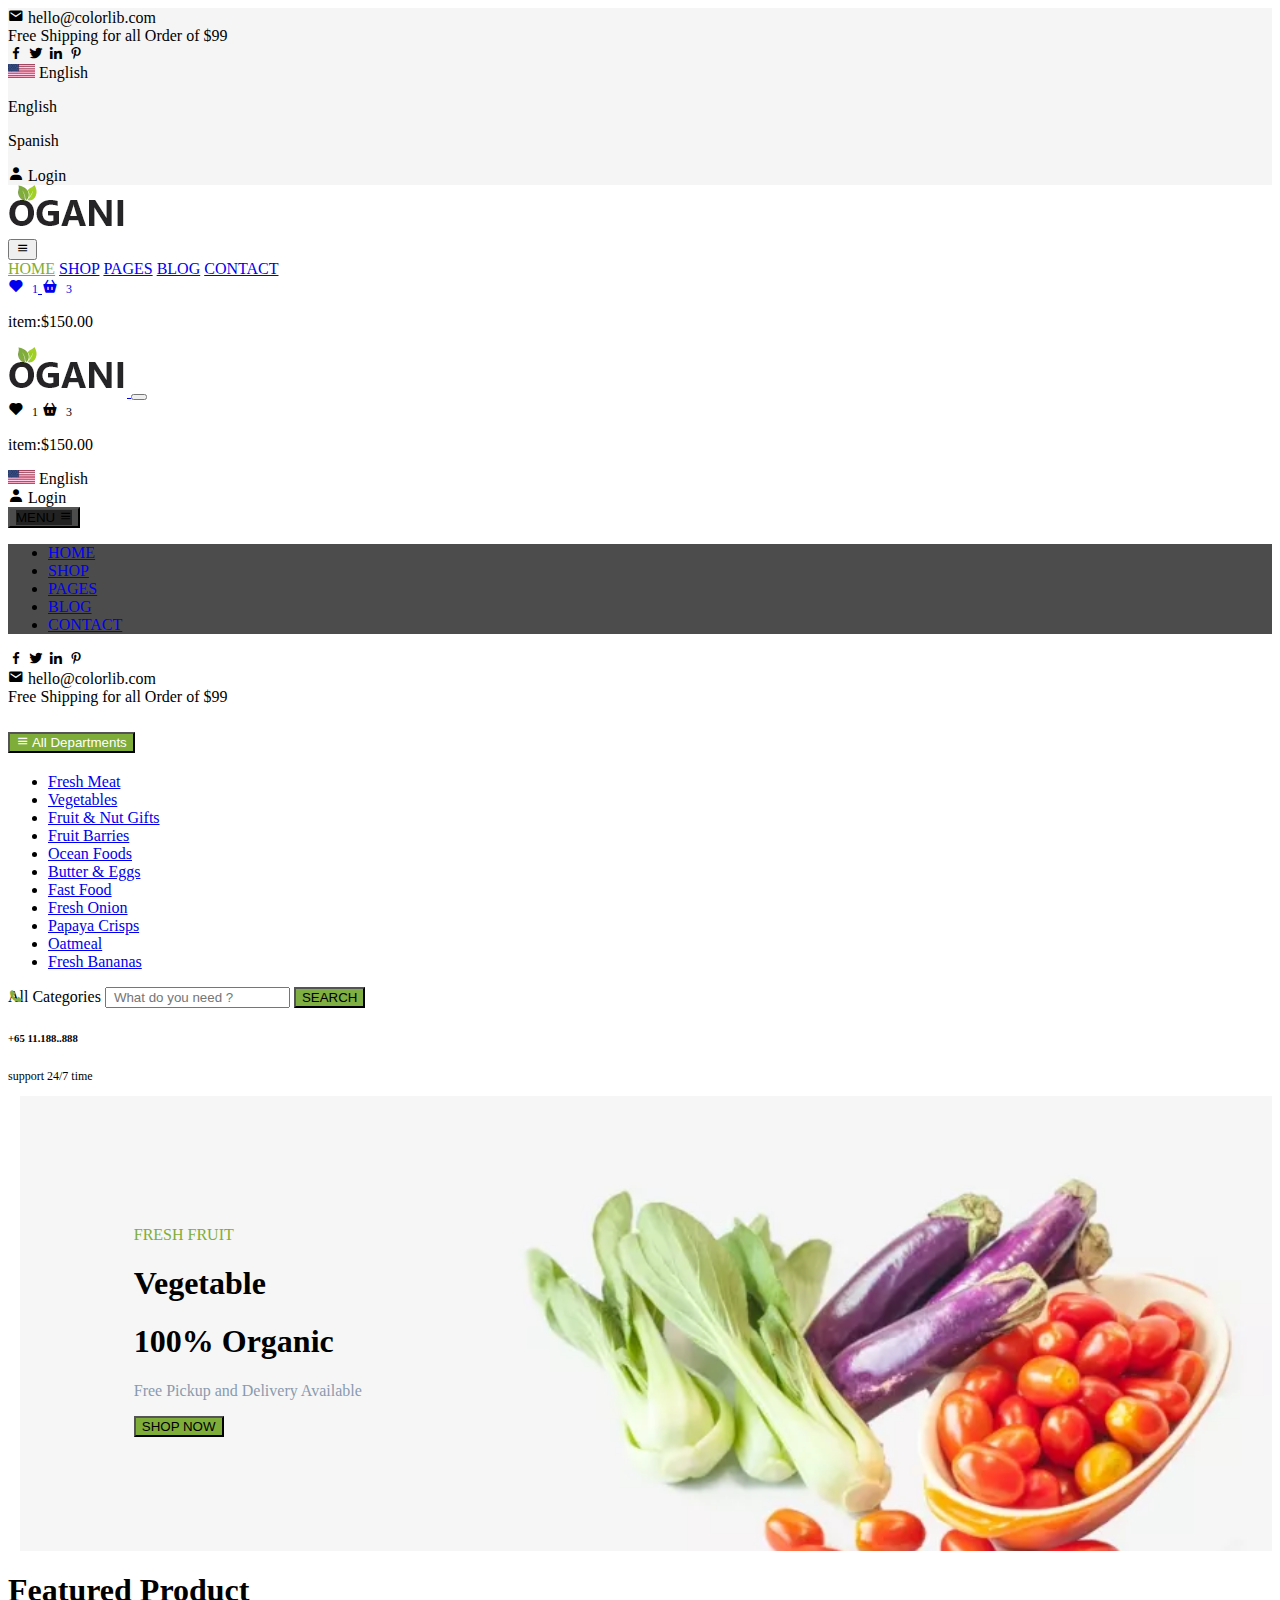
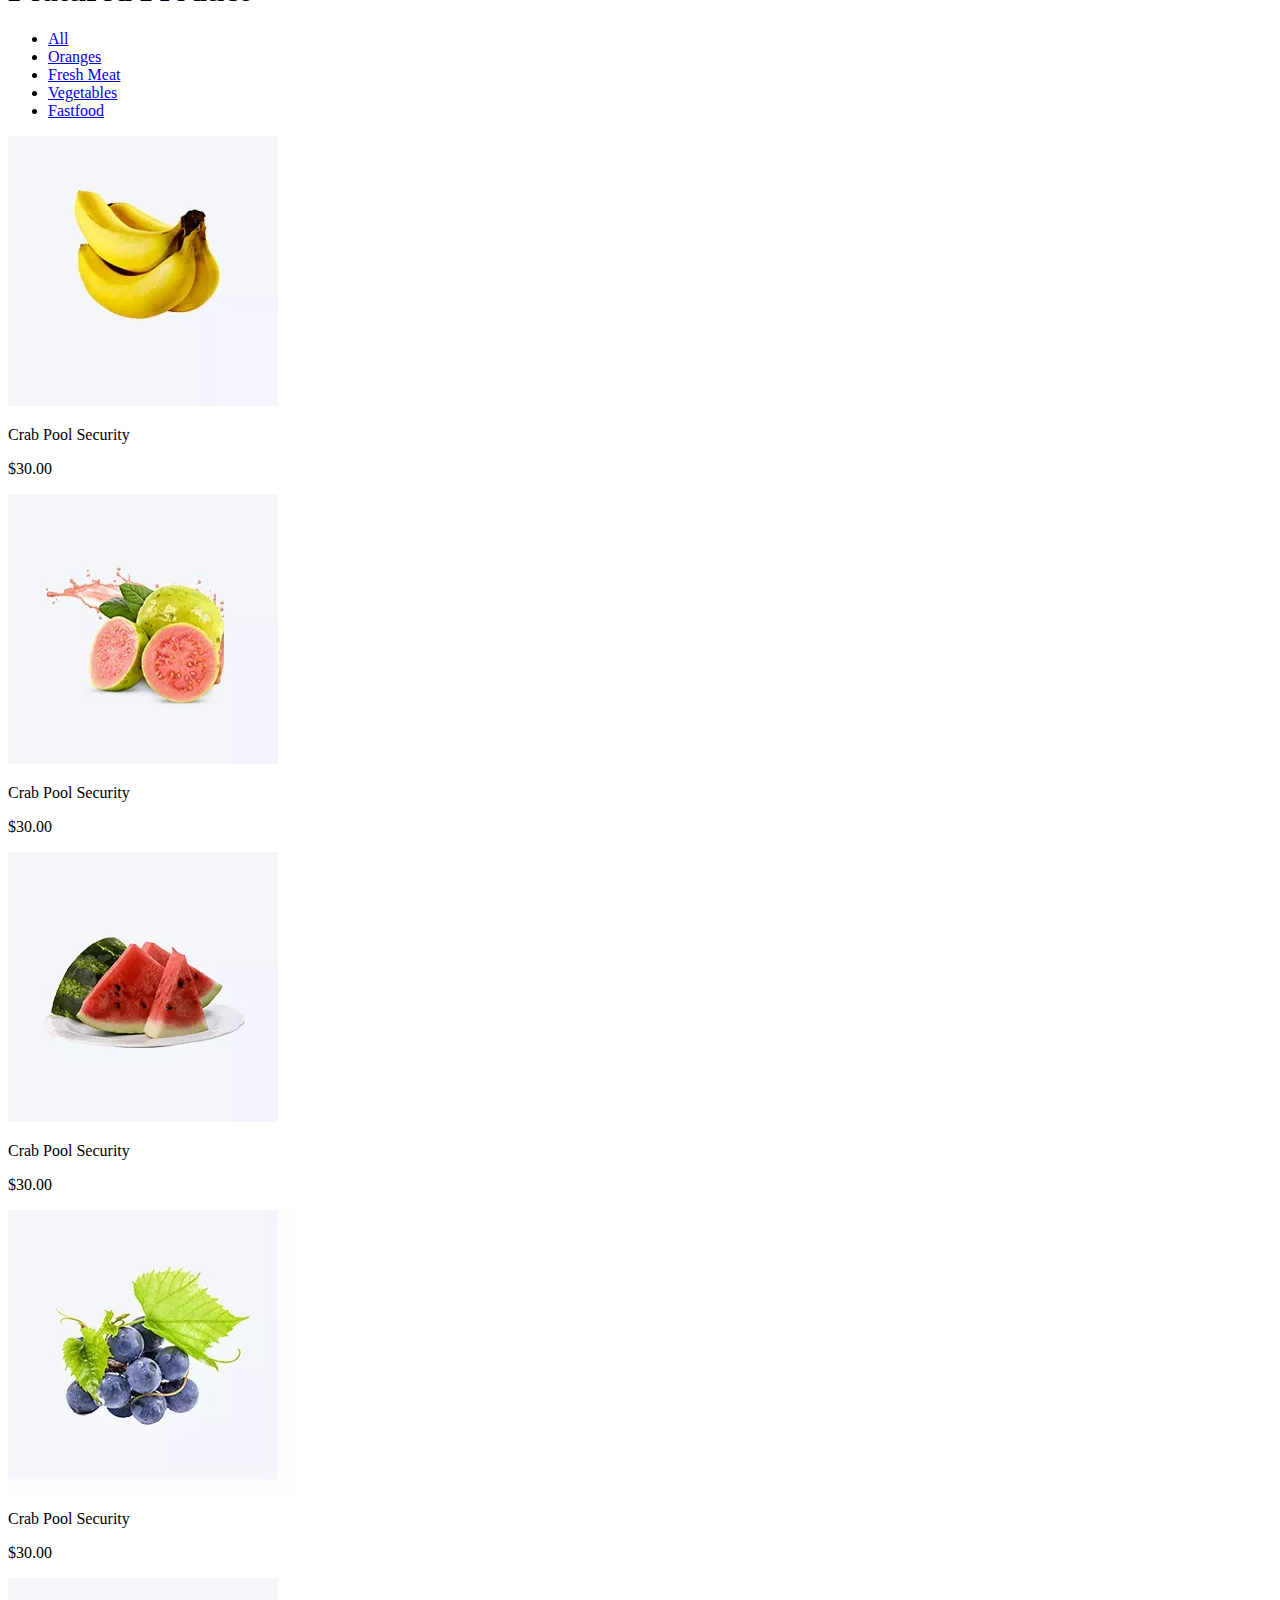
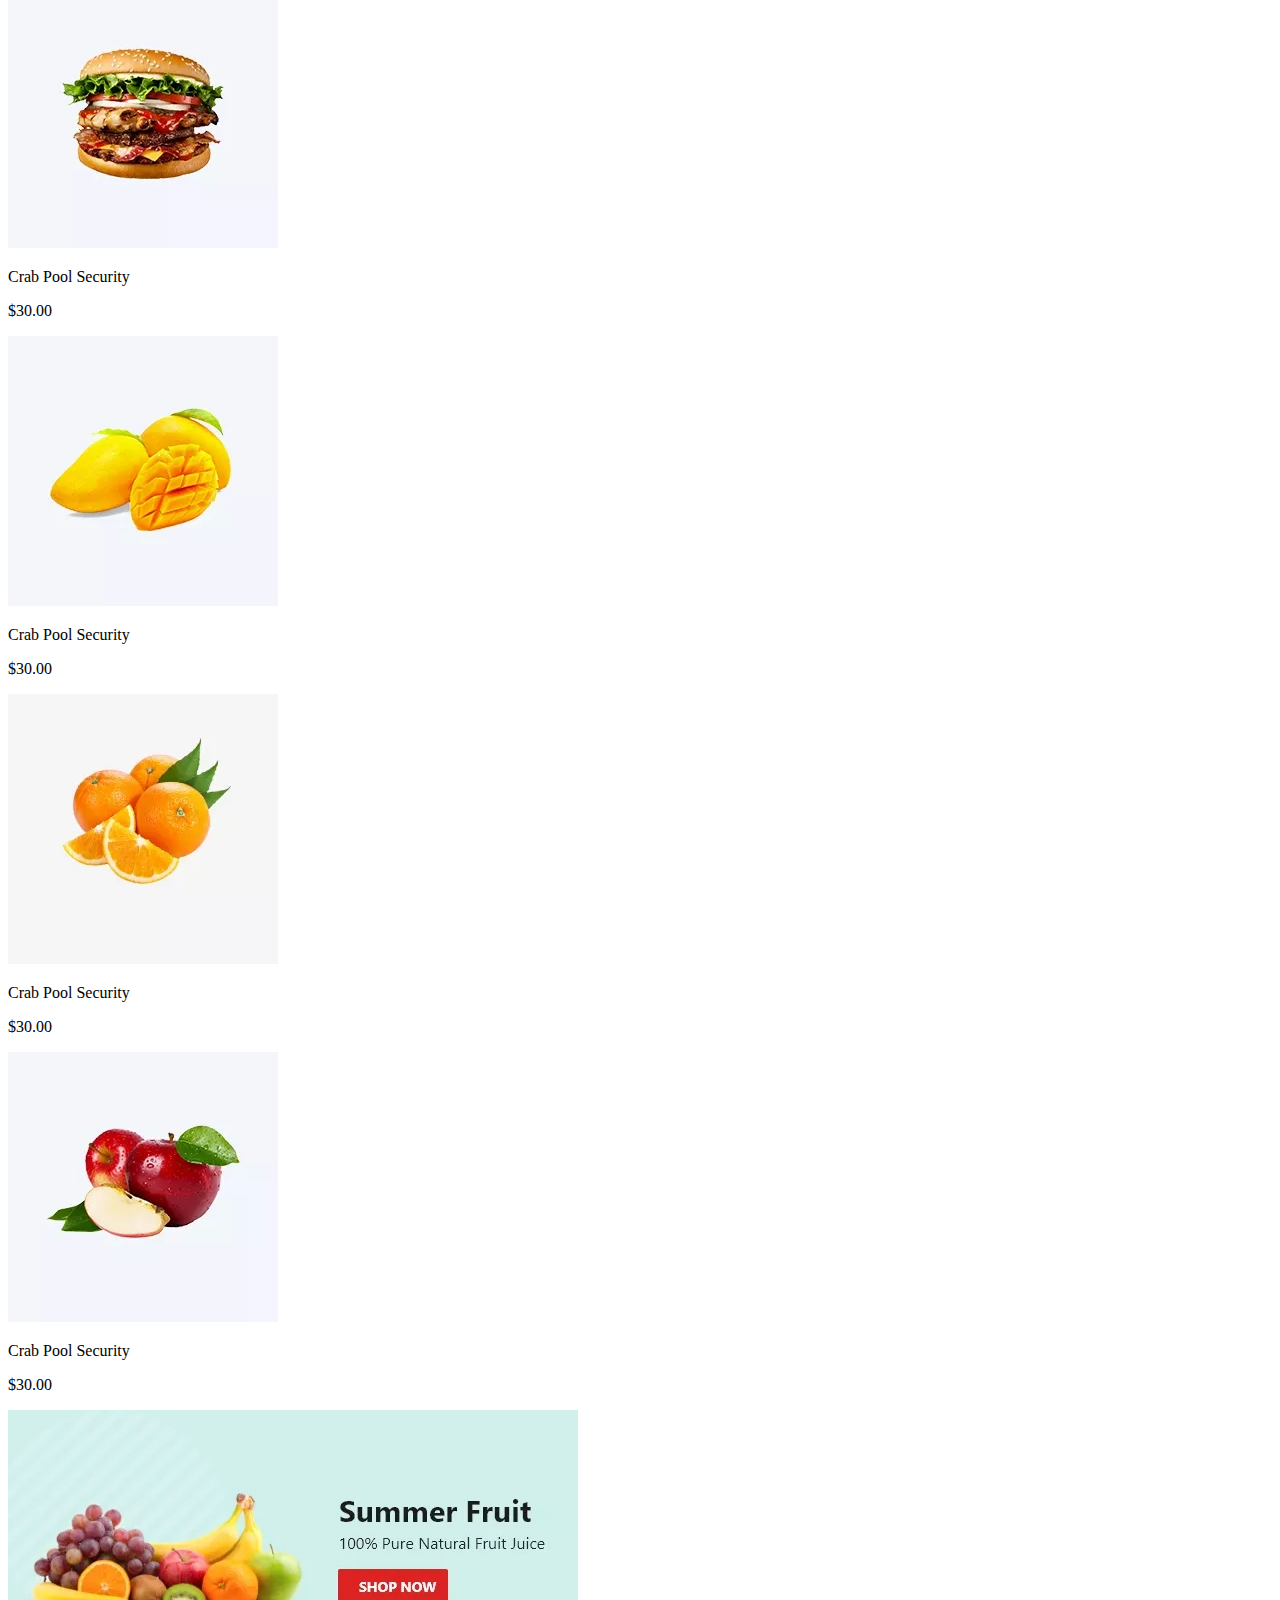
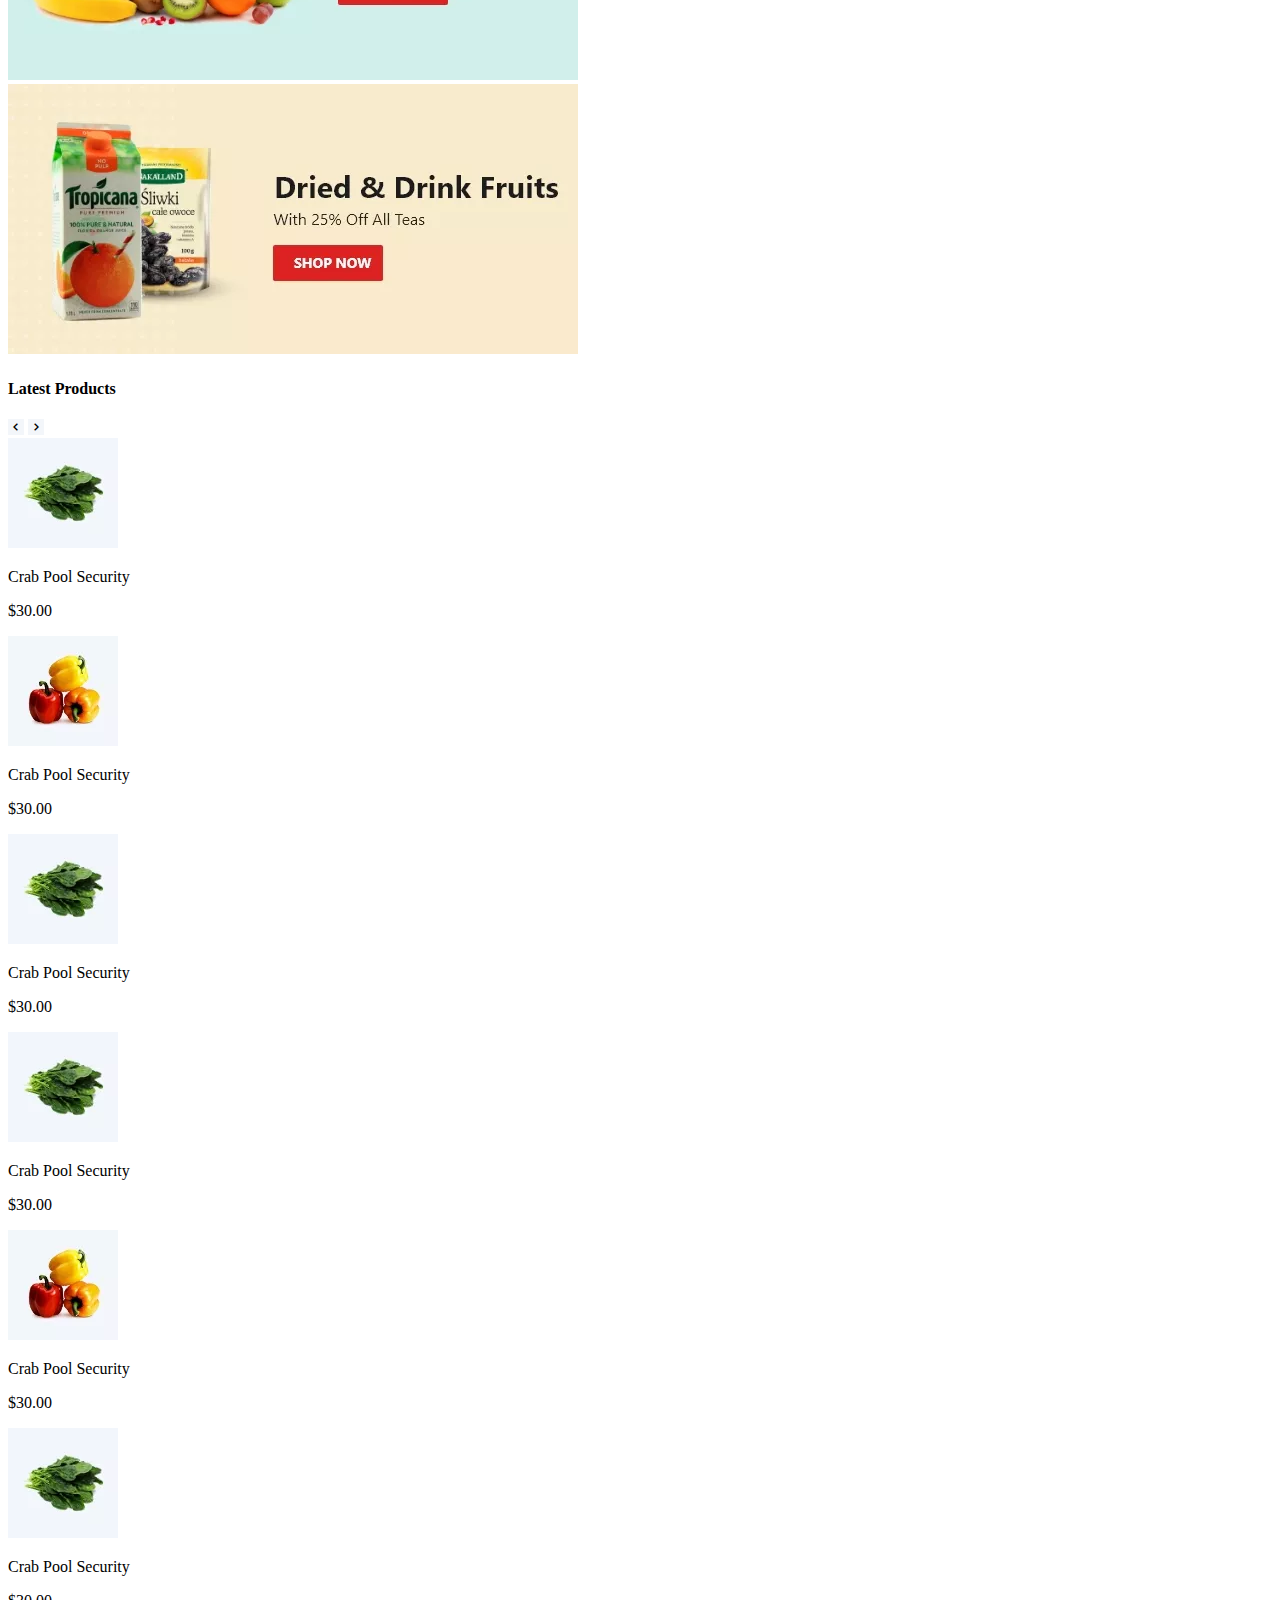
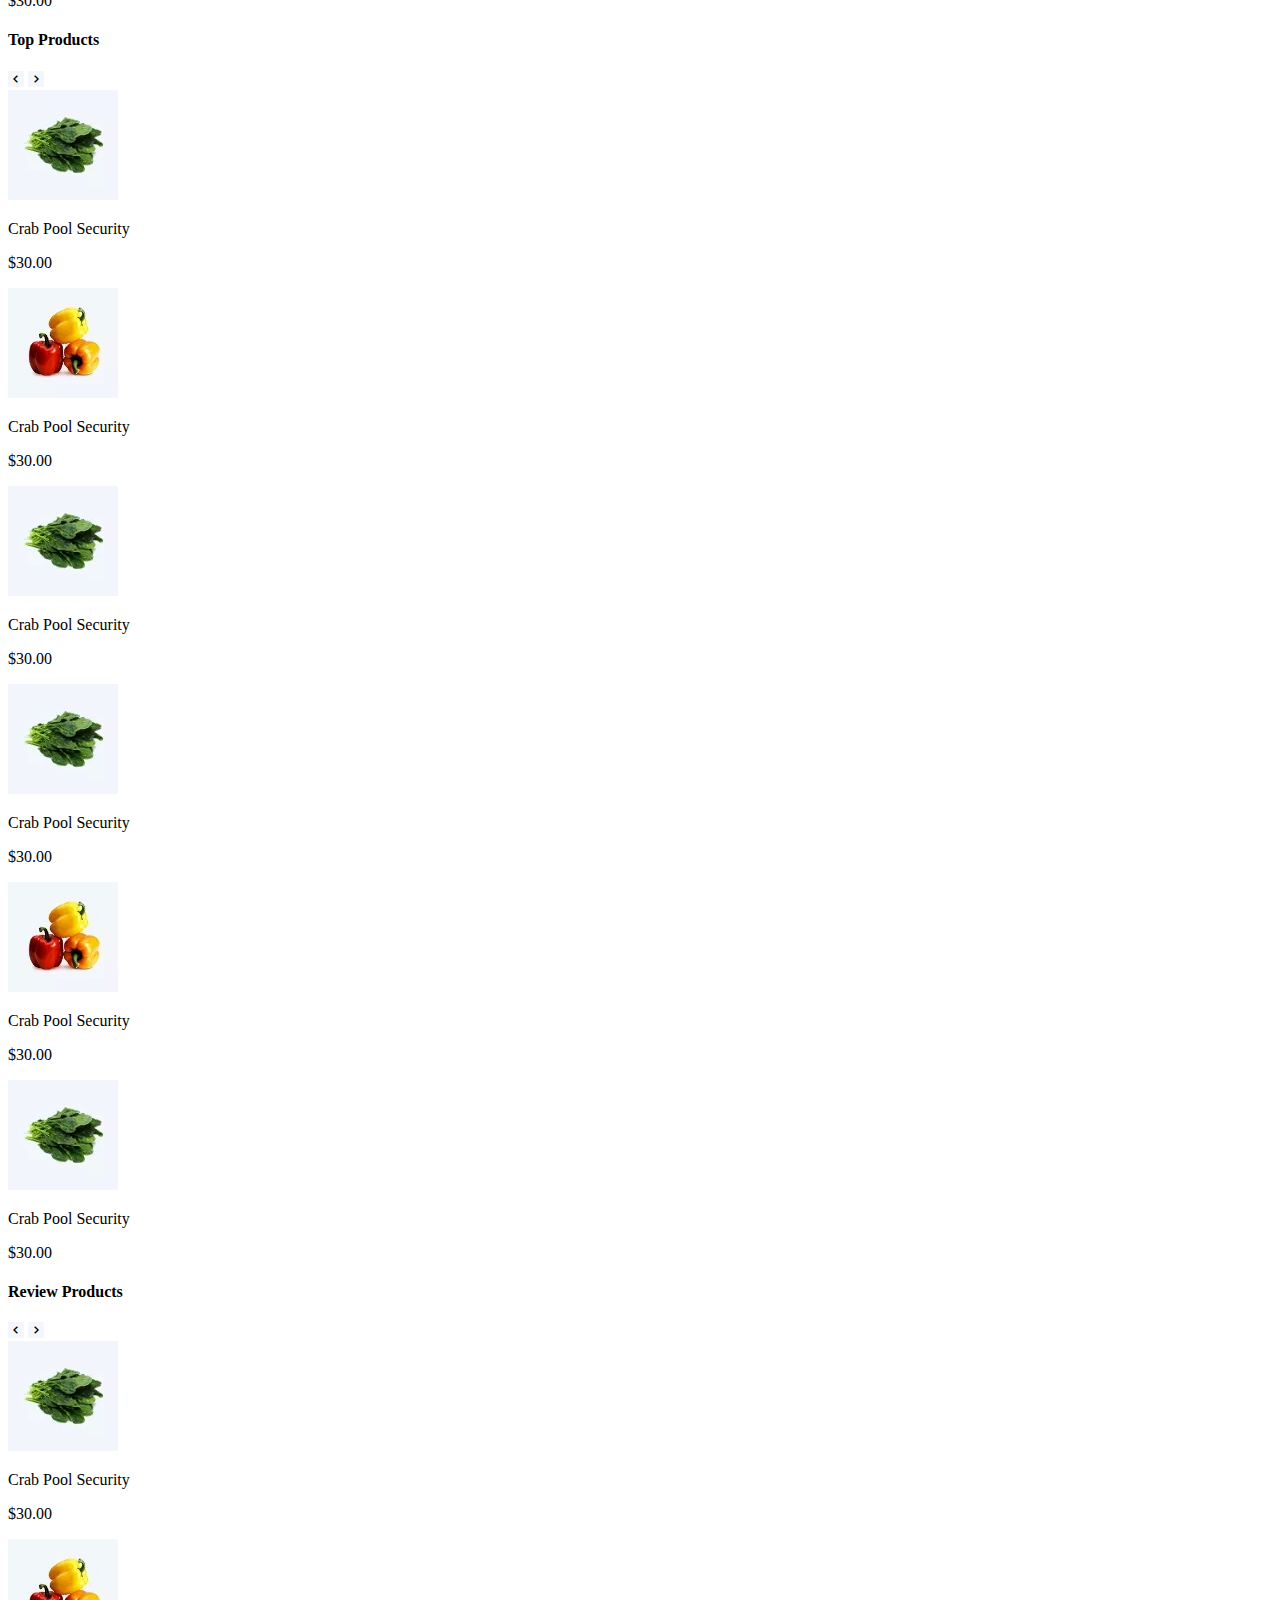
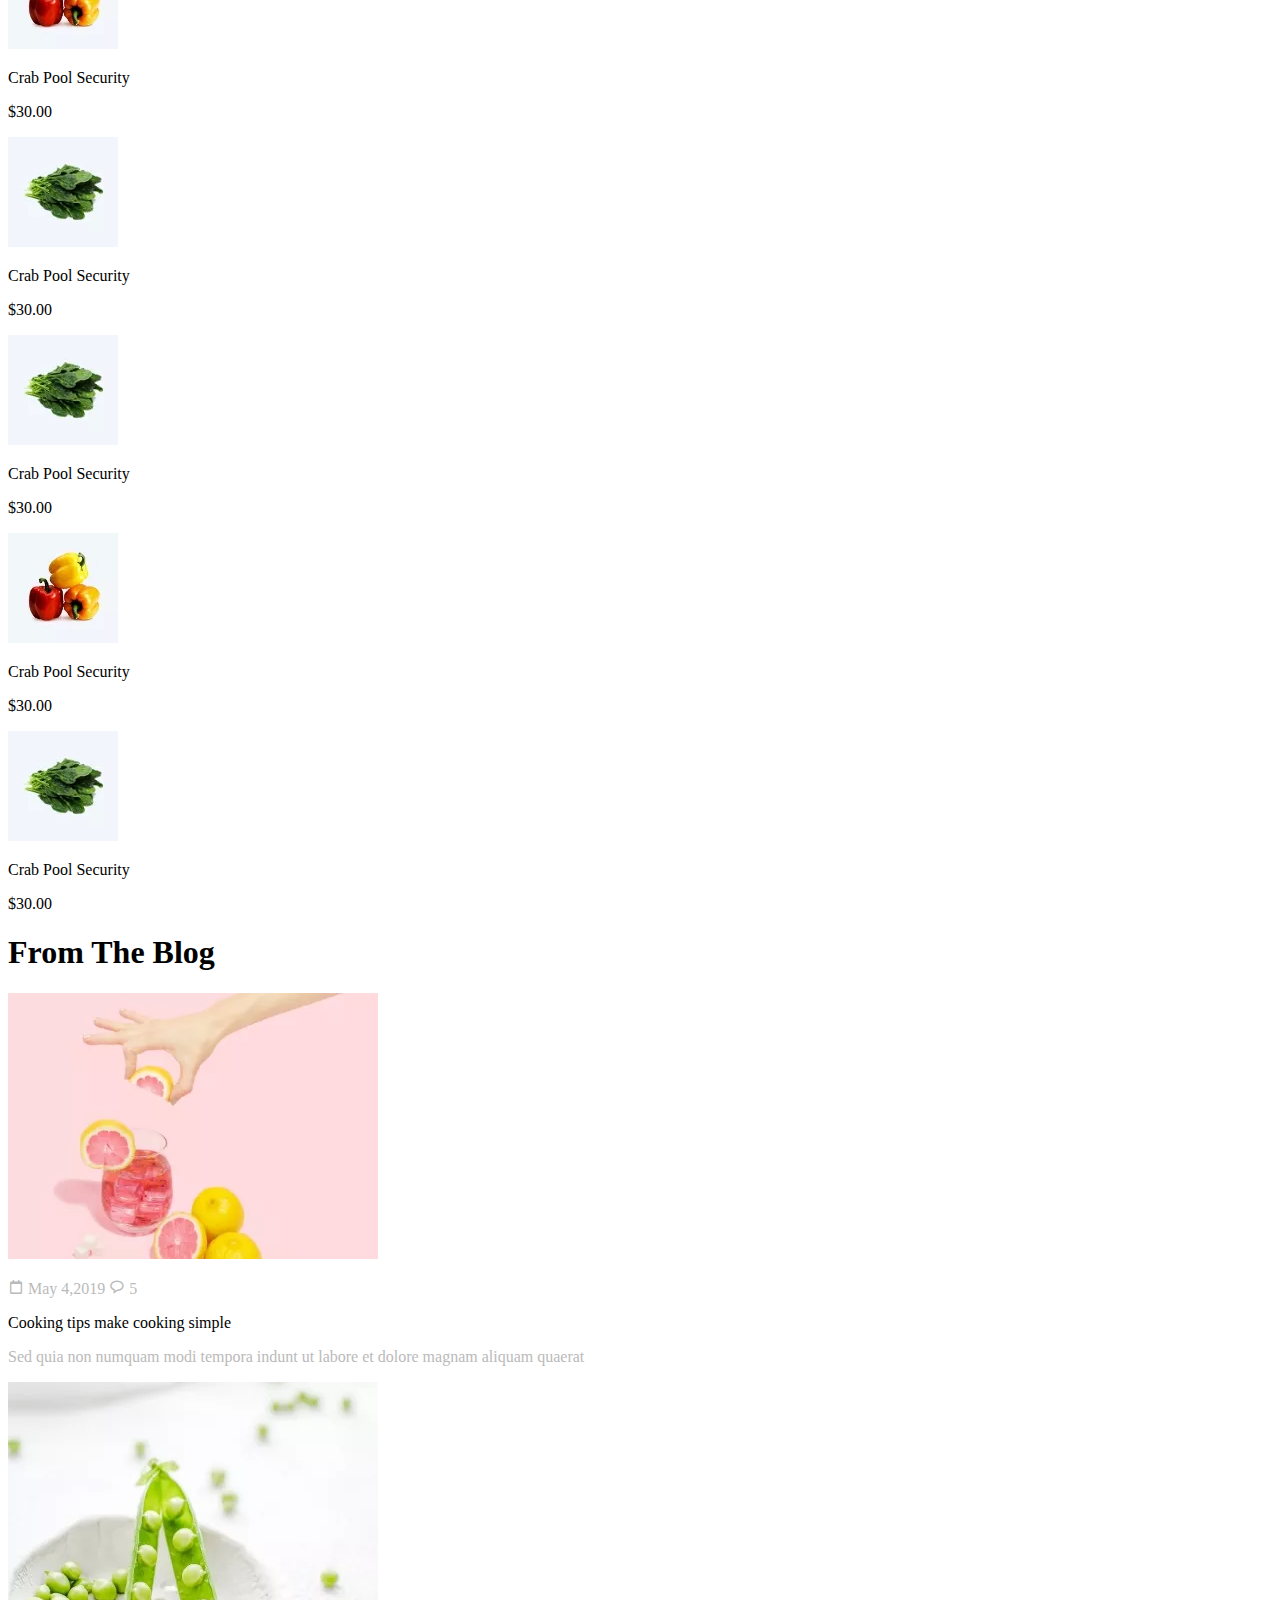
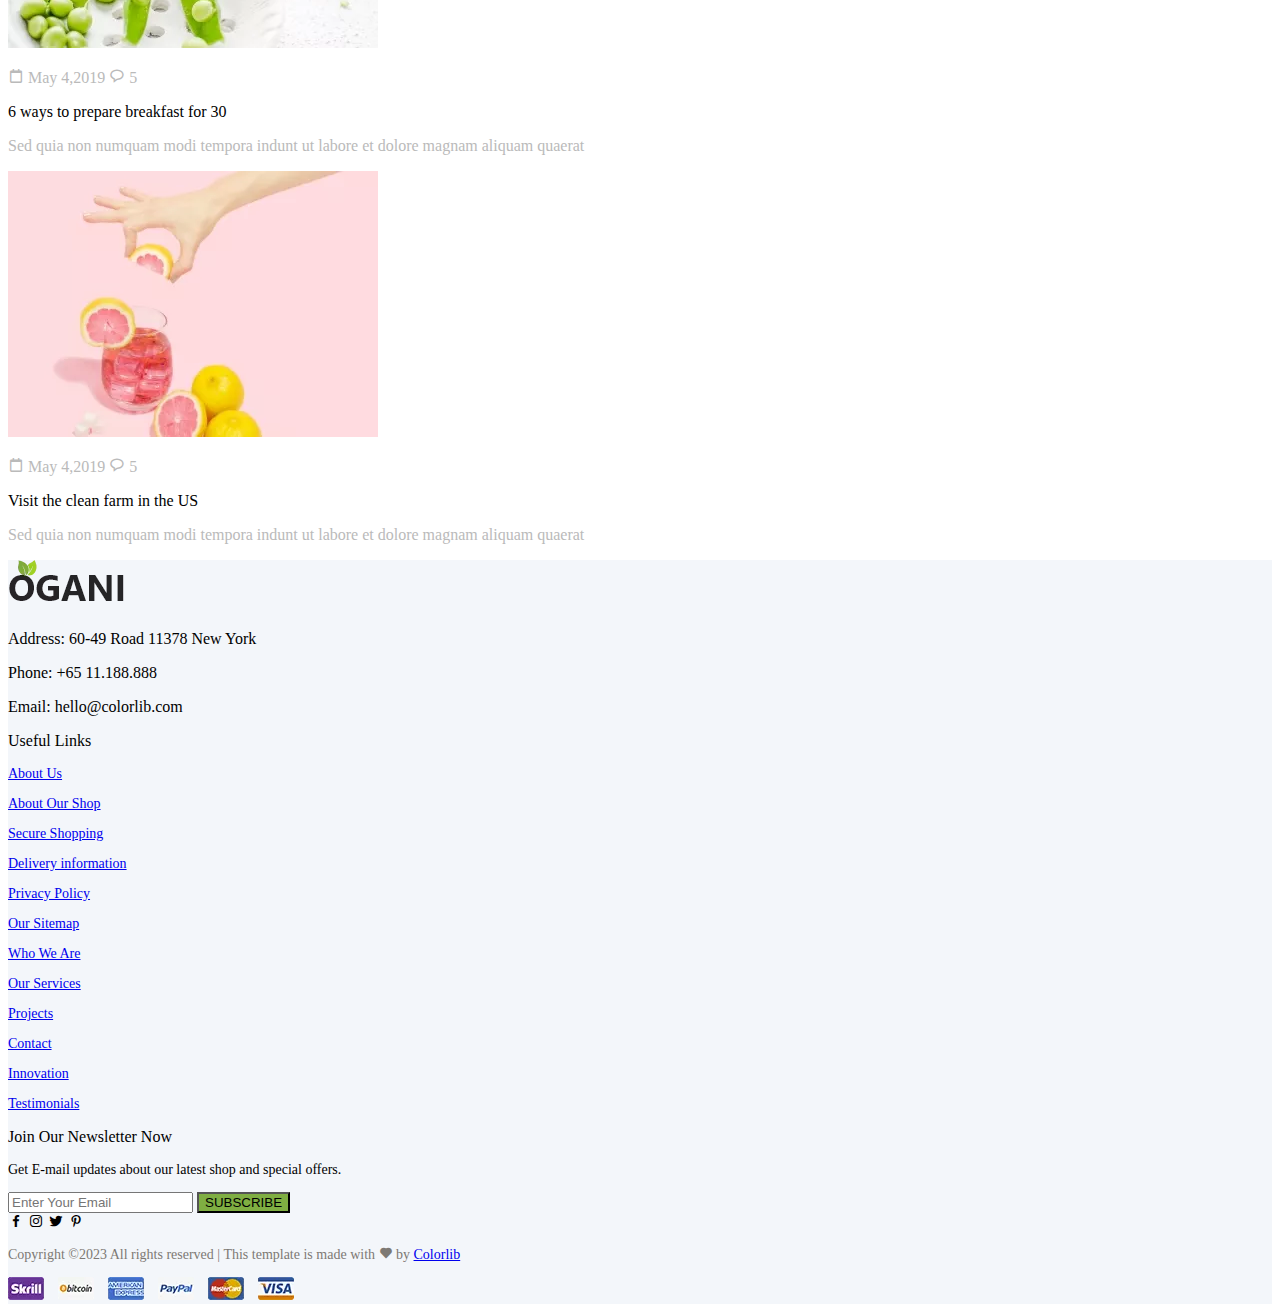
<file: index.html>
<!DOCTYPE html>
<html lang="en">

<head>
    <meta charset="UTF-8">
    <meta name="viewport" content="width=device-width, initial-scale=1.0">
    <title>Ogani | Template</title>
    <link href="https://cdn.jsdelivr.net/npm/bootstrap@5.3.2/dist/css/bootstrap.min.css" rel="stylesheet"
        integrity="sha384-T3c6CoIi6uLrA9TneNEoa7RxnatzjcDSCmG1MXxSR1GAsXEV/Dwwykc2MPK8M2HN" crossorigin="anonymous">
    <link href='https://unpkg.com/boxicons@2.1.4/css/boxicons.min.css' rel='stylesheet'>
    <link rel="stylesheet" href="./css/style.css">
</head>

<body style="box-sizing: border-box;font-family: 'Poppins';">

    <!-- Header -->
    <div class="container p-2 d-none d-md-none d-lg-block" style="background: #f5f5f5;">
        <div class="row d-flex ps-md-0 ps-lg-5">
            <div class="col-2 col-lg-3 border-end">
                <span>
                    <i class='bx bxs-envelope'></i>
                    hello@colorlib.com
                </span>
            </div>
            <div class="col-6 col-lg-4">
                <span>
                    Free Shipping for all Order of $99
                </span>
            </div>
            <div class="col-1 col-lg-1 border-end">
                <span class="d-flex justify-content-evenly align-items-center mt-1">
                    <i class='bx bxl-facebook'></i>
                    <i class='bx bxl-twitter'></i>
                    <i class='bx bxl-linkedin'></i>
                    <i class='bx bxl-pinterest-alt'></i>
                </span>
            </div>
            <div class="col-1 col-lg-2 border-end position-relative">
                <span id="language">
                    <img src="./images/language.png" alt="language">
                    English
                </span>
                <div class="position-absolute top-100 bg-black text-white w-75 d-flex align-items-center flex-column d-none"
                    id="languageDiv">
                    <p>English</p>
                    <p>Spanish</p>
                </div>
            </div>
            <div class="col-1 col-lg-2">
                <span class="btn border-0">
                    <i class='bx bxs-user'></i>
                    Login
                </span>
            </div>
        </div>
    </div>
    <!-- Header -->

    <!-- Navbar Start -->
    <div class="container">
        <div class="row">
            <div class="col-3 d-flex justify-content-start btn dropdown-toggle rounded-0 text-white px-4">
                <img src="./images/logo.png" alt="Logo">
            </div>

            <button class="navbar-toggler d-lg-none d-md-block ms-auto col-2" type="button" data-bs-toggle="offcanvas"
                data-bs-target="#sideNavbar" aria-controls="sideNavbar" aria-label="Toggle navigation">
                <i class='bx bx-menu fs-1 border border-black'></i>
            </button>

            <div class="col-lg-5 d-lg-flex d-md-none d-none d-sm-none btn dropdown-toggle rounded-0 text-white px-4 d-flex justify-content-start align-items-center
            gap-5">
                <a href="./index.html" class="text-decoration-none fw-bold" style="color: #7fad39;">HOME</a>
                <a href="./pages/shop.html" class="text-decoration-none fw-bold text-black">SHOP</a>
                <a href="#" class="text-decoration-none fw-bold text-black">PAGES</a>
                <a href="./pages/blog.html" class="text-decoration-none fw-bold text-black">BLOG</a>
                <a href="./pages/contact.html" class="text-decoration-none fw-bold text-black">CONTACT</a>
            </div>

            <div class="col-lg-4 d-flex flex-row align-items-center justify-content-center gap-4 gap-lg-2 gap-xl-3">
                <a href="#" class="text-decoration-none text-black">
                    <i class='bx bxs-heart fs-4 position-relative'>
                        <span class="position-absolute top-0 start-100 translate-middle badge rounded-pill bg-success"
                            style="font-size: 12px;">
                            1
                        </span>
                    </i>
                </a>
                <a href="#" class="text-decoration-none text-black">
                    <i class='bx bxs-basket position-relative fs-4'>
                        <span class="position-absolute top-0 start-100 translate-middle badge rounded-pill bg-success"
                            style="font-size: 12px;">
                            3
                        </span>
                    </i>
                </a>
                <p class="mt-3">item:<span class="fw-bold">$150.00</span></p>
            </div>
        </div>

    </div>
    </div>
    <!-- Navbar Start -->

    <!-- Side Nav -->
    <div class="offcanvas offcanvas-start" tabindex="-1" id="sideNavbar" aria-labelledby="sideNavbarLabel">
        <div class="offcanvas-header">
            <a href="#" class="navbar-brand">
                <img src="./images/logo.png" alt="logo">
            </a>
            <button type="button" class="btn-close" data-bs-dismiss="offcanvas" aria-label="Close"></button>
        </div>
        <div class="offcanvas-body">
            <div class="col d-flex flex-row align-items-center justify-content-start gap-4">
                <i class='bx bxs-heart fs-4 position-relative'>
                    <span class="position-absolute top-0 start-100 translate-middle badge rounded-pill bg-success"
                        style="font-size: 12px;">
                        1
                    </span>
                </i>
                <i class='bx bxs-basket position-relative fs-4'>
                    <span class="position-absolute top-0 start-100 translate-middle badge rounded-pill bg-success"
                        style="font-size: 12px;">
                        3
                    </span>
                </i>
                <p class="mt-3">item:<span class="fw-bold">$150.00</span></p>
            </div>
            <div class="row d-flex">
                <div class="col-6 col-lg-1 border-end">
                    <span id="language">
                        <img src="./images/language.png" alt="language">
                        English
                    </span>
                </div>
                <div class="col-6 col-lg-2">
                    <span>
                        <i class='bx bxs-user'></i>
                        Login
                    </span>
                </div>
            </div>
            <div class="row">
                <button class="navbar-toggler d-flex justify-content-center" type="button" data-bs-toggle="collapse"
                    data-bs-target="#sideContent" aria-controls="sideContent" aria-exended="false"
                    aria-label="Toggle navigation" style="background-color: #4c4c4c;">

                    <span class="text-white fs-4 p-3 m-2 rounded-1 ms-auto" style="background-color: #222222;">MENU <i
                            class='bx bx-menu fs-4 text-white'></i></span>
                </button>

                <div class="collapse
                    align-items-start" style="background-color: #4c4c4c;" id="sideContent">
                    <ul class="list-group list-unstyled text-white border- m-2">
                        <li class="list-group-item border-0" style="background-color: #4c4c4c;">
                            <a href="./index.html" class="text-decoration-none text-white">HOME</a>
                        </li>
                        <li class="list-group-item border-0" style="background-color: #4c4c4c;">
                            <a href="./pages/shop.html" class="text-decoration-none text-white">SHOP</a>
                        </li>
                        <li class="list-group-item border-0" style="background-color: #4c4c4c;">
                            <a href="#" class="text-decoration-none text-white">PAGES</a>
                        </li>
                        <li class="list-group-item border-0" style="background-color: #4c4c4c;">
                            <a href="./pages/blog.html" class="text-decoration-none text-white">BLOG</a>
                        </li>
                        <li class="list-group-item border-0" style="background-color: #4c4c4c;">
                            <a href="./pages/contact.html" class="text-decoration-none text-white">CONTACT</a>
                        </li>
                    </ul>
                </div>
            </div>
            <div class="col border-end">
                <span class="d-flex justify-content-start mt-1">
                    <i class='bx bxl-facebook'></i>
                    <i class='bx bxl-twitter'></i>
                    <i class='bx bxl-linkedin'></i>
                    <i class='bx bxl-pinterest-alt'></i>
                </span>
            </div>
            <div class="col border-end">
                <span>
                    <i class='bx bxs-envelope'></i>
                    hello@colorlib.com
                </span>
            </div>
            <div class="col">
                <span>
                    Free Shipping for all Order of $99
                </span>
            </div>
        </div>
    </div>
    <!-- Side Nav -->

    <!-- Section 1 Start -->
    <div class="container">
        <div class="row d-flex">
            <!-- (Part - 1) Start -->
            <div class="col-lg-3 btn dropdown-toggle rounded-0 text-white">
                <div class="accordion" id="accordionExample">
                    <div class="accordion-item">
                        <h2 class="accordion-header">
                            <button class="accordion-button rounded-0" style="background: #7fad39;color: white;"
                                type="button" data-bs-toggle="collapse" data-bs-target="#collapseOne"
                                aria-expanded="true" aria-controls="collapseOne">
                                <i class='bx bx-menu fs-2'></i>
                                All Departments
                            </button>
                        </h2>
                        <div id="collapseOne" class="accordion-collapse collapse show"
                            data-bs-parent="#accordionExample">
                            <div class="accordion-body">
                                <ul class="px-2 fs-5 rounded-0 w-25 list-unstyled text-start d-flex flex-column gap-2">
                                    <li class="fs-6"><a href="#" class="text-decoration-none text-black">Fresh Meat</a>
                                    </li>
                                    <li class="fs-6"><a href="#" class="text-decoration-none text-black">Vegetables</a>
                                    </li>
                                    <li class="fs-6"><a href="#" class="text-decoration-none text-black">Fruit & Nut
                                            Gifts</a></li>
                                    <li class="fs-6"><a href="#" class="text-decoration-none text-black">Fruit
                                            Barries</a></li>
                                    <li class="fs-6"><a href="#" class="text-decoration-none text-black">Ocean Foods</a>
                                    </li>
                                    <li class="fs-6"><a href="#" class="text-decoration-none text-black">Butter &
                                            Eggs</a></li>
                                    <li class="fs-6"><a href="#" class="text-decoration-none text-black">Fast Food</a>
                                    </li>
                                    <li class="fs-6"><a href="#" class="text-decoration-none text-black">Fresh Onion</a>
                                    </li>
                                    <li class="fs-6"><a href="#" class="text-decoration-none text-black">Papaya
                                            Crisps</a></li>
                                    <li class="fs-6"><a href="#" class="text-decoration-none text-black">Oatmeal</a>
                                    </li>
                                    <li class="fs-6"><a href="#" class="text-decoration-none text-black">Fresh
                                            Bananas</a></li>
                                </ul>
                            </div>
                        </div>
                    </div>
                </div>
            </div>
            <!-- (Part - 1) End -->

            <!-- (Part - 2) Start -->
            <div class="col-lg-9 col-md">
                <div class="row ps-4 w-100 mt-2 d-flex align-items-center" style="box-sizing: border-box;">
                    <div class="col-lg-8 col-md-8 me-0 d-flex align-items-center border pe-0 mb-sm-4">
                        <label for="field" class="d-none d-lg-block form-label w-50 fw-bold border-end mt-2">
                            All Categories</label>
                        <!-- <i class='bx bx-chevron-down ms-lg-0 ms-3'></i> -->
                        <input type="text" name="field" class="input-group h-100 border-0"
                            placeholder="What do you need ?" style="outline: none;text-indent: 5px;">
                        <button class="btn mt-0 me-0 h-100 rounded-0 text-white"
                            style="background: #7fae42">SEARCH</button>
                    </div>

                    <div class="col-lg-1 col-3 ms-md-2 col-sm-4 col-md-1 gap-md-1 btn d-flex justify-content-center align-items-center rounded-circle border-0"
                        style="margin-top: -20px;">
                        <i class='bx bxs-phone border fs-3 rounded-circle p-2' style="color: #7fae42"></i>
                    </div>

                    <div class="col-lg-2 col-sm-4 col-8 col-md-2 m-0 p-0">
                        <div class="row fw-bold mt-2 mt-md-0">
                            <h6>+65 11.188..888</h6>
                        </div>
                        <div class="row">
                            <p style="font-size: 12px;">support 24/7 time</p>
                        </div>
                    </div>
                </div>
                <div class="row">
                    <div class="col-lg col-md"
                        style="background: url(./images/banner.jpg) no-repeat;background-size: cover; background-position: top; margin-left: 12px; padding: 9%;">
                        <p style="color: #7fad39;" class="fw-bold">FRESH FRUIT</p>
                        <h1 class="fw-bold">Vegetable </h1>
                        <h1 class="fw-bold">100% Organic</h1>
                        <p style="color: #899aaf;">Free Pickup and Delivery Available</p>
                        <button class="btn text-white rounded-0 fw-bold fs-6 px-3 py-2"
                            style="background-color: #7fad39;">SHOP NOW</button>
                    </div>
                </div>
            </div>
            <!-- (Part - 2) End -->
        </div>
    </div>
    <!-- Section 1 End  -->

    <!-- Section 2 Start -->
    <div class="container">

    </div>
    <!-- Section 2 End -->

    <!-- Section 3 Start -->
    <div class="container mt-5">
        <div class="row">
            <h1 class="text-center fw-bold">Featu<span class="border-bottom border-5 border-success">red
                    Pr</span>oduct
            </h1>
        </div>
        <div class="row">
            <ul class="list-unstyled d-flex justify-content-center flex-row flex-wrap gap-5 mt-4">
                <li><a href="#" class="text-decoration-none text-black border-bottom border-4 border-success">All</a>
                </li>
                <li><a href="#" class="text-decoration-none text-black">Oranges</a></li>
                <li><a href="#" class="text-decoration-none text-black">Fresh Meat</a></li>
                <li><a href="#" class="text-decoration-none text-black">Vegetables</a></li>
                <li><a href="#" class="text-decoration-none text-black">Fastfood</a></li>
            </ul>
        </div>
        <div class="row d-flex justify-content-center">
            <div class="col-sm-12 col-lg-3 col-md-4 mb-3 mb-sm-0">
                <div class="card border-0 position-relative hoverDiv">
                    <div class="card-body">
                        <img class="card-img-top" src="./images/fruit1.png">
                        <p class="card-header text-center bg-white border-0 z-1">Crab Pool Security</p>
                        <p class="card-header fw-bold text-center bg-white border-0">$30.00</p>
                    </div>
                    <div class="position-absolute justify-content-center align-items-center w-100 gap-3 hoverEffect">
                        <i class='bx bxs-heart r-icon fs-5 border rounded-circle p-2'></i>
                        <i class='bx bxs-cart r-icon fs-5 border rounded-circle p-2'></i>
                        <i class='bx bx-repost r-icon fs-5 border rounded-circle p-2'></i>
                    </div>
                </div>
            </div>
            <div class="col-sm-12 col-lg-3 col-md-4 mb-3 mb-sm-0">
                <div class="card border-0 position-relative hoverDiv">
                    <div class="card-body border-0">
                        <img class="card-img-top" src="./images/fruit2.png">
                        <p class="card-header text-center bg-white border-0">Crab Pool Security</p>
                        <p class="card-header fw-bold text-center bg-white border-0">$30.00</p>
                    </div>
                    <div class="position-absolute justify-content-center align-items-center w-100 gap-3 hoverEffect"
                        style="bottom: 110px;">
                        <i class='bx bxs-heart r-icon fs-5 border rounded-circle  p-2'></i>
                        <i class='bx bxs-cart r-icon fs-5 border rounded-circle p-2'></i>
                        <i class='bx bx-repost r-icon fs-5 border rounded-circle p-2'></i>
                    </div>
                </div>
            </div>
            <div class="col-sm-12 col-lg-3 col-md-4 mb-3 mb-sm-0">
                <div class="card border-0 position-relative hoverDiv">
                    <div class="card-body">
                        <img class="card-img-top" src="./images/fruit3.png">
                        <p class="card-header text-center bg-white border-0">Crab Pool Security</p>
                        <p class="card-header fw-bold text-center bg-white border-0">$30.00</p>
                    </div>
                    <div class="position-absolute justify-content-center align-items-center w-100 gap-3  hoverEffect"
                        style="bottom: 110px;">
                        <i class='bx bxs-heart r-icon fs-5 border rounded-circle  p-2'></i>
                        <i class='bx bxs-cart r-icon fs-5 border rounded-circle p-2'></i>
                        <i class='bx bx-repost r-icon fs-5 border rounded-circle p-2'></i>
                    </div>
                </div>
            </div>
            <div class="col-sm-12 col-lg-3 col-md-4 mb-3 mb-sm-0">
                <div class="card border-0 position-relative hoverDiv">
                    <div class="card-body">
                        <img class="card-img-top" src="./images/fruit4.png">
                        <p class="card-header text-center bg-white border-0">Crab Pool Security</p>
                        <p class="card-header fw-bold text-center bg-white border-0">$30.00</p>
                    </div>
                    <div class="position-absolute justify-content-center align-items-center w-100 gap-3  hoverEffect"
                        style="bottom: 110px;">
                        <i class='bx bxs-heart r-icon fs-5 border rounded-circle  p-2'></i>
                        <i class='bx bxs-cart r-icon fs-5 border rounded-circle p-2'></i>
                        <i class='bx bx-repost r-icon fs-5 border rounded-circle p-2'></i>
                    </div>
                </div>
            </div>
            <div class="col-sm-12 col-lg-3 col-md-4 mb-3 mb-sm-0">
                <div class="card border-0 position-relative hoverDiv">
                    <div class="card-body">
                        <img class="card-img-top" src="./images/fruit5.png">
                        <p class="card-header text-center bg-white border-0">Crab Pool Security</p>
                        <p class="card-header fw-bold text-center bg-white border-0">$30.00</p>
                    </div>
                    <div class="position-absolute justify-content-center align-items-center w-100 gap-3  hoverEffect"
                        style="bottom: 110px;">
                        <i class='bx bxs-heart r-icon fs-5 border rounded-circle  p-2'></i>
                        <i class='bx bxs-cart r-icon fs-5 border rounded-circle p-2'></i>
                        <i class='bx bx-repost r-icon fs-5 border rounded-circle p-2'></i>
                    </div>
                </div>
            </div>
            <div class="col-sm-12 col-lg-3 col-md-4 mb-3 mb-sm-0">
                <div class="card border-0 position-relative hoverDiv">
                    <div class="card-body border-0">
                        <img class="card-img-top" src="./images/fruit6.png">
                        <p class="card-header text-center bg-white border-0">Crab Pool Security</p>
                        <p class="card-header fw-bold text-center bg-white border-0">$30.00</p>
                    </div>
                    <div class="position-absolute justify-content-center align-items-center w-100 gap-3  hoverEffect"
                        style="bottom: 110px;">
                        <i class='bx bxs-heart r-icon fs-5 border rounded-circle  p-2'></i>
                        <i class='bx bxs-cart r-icon fs-5 border rounded-circle p-2'></i>
                        <i class='bx bx-repost r-icon fs-5 border rounded-circle p-2'></i>
                    </div>
                </div>
            </div>
            <div class="col-sm-12 col-lg-3 col-md-4 mb-3 mb-sm-0">
                <div class="card border-0 position-relative hoverDiv">
                    <div class="card-body">
                        <img class="card-img-top" src="./images/item1.png">
                        <p class="card-header text-center bg-white border-0">Crab Pool Security</p>
                        <p class="card-header fw-bold text-center bg-white border-0">$30.00</p>
                    </div>
                    <div class="position-absolute justify-content-center align-items-center w-100 gap-3  hoverEffect"
                        style="bottom: 110px;">
                        <i class='bx bxs-heart r-icon fs-5 border rounded-circle  p-2'></i>
                        <i class='bx bxs-cart r-icon fs-5 border rounded-circle p-2'></i>
                        <i class='bx bx-repost r-icon fs-5 border rounded-circle p-2'></i>
                    </div>
                </div>
            </div>
            <div class="col-sm-12 col-lg-3 col-md-4 mb-3 mb-sm-0">
                <div class="card border-0 position-relative hoverDiv">
                    <div class="card-body">
                        <img class="card-img-top" src="./images/fruit7.png">
                        <p class="card-header text-center bg-white border-0 z-1">Crab Pool Security</p>
                        <p class="card-header fw-bold text-center bg-white border-0 z-1">$30.00</p>
                    </div>
                    <div class="position-absolute justify-content-center align-items-center w-100 gap-3 hoverEffect">
                        <i class='bx bxs-heart r-icon fs-5 border rounded-circle  p-2'></i>
                        <i class='bx bxs-cart r-icon fs-5 border rounded-circle p-2'></i>
                        <i class='bx bx-repost r-icon fs-5 border rounded-circle p-2'></i>
                    </div>
                </div>
            </div>
        </div>
    </div>
    </div>

    <!-- Section 3 End -->

    <!-- Section 4 Start -->
    <div class="container">
        <div class="row">
            <div class="col-lg-6 col-md-6 col-sm d-flex justify-content-center">
                <img class="w-100 h-100" src="./images/banner-1.jpg" alt="banner">
            </div>
            <div class="col-lg-6 col-md-6 col-sm d-flex justify-content-center">
                <img class="w-100 h-100" src="./images/banner-2.jpg" alt="banner">
            </div>
        </div>
    </div>
    <!-- Section 4 End -->

    <!-- Section 5 Start -->
    <div class="container mt-5">
        <div class="row">
            <!-- Row 1 Start -->
            <div class="col-lg-4 col-md-6 d-flex flex-column gap-3">
                <div class="row">
                    <div class="col-8">
                        <h4>Latest Products</h4>
                    </div>
                    <div class="col-4">
                        <i class='bx bx-chevron-left fs-3 border btn p-0 rounded-0' data-bs-target="#carouselExample"
                            data-bs-slide="prev" style="background: #f3f6fa;"></i>
                        <i class='bx bx-chevron-right fs-3 border btn p-0 rounded-0' data-bs-target="#carouselExample"
                            data-bs-slide="next" style="background: #f3f6fa;"></i>
                    </div>
                </div>

                <div class="row">
                    <div id="carouselExample" class="carousel slide" data-bs-ride="carousel">
                        <div class="carousel-inner">
                            <div class="carousel-item active" data-bs-interval="1000">
                                <div class="row">
                                    <div class="col-4">
                                        <img src="./images/lp-1.jpg" alt="">
                                    </div>
                                    <div class="col-8 ps-4">
                                        <p class="fs-6 fw-bold">Crab Pool Security</p>
                                        <p class="fs-6 fw-bold">$30.00</p>
                                    </div>
                                </div>
                                <div class="row">
                                    <div class="col-4">
                                        <img src="./images/lp-2.jpg" alt="">
                                    </div>
                                    <div class="col-8 ps-4">
                                        <p class="fs-6 fw-bold">Crab Pool Security</p>
                                        <p class="fs-6 fw-bold">$30.00</p>
                                    </div>
                                </div>
                                <div class="row">
                                    <div class="col-4">
                                        <img src="./images/lp-1.jpg" alt="">
                                    </div>
                                    <div class="col-8 ps-4">
                                        <p class="fs-6 fw-bold">Crab Pool Security</p>
                                        <p class="fs-6 fw-bold">$30.00</p>
                                    </div>
                                </div>
                            </div>
                            <div class="carousel-item" data-bs-interval="2000">
                                <div class="row">
                                    <div class="col-4">
                                        <img src="./images/lp-1.jpg" alt="">
                                    </div>
                                    <div class="col-8 ps-4">
                                        <p class="fs-6 fw-bold">Crab Pool Security</p>
                                        <p class="fs-6 fw-bold">$30.00</p>
                                    </div>
                                </div>
                                <div class="row">
                                    <div class="col-4">
                                        <img src="./images/lp-2.jpg" alt="">
                                    </div>
                                    <div class="col-8 ps-4">
                                        <p class="fs-6 fw-bold">Crab Pool Security</p>
                                        <p class="fs-6 fw-bold">$30.00</p>
                                    </div>
                                </div>
                                <div class="row">
                                    <div class="col-4">
                                        <img src="./images/lp-1.jpg" alt="">
                                    </div>
                                    <div class="col-8 ps-4">
                                        <p class="fs-6 fw-bold">Crab Pool Security</p>
                                        <p class="fs-6 fw-bold">$30.00</p>
                                    </div>
                                </div>
                            </div>
                        </div>
                    </div>
                </div>
            </div>
            <!-- Row 1 End -->

            <!-- Row 2 Start -->
            <div class="col-lg-4 col-md-6 d-flex flex-column gap-3">
                <div class="row">
                    <div class="col-8">
                        <h4>Top Products</h4>
                    </div>
                    <div class="col-4">
                        <i class='bx bx-chevron-left fs-3 border btn p-0 rounded-0' data-bs-target="#carouselExample"
                            data-bs-slide="prev" style="background: #f3f6fa;"></i>
                        <i class='bx bx-chevron-right fs-3 border btn p-0 rounded-0' data-bs-target="#carouselExample"
                            data-bs-slide="next" style="background: #f3f6fa;"></i>
                    </div>
                </div>

                <div class="row">
                    <div id="carouselExample" class="carousel slide" data-bs-ride="carousel">
                        <div class="carousel-inner">
                            <div class="carousel-item active" data-bs-interval="1000">
                                <div class="row">
                                    <div class="col-4">
                                        <img src="./images/lp-1.jpg" alt="">
                                    </div>
                                    <div class="col-8 ps-4">
                                        <p class="fs-6 fw-bold">Crab Pool Security</p>
                                        <p class="fs-6 fw-bold">$30.00</p>
                                    </div>
                                </div>
                                <div class="row">
                                    <div class="col-4">
                                        <img src="./images/lp-2.jpg" alt="">
                                    </div>
                                    <div class="col-8 ps-4">
                                        <p class="fs-6 fw-bold">Crab Pool Security</p>
                                        <p class="fs-6 fw-bold">$30.00</p>
                                    </div>
                                </div>
                                <div class="row">
                                    <div class="col-4">
                                        <img src="./images/lp-1.jpg" alt="">
                                    </div>
                                    <div class="col-8 ps-4">
                                        <p class="fs-6 fw-bold">Crab Pool Security</p>
                                        <p class="fs-6 fw-bold">$30.00</p>
                                    </div>
                                </div>
                            </div>
                            <div class="carousel-item" data-bs-interval="2000">
                                <div class="row">
                                    <div class="col-4">
                                        <img src="./images/lp-1.jpg" alt="">
                                    </div>
                                    <div class="col-8 ps-4">
                                        <p class="fs-6 fw-bold">Crab Pool Security</p>
                                        <p class="fs-6 fw-bold">$30.00</p>
                                    </div>
                                </div>
                                <div class="row">
                                    <div class="col-4">
                                        <img src="./images/lp-2.jpg" alt="">
                                    </div>
                                    <div class="col-8 ps-4">
                                        <p class="fs-6 fw-bold">Crab Pool Security</p>
                                        <p class="fs-6 fw-bold">$30.00</p>
                                    </div>
                                </div>
                                <div class="row">
                                    <div class="col-4">
                                        <img src="./images/lp-1.jpg" alt="">
                                    </div>
                                    <div class="col-8 ps-4">
                                        <p class="fs-6 fw-bold">Crab Pool Security</p>
                                        <p class="fs-6 fw-bold">$30.00</p>
                                    </div>
                                </div>
                            </div>
                        </div>
                    </div>
                </div>
            </div>
            <!-- Row 2 End -->

            <!-- Row 3 Start -->
            <div class="col-lg-4 col-md-6 d-flex flex-column mt-md-2 mt-lg-0 mt-sm-2 gap-3">
                <div class="row">
                    <div class="col-8 pe-0 me-0">
                        <h4 class="m-0 p-0">Review Products</h4>
                    </div>
                    <div class="col-4">
                        <i class='bx bx-chevron-left fs-3 border btn p-0 rounded-0' data-bs-target="#carouselExample"
                            data-bs-slide="prev" style="background: #f3f6fa;"></i>
                        <i class='bx bx-chevron-right fs-3 border btn p-0 rounded-0' data-bs-target="#carouselExample"
                            data-bs-slide="next" style="background: #f3f6fa;"></i>
                    </div>
                </div>
                <div class="row">
                    <div id="carouselExample" class="carousel slide" data-bs-ride="carousel">
                        <div class="carousel-inner">
                            <div class="carousel-item active" data-bs-interval="1000">
                                <div class="row">
                                    <div class="col-4">
                                        <img src="./images/lp-1.jpg" alt="">
                                    </div>
                                    <div class="col-8 ps-4">
                                        <p class="fs-6 fw-bold">Crab Pool Security</p>
                                        <p class="fs-6 fw-bold">$30.00</p>
                                    </div>
                                </div>
                                <div class="row">
                                    <div class="col-4">
                                        <img src="./images/lp-2.jpg" alt="">
                                    </div>
                                    <div class="col-8 ps-4">
                                        <p class="fs-6 fw-bold">Crab Pool Security</p>
                                        <p class="fs-6 fw-bold">$30.00</p>
                                    </div>
                                </div>
                                <div class="row">
                                    <div class="col-4">
                                        <img src="./images/lp-1.jpg" alt="">
                                    </div>
                                    <div class="col-8 ps-4">
                                        <p class="fs-6 fw-bold">Crab Pool Security</p>
                                        <p class="fs-6 fw-bold">$30.00</p>
                                    </div>
                                </div>
                            </div>
                            <div class="carousel-item" data-bs-interval="2000">
                                <div class="row">
                                    <div class="col-4">
                                        <img src="./images/lp-1.jpg" alt="">
                                    </div>
                                    <div class="col-8 ps-4">
                                        <p class="fs-6 fw-bold">Crab Pool Security</p>
                                        <p class="fs-6 fw-bold">$30.00</p>
                                    </div>
                                </div>
                                <div class="row">
                                    <div class="col-4">
                                        <img src="./images/lp-2.jpg" alt="">
                                    </div>
                                    <div class="col-8 ps-4">
                                        <p class="fs-6 fw-bold">Crab Pool Security</p>
                                        <p class="fs-6 fw-bold">$30.00</p>
                                    </div>
                                </div>
                                <div class="row">
                                    <div class="col-4">
                                        <img src="./images/lp-1.jpg" alt="">
                                    </div>
                                    <div class="col-8 ps-4">
                                        <p class="fs-6 fw-bold">Crab Pool Security</p>
                                        <p class="fs-6 fw-bold">$30.00</p>
                                    </div>
                                </div>
                            </div>
                        </div>
                    </div>
                </div>
            </div>
            <!-- Row 3 End -->
        </div>
    </div>
    <!-- Section 5 End -->

    <!-- Section 6 Start -->
    <div class="container mt-5">
        <div class="row">
            <h1 class="text-center fw-bold">Fro<span class="border-bottom border-5 border-success">m The B</span>log
            </h1>
        </div>
        <div class="row">
            <div class="col-lg-4 col-md-4 col-sm-12">
                <div class="card border-0 position-relative hoverDiv">
                    <div class="card-body">
                        <img class="card-img-top" src="./images/blog-1.jpg">
                        <p style="color: #bababa"><i class='bx bx-calendar-alt'></i> May 4,2019 <i
                                class='bx bx-message-rounded'></i> 5</p>
                        <p class="h5 fw-bold border-0">Cooking tips make cooking simple</p>
                        <p style="color: #bababa">Sed quia non numquam modi tempora indunt ut labore et dolore magnam
                            aliquam quaerat</p>
                    </div>
                </div>
            </div>
            <div class="col-lg-4 col-md-4 col-sm-12">
                <div class="card border-0 position-relative hoverDiv">
                    <div class="card-body">
                        <img class="card-img-top" src="./images/blog-2.jpg">
                        <p style="color: #bababa"><i class='bx bx-calendar-alt'></i> May 4,2019 <i
                                class='bx bx-message-rounded'></i> 5</p>
                        <p class="h5 fw-bold border-0">6 ways to prepare breakfast for 30</p>
                        <p style="color: #bababa">Sed quia non numquam modi tempora indunt ut labore et dolore magnam
                            aliquam quaerat</p>
                    </div>
                </div>
            </div>
            <div class="col-lg-4 col-md-4 col-sm-12">
                <div class="card border-0 position-relative hoverDiv">
                    <div class="card-body">
                        <img class="card-img-top" src="./images/blog-1.jpg">
                        <p style="color: #bababa"><i class='bx bx-calendar-alt'></i> May 4,2019 <i
                                class='bx bx-message-rounded'></i> 5</p>
                        <p class="h5 fw-bold border-0">Visit the clean farm in the US</p>
                        <p style="color: #bababa">Sed quia non numquam modi tempora indunt ut labore et dolore magnam
                            aliquam quaerat</p>
                    </div>
                </div>
            </div>
        </div>
    </div>
    <!-- Section 6 End -->

    <!-- Footer Start -->
    <div class="container pt-lg-5 ps-lg-0 p-sm-0 pb-sm-0 pb-0 pt-5 pt-md-5" style="background-color: #f3f6fa;">
        <div class="row mb-5 ms-sm-1 ms-lg-2 ms-xl-5 ms-md-0">
            <div class="col-lg-3 col-md-6">
                <img src="./images/logo.png" alt="logo">
                <p>Address: 60-49 Road 11378 New York</p>
                <p>Phone: +65 11.188.888</p>
                <p>Email: hello@colorlib.com</p>
            </div>
            <div class="col-lg-4 col-md-6 col-sm-12">
                <div class="row">
                    <p class="fw-bold h6">Useful Links</p>
                    <div class="col-6">
                        <p style="font-size: 14px;"><a href="#" class="text-decoration-none text-black">About Us</a></p>
                        <p style="font-size: 14px;"><a href="#" class="text-decoration-none text-black">About Our
                                Shop</a></p>
                        <p style="font-size: 14px;"><a href="#" class="text-decoration-none text-black">Secure
                                Shopping</a></p>
                        <p style="font-size: 14px;"><a href="#" class="text-decoration-none text-black">Delivery
                                information</a></p>
                        <p style="font-size: 14px;"><a href="#" class="text-decoration-none text-black">Privacy
                                Policy</a></p>
                        <p style="font-size: 14px;"><a href="#" class="text-decoration-none text-black">Our Sitemap</a>
                        </p>
                    </div>
                    <div class="col-6">
                        <p style="font-size: 14px;"><a href="#" class="text-decoration-none text-black">Who We Are</a>
                        </p>
                        <p style="font-size: 14px;"><a href="#" class="text-decoration-none text-black">Our Services</a>
                        </p>
                        <p style="font-size: 14px;"><a href="#" class="text-decoration-none text-black">Projects</a></p>
                        <p style="font-size: 14px;"><a href="#" class="text-decoration-none text-black">Contact</a></p>
                        <p style="font-size: 14px;"><a href="#" class="text-decoration-none text-black">Innovation</a>
                        </p>
                        <p style="font-size: 14px;"><a href="#" class="text-decoration-none text-black">Testimonials</a>
                        </p>
                    </div>
                </div>
            </div>
            <div class="col-lg-4 col-md col-sm-12">
                <p class="fw-bold h6">Join Our Newsletter Now</p>
                <p style="font-size: 14px;">Get E-mail updates about our latest shop and special offers.</p>
                <div class="d-flex flex-row">
                    <input type="text" name="field" class="input-group border-0 p-3" placeholder="Enter Your Email"
                        style="outline: none;">
                    <button class="btn mt-0 me-0 rounded-0 text-white" style="background: #7fae42">SUBSCRIBE</button>
                </div>
                <div class="d-flex justify-content-start align-items-center mt-4 gap-2">
                    <i class='bx bxl-facebook fs-3 border rounded-circle p-2 b-icon'></i>
                    <i class='bx bxl-instagram fs-3 border rounded-circle p-2 b-icon'></i>
                    <i class='bx bxl-twitter fs-3 border rounded-circle p-2 b-icon'></i>
                    <i class='bx bxl-pinterest-alt fs-3 border rounded-circle p-2 b-icon'></i>
                </div>
            </div>
        </div>
        <div class="row border-2 border-top ms-lg-5 ms-sm-0 ms-md-0">
            <div class="col-lg-6 p-2 col-md-12 col-sm-12">
                <p class="text-center" style="color: #7d7974;font-size: 14px;">Copyright ©2023 All rights reserved |
                    This template is made with <i class='bx bxs-heart'></i> by <a class="text-decoration-none"
                        href="#">Colorlib</a></p>
            </div>
            <div class="col-lg-6 col-md-12 col-sm-12 text-center">
                <img src="./images/payment-item.png" alt="payments">
            </div>
        </div>
    </div>
    <!-- Footer End -->

    <script src="https://cdn.jsdelivr.net/npm/bootstrap@5.3.2/dist/js/bootstrap.bundle.min.js"
        integrity="sha384-C6RzsynM9kWDrMNeT87bh95OGNyZPhcTNXj1NW7RuBCsyN/o0jlpcV8Qyq46cDfL"
        crossorigin="anonymous"></script>
</body>

</html>
</file>
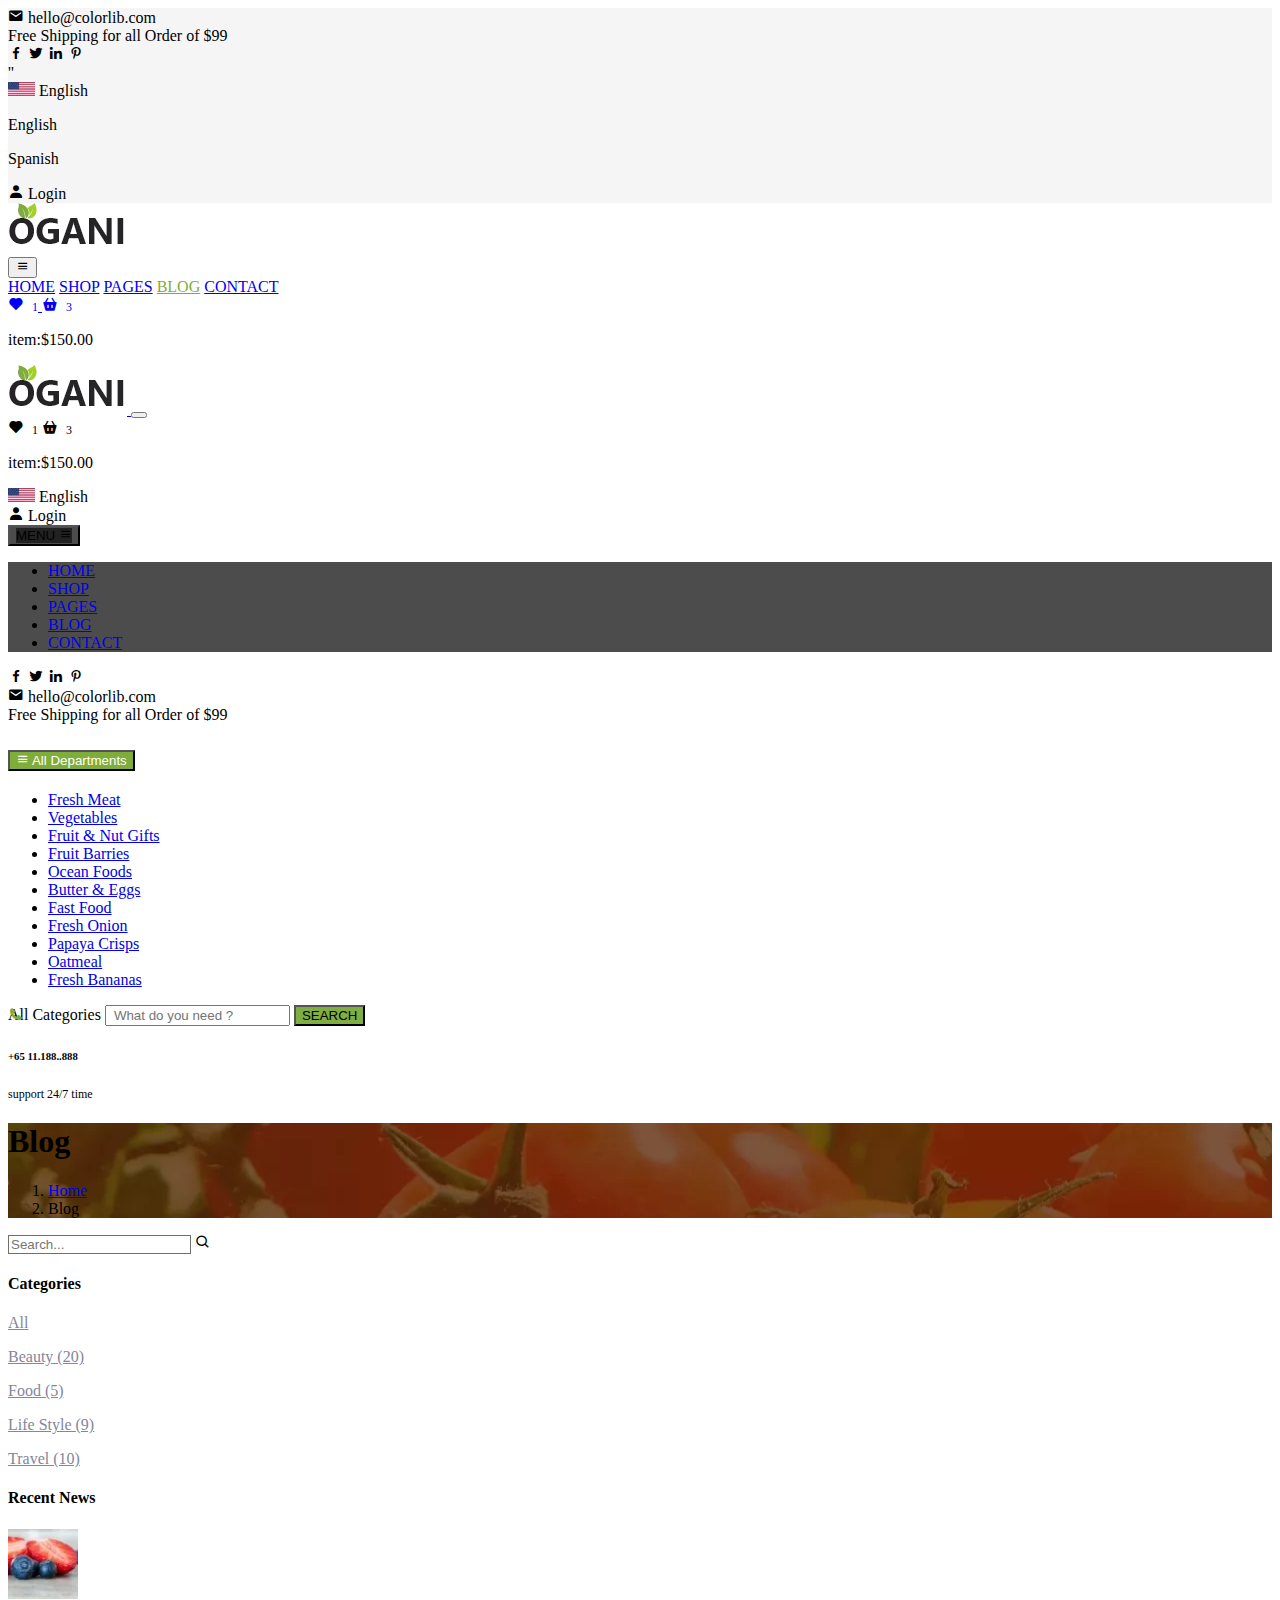
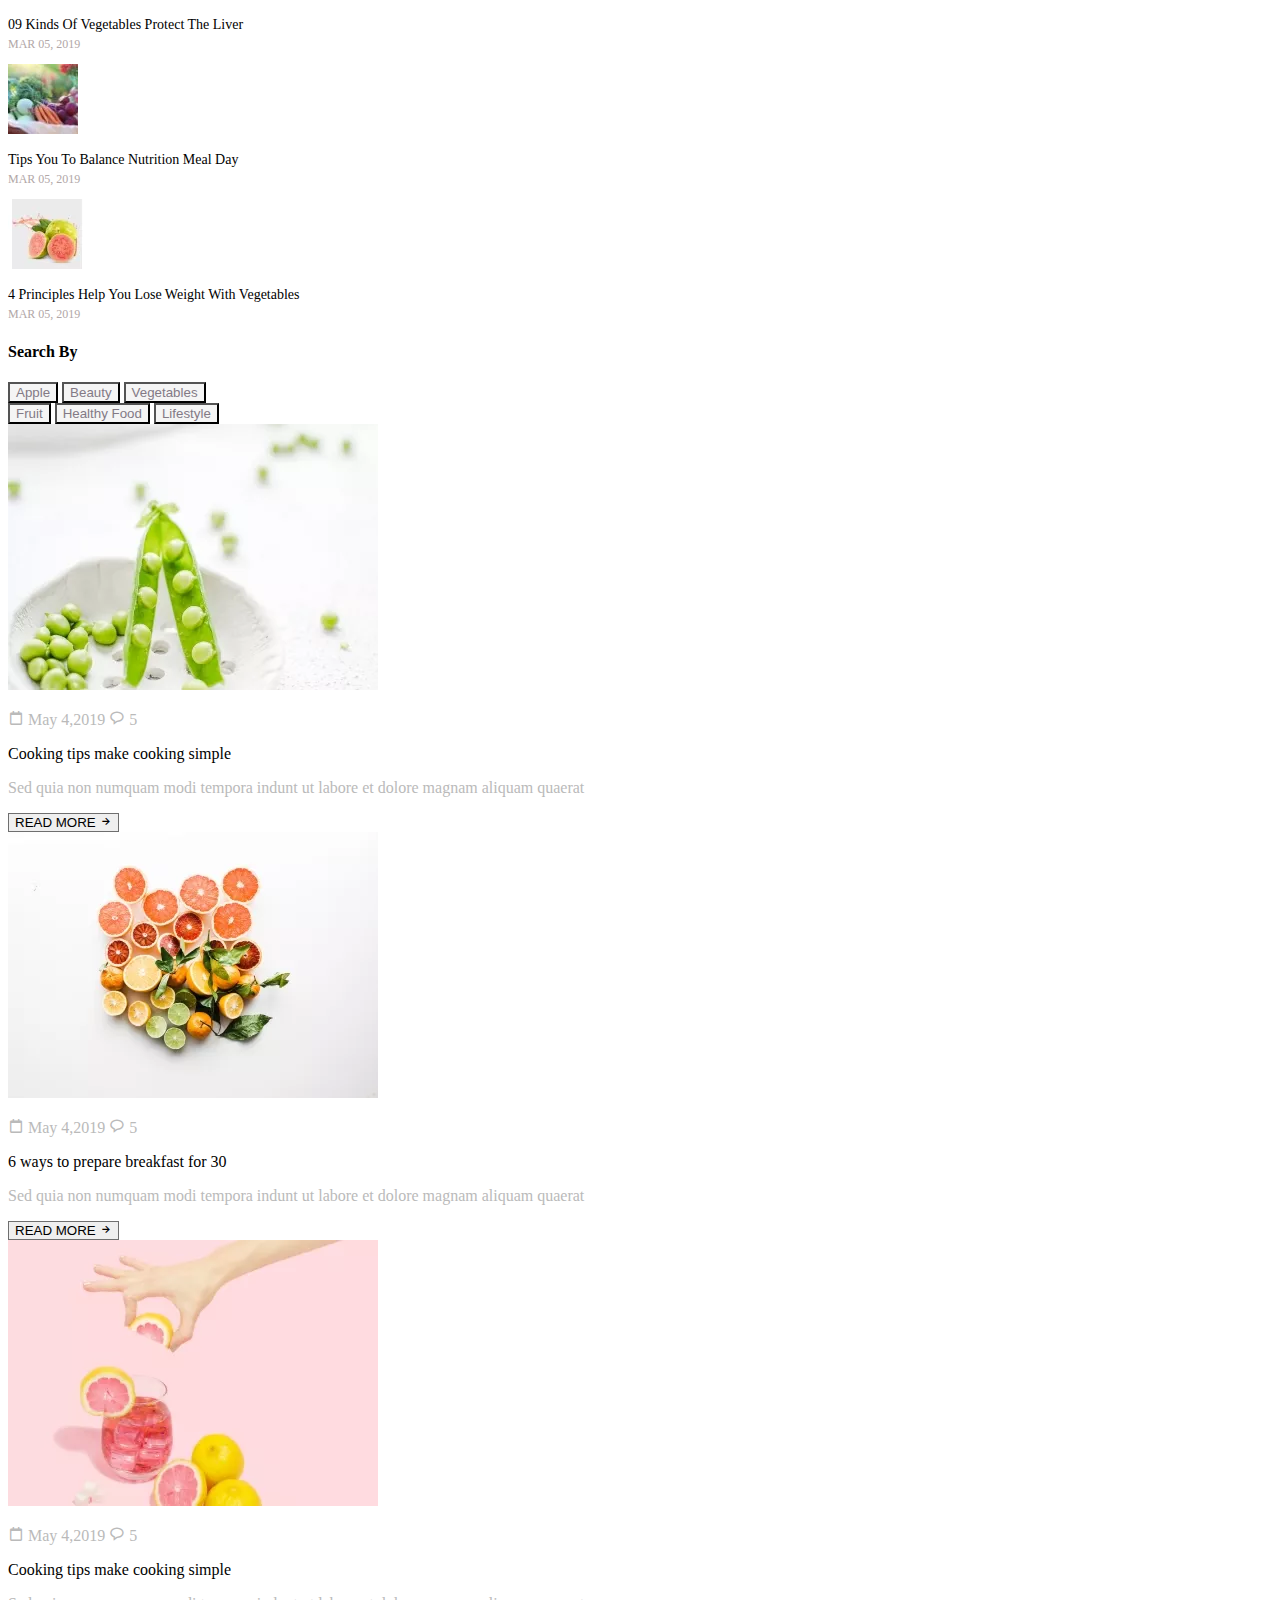
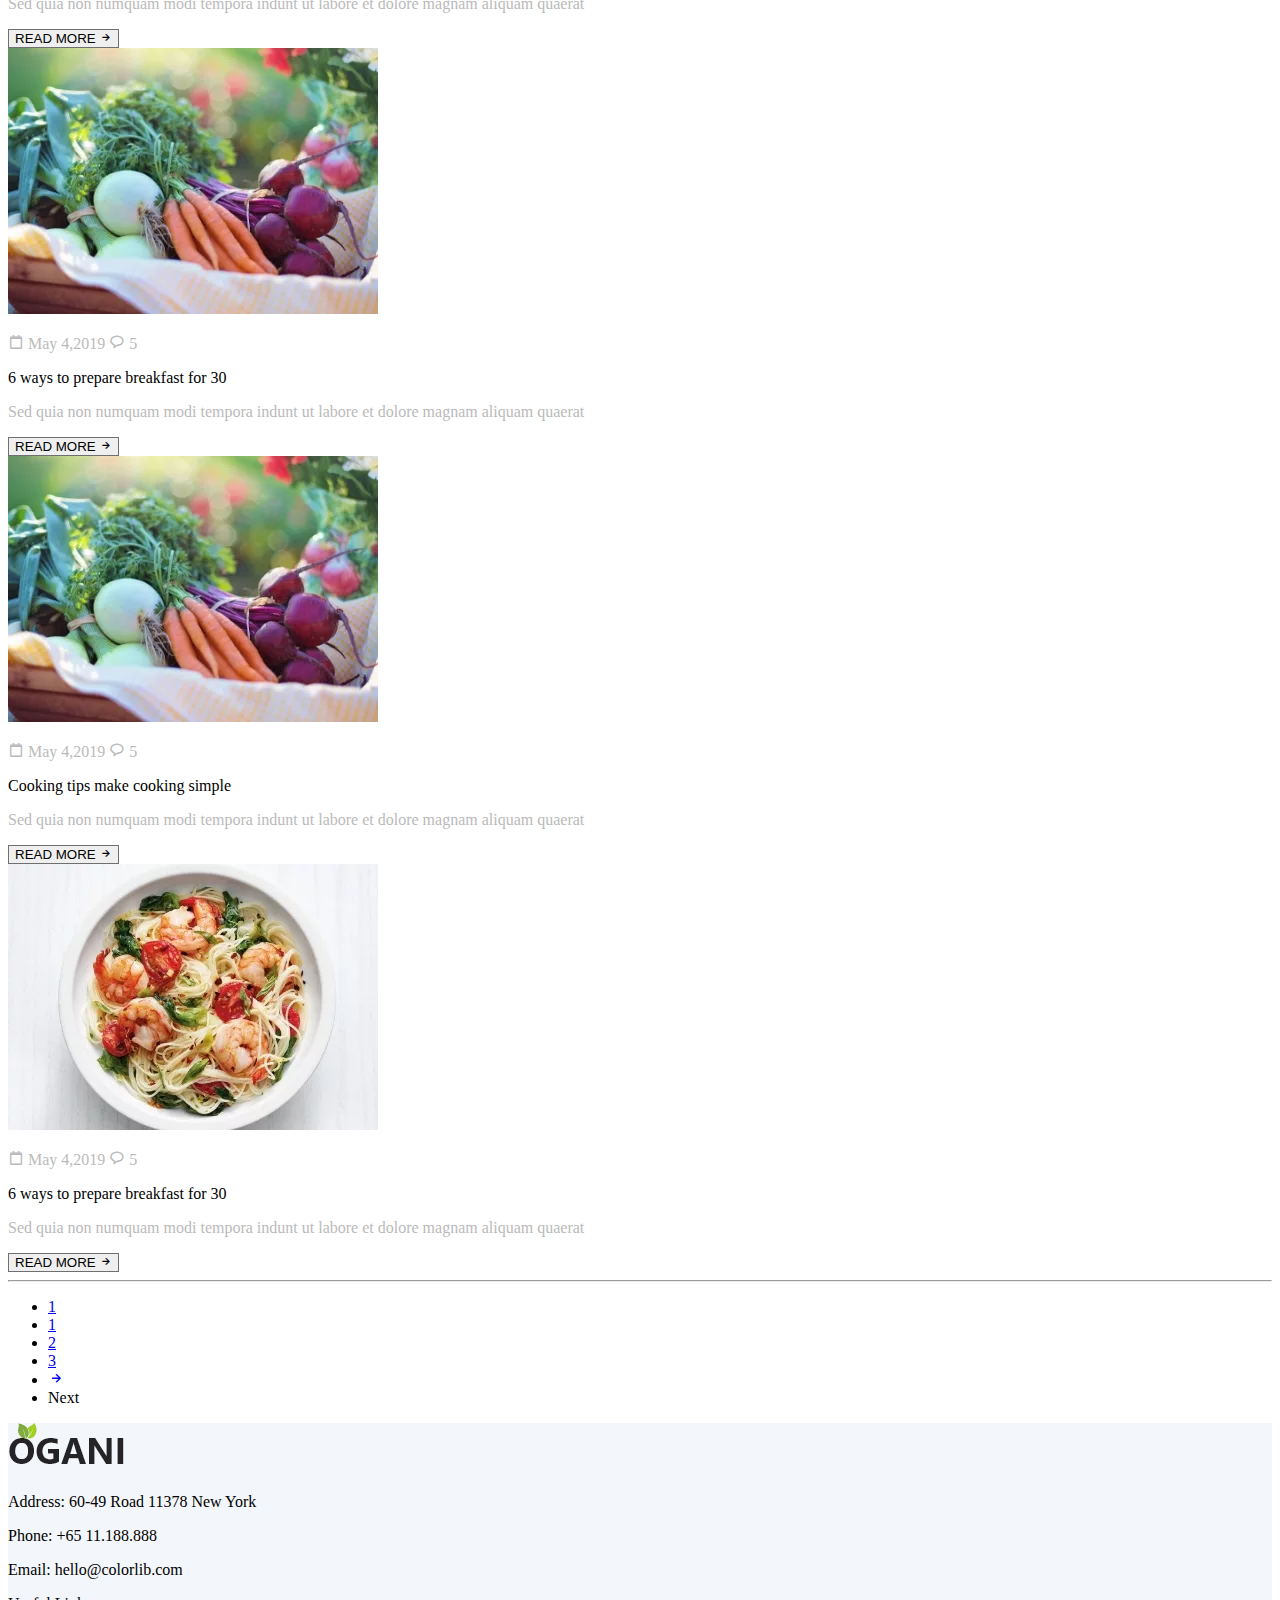
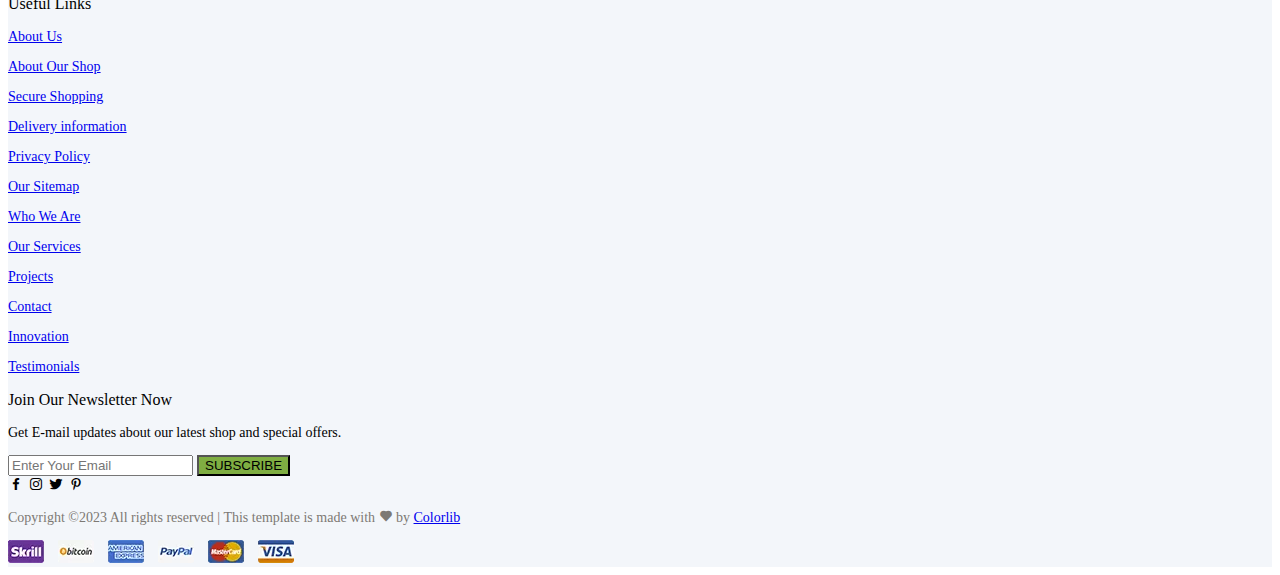
<file: pages/blog.html>
<!DOCTYPE html>
<html lang="en">

<head>
    <meta charset="UTF-8">
    <meta name="viewport" content="width=device-width, initial-scale=1.0">
    <title>Ogani | Template</title>
    <link href="https://cdn.jsdelivr.net/npm/bootstrap@5.3.2/dist/css/bootstrap.min.css" rel="stylesheet"
        integrity="sha384-T3c6CoIi6uLrA9TneNEoa7RxnatzjcDSCmG1MXxSR1GAsXEV/Dwwykc2MPK8M2HN" crossorigin="anonymous">
    <link href='https://unpkg.com/boxicons@2.1.4/css/boxicons.min.css' rel='stylesheet'>
    <link rel="stylesheet" href="../css/style.css">
</head>

<body style="box-sizing: border-box;font-family: 'Poppins';">

    <!-- Header -->
    <div class="container p-2 d-none d-md-none d-lg-block" style="background: #f5f5f5;">
        <div class="row d-flex ps-md-0 ps-lg-5">
            <div class="col-2 col-lg-3 border-end">
                <span>
                    <i class='bx bxs-envelope'></i>
                    hello@colorlib.com
                </span>
            </div>
            <div class="col-6 col-lg-4">
                <span>
                    Free Shipping for all Order of $99
                </span>
            </div>
            <div class="col-1 col-lg-1 border-end">
                <span class="d-flex justify-content-evenly align-items-center mt-1">
                    <i class='bx bxl-facebook'></i>
                    <i class='bx bxl-twitter'></i>
                    <i class='bx bxl-linkedin'></i>
                    <i class='bx bxl-pinterest-alt'></i>
                </span>
            </div>''
            <div class="col-1 col-lg-2 border-end position-relative">
                <span id="language">
                    <img src="../images/language.png" alt="language">
                    English
                </span>
                <div class="position-absolute top-100 bg-black text-white w-75 d-flex align-items-center flex-column d-none"
                    id="languageDiv">
                    <p>English</p>
                    <p>Spanish</p>
                </div>
            </div>
            <div class="col-1 col-lg-2">
                <span class="btn border-0">
                    <i class='bx bxs-user'></i>
                    Login
                </span>
            </div>
        </div>
    </div>
    <!-- Header -->

    <!-- Navbar Start -->
    <div class="container">
        <div class="row">
            <div class="col-3 d-flex justify-content-start btn dropdown-toggle rounded-0 text-white px-4">
                <img src="../images/logo.png" alt="Logo">
            </div>

            <button class="navbar-toggler d-lg-none d-md-block ms-auto col-2" type="button" data-bs-toggle="offcanvas"
                data-bs-target="#sideNavbar" aria-controls="sideNavbar" aria-label="Toggle navigation">
                <i class='bx bx-menu fs-1 border border-black'></i>
            </button>

            <div class="col-lg-5 d-lg-flex d-md-none d-none d-sm-none btn dropdown-toggle rounded-0 text-white px-4 d-flex justify-content-start align-items-center
            gap-5">
                <a href="../index.html" class="text-decoration-none fw-bold text-black">HOME</a>
                <a href="./shop.html" class="text-decoration-none fw-bold text-black">SHOP</a>
                <a href="#" class="text-decoration-none fw-bold text-black">PAGES</a>
                <a href="./blog.html" class="text-decoration-none fw-bold" style="color: #7fad39;">BLOG</a>
                <a href="./contact.html" class="text-decoration-none fw-bold text-black">CONTACT</a>
            </div>

            <div class="col-lg-4 d-flex flex-row align-items-center justify-content-center gap-4 gap-lg-2 gap-xl-3">
                <a href="#" class="text-decoration-none text-black">
                    <i class='bx bxs-heart fs-4 position-relative'>
                        <span class="position-absolute top-0 start-100 translate-middle badge rounded-pill bg-success"
                            style="font-size: 12px;">
                            1
                        </span>
                    </i>
                </a>
                <a href="#" class="text-decoration-none text-black">
                    <i class='bx bxs-basket position-relative fs-4'>
                        <span class="position-absolute top-0 start-100 translate-middle badge rounded-pill bg-success"
                            style="font-size: 12px;">
                            3
                        </span>
                    </i>
                </a>
                <p class="mt-3">item:<span class="fw-bold">$150.00</span></p>
            </div>
        </div>

    </div>
    </div>
    <!-- Navbar Start -->

    <!-- Side Nav -->
    <div class="offcanvas offcanvas-start" tabindex="-1" id="sideNavbar" aria-labelledby="sideNavbarLabel">
        <div class="offcanvas-header">
            <a href="#" class="navbar-brand">
                <img src="../images/logo.png" alt="logo">
            </a>
            <button type="button" class="btn-close" data-bs-dismiss="offcanvas" aria-label="Close"></button>
        </div>
        <div class="offcanvas-body">
            <div class="col d-flex flex-row align-items-center justify-content-start gap-4">
                <i class='bx bxs-heart fs-4 position-relative'>
                    <span class="position-absolute top-0 start-100 translate-middle badge rounded-pill bg-success"
                        style="font-size: 12px;">
                        1
                    </span>
                </i>
                <i class='bx bxs-basket position-relative fs-4'>
                    <span class="position-absolute top-0 start-100 translate-middle badge rounded-pill bg-success"
                        style="font-size: 12px;">
                        3
                    </span>
                </i>
                <p class="mt-3">item:<span class="fw-bold">$150.00</span></p>
            </div>
            <div class="row d-flex">
                <div class="col-6 col-lg-1 border-end">
                    <span id="language">
                        <img src="../images/language.png" alt="language">
                        English
                    </span>
                </div>
                <div class="col-6 col-lg-2">
                    <span>
                        <i class='bx bxs-user'></i>
                        Login
                    </span>
                </div>
            </div>
            <div class="row">
                <button class="navbar-toggler d-flex justify-content-center" type="button" data-bs-toggle="collapse"
                    data-bs-target="#sideContent" aria-controls="sideContent" aria-exended="false"
                    aria-label="Toggle navigation" style="background-color: #4c4c4c;">

                    <span class="text-white fs-4 p-3 m-2 rounded-1 ms-auto" style="background-color: #222222;">MENU <i
                            class='bx bx-menu fs-4 text-white'></i></span>
                </button>

                <div class="collapse
                    align-items-start" style="background-color: #4c4c4c;" id="sideContent">
                    <ul class="list-group list-unstyled text-white border- m-2">
                        <li class="list-group-item border-0" style="background-color: #4c4c4c;">
                            <a href="../index.html" class="text-decoration-none text-white">HOME</a>
                        </li>
                        <li class="list-group-item border-0" style="background-color: #4c4c4c;">
                            <a href="./shop.html" class="text-decoration-none text-white">SHOP</a>
                        </li>
                        <li class="list-group-item border-0" style="background-color: #4c4c4c;">
                            <a href="#" class="text-decoration-none text-white">PAGES</a>
                        </li>
                        <li class="list-group-item border-0" style="background-color: #4c4c4c;">
                            <a href="./blog.html" class="text-decoration-none text-white">BLOG</a>
                        </li>
                        <li class="list-group-item border-0" style="background-color: #4c4c4c;">
                            <a href="./contact.html" class="text-decoration-none text-white">CONTACT</a>
                        </li>
                    </ul>
                </div>
            </div>
            <div class="col border-end">
                <span class="d-flex justify-content-start mt-1">
                    <i class='bx bxl-facebook'></i>
                    <i class='bx bxl-twitter'></i>
                    <i class='bx bxl-linkedin'></i>
                    <i class='bx bxl-pinterest-alt'></i>
                </span>
            </div>
            <div class="col border-end">
                <span>
                    <i class='bx bxs-envelope'></i>
                    hello@colorlib.com
                </span>
            </div>
            <div class="col">
                <span>
                    Free Shipping for all Order of $99
                </span>
            </div>
        </div>
    </div>
    <!-- Side Nav -->

    <!-- Section 1 Start -->
    <div class="container">
        <div class="row d-flex">
            <!-- (Part - 1) Start -->
            <div class="col-lg-3 btn dropdown-toggle rounded-0 text-white">
                <div class="accordion" id="accordionExample">
                    <div class="accordion-item">
                        <h2 class="accordion-header">
                            <button class="accordion-button rounded-0" style="background: #7fad39;color: white;"
                                type="button" data-bs-toggle="collapse" data-bs-target="#collapseOne"
                                aria-expanded="true" aria-controls="collapseOne">
                                <i class='bx bx-menu fs-2'></i>
                                All Departments
                            </button>
                        </h2>
                        <div id="collapseOne" class="accordion-collapse collapse position-absolute"
                            data-bs-parent="#accordionExample">
                            <div class="accordion-body bg-white w-100">
                                <ul class="px-2 fs-5 rounded-0 list-unstyled text-start d-flex flex-column gap-2">
                                    <li class="fs-6"><a href="#" class="text-decoration-none text-black">Fresh Meat</a>
                                    </li>
                                    <li class="fs-6"><a href="#" class="text-decoration-none text-black">Vegetables</a>
                                    </li>
                                    <li class="fs-6"><a href="#" class="text-decoration-none text-black">Fruit & Nut
                                            Gifts</a></li>
                                    <li class="fs-6"><a href="#" class="text-decoration-none text-black">Fruit
                                            Barries</a></li>
                                    <li class="fs-6"><a href="#" class="text-decoration-none text-black">Ocean Foods</a>
                                    </li>
                                    <li class="fs-6"><a href="#" class="text-decoration-none text-black">Butter &
                                            Eggs</a></li>
                                    <li class="fs-6"><a href="#" class="text-decoration-none text-black">Fast Food</a>
                                    </li>
                                    <li class="fs-6"><a href="#" class="text-decoration-none text-black">Fresh Onion</a>
                                    </li>
                                    <li class="fs-6"><a href="#" class="text-decoration-none text-black">Papaya
                                            Crisps</a></li>
                                    <li class="fs-6"><a href="#" class="text-decoration-none text-black">Oatmeal</a>
                                    </li>
                                    <li class="fs-6"><a href="#" class="text-decoration-none text-black">Fresh
                                            Bananas</a></li>
                                </ul>
                            </div>
                        </div>
                    </div>
                </div>
            </div>
            <!-- (Part - 1) End -->

            <!-- (Part - 2) Start -->
            <div class="col-lg-9 col-md">
                <div class="row ps-4 w-100 mt-2 d-flex align-items-center" style="box-sizing: border-box;">
                    <div class="col-lg-8 col-md-8 me-0 d-flex align-items-center border pe-0 mb-sm-4">
                        <label for="field" class="d-none d-lg-block form-label w-50 fw-bold border-end mt-2">
                            All Categories</label>
                        <!-- <i class='bx bx-chevron-down ms-lg-0 ms-3'></i> -->
                        <input type="text" name="field" class="input-group h-100 border-0"
                            placeholder="What do you need ?" style="outline: none;text-indent: 5px;">
                        <button class="btn mt-0 me-0 h-100 rounded-0 text-white"
                            style="background: #7fae42">SEARCH</button>
                    </div>

                    <div class="col-lg-1 col-3 ms-md-2 col-sm-4 col-md-1 gap-md-1 btn d-flex justify-content-center align-items-center rounded-circle border-0"
                        style="margin-top: -20px;">
                        <i class='bx bxs-phone border fs-3 rounded-circle p-2' style="color: #7fae42"></i>
                    </div>

                    <div class="col-lg-2 col-sm-4 col-8 col-md-2 m-0 p-0">
                        <div class="row fw-bold mt-2 mt-md-0">
                            <h6>+65 11.188..888</h6>
                        </div>
                        <div class="row">
                            <p style="font-size: 12px;">support 24/7 time</p>
                        </div>
                    </div>
                </div>
            </div>
            <!-- (Part - 2) End -->
        </div>
    </div>
    <!-- Section 1 End -->

    <!-- Section - 2 Start -->
    <div class="container-fluid">
        <div class="row">
            <div class="col text-center p-5 fw-bold text-white"
                style="background-image: url(../images/breadcrumb.png);background-repeat: no-repeat;">
                <h1>Blog</h1>
                <nav style="--bs-breadcrumb-divider: url(&#34;data:image/svg+xml,%3Csvg xmlns='http://www.w3.org/2000/svg' width='8' height='8'%3E%3Cpath d='M2.5 0L1 1.5 3.5 4 1 6.5 2.5 8l4-4-4-4z' fill='%236c757d'/%3E%3C/svg%3E&#34;);"
                    aria-label="breadcrumb" class="d-flex justify-content-center">
                    <ol class="breadcrumb">
                        <li class="breadcrumb-item"><a class="text-white text-decoration-none fw-bold"
                                href="../index.html">Home</a></li>
                        <li class="breadcrumb-item active text-white fw-light" aria-current="page">Blog</li>
                    </ol>
                </nav>
            </div>
        </div>
    </div>
    <!-- Section - 2 End -->

    <!-- Section - 3 Start -->
    <div class="container mt-5">
        <div class="row d-flex ms-lg-5 ms-md-0 ms-0">
            <div class="col-lg-4 col-md-5 mt-5">
                <div class="row">
                    <span class="position-relative d-flex align-content-center">
                        <input type="text" class="input-group rounded-4 p-2 px-3 z-n1" placeholder="Search..."
                            style="outline: none;border: 1px solid #6f6f6f;">
                        <i class='bx bx-search position-absolute end-0 top-0 fs-3 mt-2 me-4'
                            style="cursor: pointer;"></i>
                    </span>
                </div>
                <div class="row mt-5">
                    <h4 class="fw-bold">Categories</h4>
                    <p><a class="text-decoration-none" href="#" style="color: #85859b;">All</a></p>
                    <p><a class="text-decoration-none" href="#" style="color: #85859b;">Beauty (20)</a></p>
                    <p><a class="text-decoration-none" href="#" style="color: #85859b;">Food (5)</a></p>
                    <p><a class="text-decoration-none" href="#" style="color: #85859b;">Life Style (9)</a></p>
                    <p><a class="text-decoration-none" href="#" style="color: #85859b;">Travel (10)</a></p>
                </div>
                <div class="row">
                    <h4 class="fw-bold mt-5">Recent News</h4>
                    <div class="row">
                        <div class="col-3">
                            <img src="../images/blog-news-1.jpg" alt="">
                        </div>
                        <div class="col-9 ps-3">
                            <p class="fw-bold" style="font-size: 14px;">09 Kinds Of Vegetables
                                Protect The Liver</p>
                            <p class="" style="margin-top: -10px;color: #b1a7a7;font-size: 12px;">MAR 05, 2019</p>
                        </div>
                    </div>
                    <div class="row">
                        <div class="col-3">
                            <img src="../images/blog-news-2.jpg" alt="">
                        </div>
                        <div class="col-9 ps-3">
                            <p class="fw-bold" style="font-size: 14px;">Tips You To Balance
                                Nutrition Meal Day</p>
                            <p class="" style="margin-top: -10px;color: #b1a7a7;font-size: 12px;">MAR 05, 2019</p>
                        </div>
                    </div>
                    <div class="row">
                        <div class="col-3">
                            <img src="../images/blog-news-3.jpg" alt="">
                        </div>
                        <div class="col-9 ps-3">
                            <p class="fw-bold" style="font-size: 14px;">4 Principles Help You Lose
                                Weight With Vegetables</p>
                            <p class="" style="margin-top: -10px;color: #b1a7a7;font-size: 12px;">MAR 05, 2019</p>
                        </div>
                    </div>
                </div>
                <div class="row">
                    <h4 class="fw-bold mt-5">Search By</h4>
                    <div class="card border-0 position-relative hoverDiv">
                        <div class="card-body p-0">
                            <button class="rounded-0 border-0 p-2 "
                                style="background: #f5f5f5;color: #837a85;">Apple</button>
                            <button class="rounded-0 border-0 p-2"
                                style="background: #f5f5f5;color: #837a85;">Beauty</button>
                            <button class="rounded-0 border-0 p-2"
                                style="background: #f5f5f5;color: #837a85;">Vegetables</button>
                        </div>
                        <div class="card-body p-0 mt-2">
                            <button class="rounded-0 border-0 p-2 "
                                style="background: #f5f5f5;color: #837a85;">Fruit</button>
                            <button class="rounded-0 border-0 p-2" style="background: #f5f5f5;color: #837a85;">Healthy
                                Food</button>
                            <button class="rounded-0 border-0 p-2"
                                style="background: #f5f5f5;color: #837a85;">Lifestyle</button>
                        </div>
                    </div>
                </div>
            </div>
            <div class="col-lg-8 col-md-7">
                <div class="row d-flex justify-content-center">
                    <div class="col-lg-5 col-md-6 col-sm-12">
                        <div class="card border-0 position-relative hoverDiv">
                            <div class="card-body">
                                <img class="card-img-top" src="../images/blog-2.jpg">
                                <p style="color: #bababa"><i class='bx bx-calendar-alt'></i> May 4,2019 <i
                                        class='bx bx-message-rounded'></i> 5</p>
                                <p class="h5 fw-bold border-0">Cooking tips make cooking simple</p>
                                <p style="color: #bababa">Sed quia non numquam modi tempora indunt ut labore et
                                    dolore
                                    magnam
                                    aliquam quaerat</p>
                                <button class="rounded-5 p-2 px-4 px-md-1 bg-white"
                                    style="outline: none;border: 1px solid #6f6f6f;">READ MORE <i
                                        class='bx bx-right-arrow-alt'></i></button>
                            </div>
                        </div>
                    </div>
                    <div class="col-lg-5 col-md-6 col-sm-12">
                        <div class="card border-0 position-relative hoverDiv">
                            <div class="card-body">
                                <img class="card-img-top" src="../images/blog-3.jpg">
                                <p style="color: #bababa"><i class='bx bx-calendar-alt'></i> May 4,2019 <i
                                        class='bx bx-message-rounded'></i> 5</p>
                                <p class="h5 fw-bold border-0">6 ways to prepare breakfast for 30</p>
                                <p style="color: #bababa">Sed quia non numquam modi tempora indunt ut labore et
                                    dolore
                                    magnam
                                    aliquam quaerat</p>
                                <button class="rounded-5 p-2 px-4 px-md-1 bg-white"
                                    style="outline: none;border: 1px solid #6f6f6f;">READ MORE <i
                                        class='bx bx-right-arrow-alt'></i></button>
                            </div>
                        </div>
                    </div>
                </div>

                <div class="row d-flex justify-content-center">
                    <div class="col-lg-5 col-md-6 col-sm-12">
                        <div class="card border-0 position-relative hoverDiv">
                            <div class="card-body">
                                <img class="card-img-top" src="../images/blog-1.jpg">
                                <p style="color: #bababa"><i class='bx bx-calendar-alt'></i> May 4,2019 <i
                                        class='bx bx-message-rounded'></i> 5</p>
                                <p class="h5 fw-bold border-0">Cooking tips make cooking simple</p>
                                <p style="color: #bababa">Sed quia non numquam modi tempora indunt ut labore et
                                    dolore
                                    magnam
                                    aliquam quaerat</p>
                                <button class="rounded-5 p-2 px-4 px-md-1 bg-white"
                                    style="outline: none;border: 1px solid #6f6f6f;">READ MORE <i
                                        class='bx bx-right-arrow-alt'></i></button>
                            </div>
                        </div>
                    </div>
                    <div class="col-lg-5 col-md-6 col-sm-12">
                        <div class="card border-0 position-relative hoverDiv">
                            <div class="card-body">
                                <img class="card-img-top" src="../images/blog-4.jpg">
                                <p style="color: #bababa"><i class='bx bx-calendar-alt'></i> May 4,2019 <i
                                        class='bx bx-message-rounded'></i> 5</p>
                                <p class="h5 fw-bold border-0">6 ways to prepare breakfast for 30</p>
                                <p style="color: #bababa">Sed quia non numquam modi tempora indunt ut labore et
                                    dolore
                                    magnam
                                    aliquam quaerat</p>
                                <button class="rounded-5 p-2 px-4 px-md-1 bg-white"
                                    style="outline: none;border: 1px solid #6f6f6f;">READ MORE <i
                                        class='bx bx-right-arrow-alt'></i></button>
                            </div>
                        </div>
                    </div>
                </div>

                <div class="row d-flex justify-content-center">
                    <div class="col-lg-5 col-md-6 col-sm-12">
                        <div class="card border-0 position-relative hoverDiv">
                            <div class="card-body">
                                <img class="card-img-top" src="../images/blog-4.jpg">
                                <p style="color: #bababa"><i class='bx bx-calendar-alt'></i> May 4,2019 <i
                                        class='bx bx-message-rounded'></i> 5</p>
                                <p class="h5 fw-bold border-0">Cooking tips make cooking simple</p>
                                <p style="color: #bababa">Sed quia non numquam modi tempora indunt ut labore et
                                    dolore
                                    magnam
                                    aliquam quaerat</p>
                                <button class="rounded-5 p-2 px-4 px-md-1 bg-white"
                                    style="outline: none;border: 1px solid #6f6f6f;">READ MORE <i
                                        class='bx bx-right-arrow-alt'></i></button>
                            </div>
                        </div>
                    </div>
                    <div class="col-lg-5 col-md-6 col-sm-12">
                        <div class="card border-0 position-relative hoverDiv">
                            <div class="card-body">
                                <img class="card-img-top" src="../images/blog-5.jpg">
                                <p style="color: #bababa"><i class='bx bx-calendar-alt'></i> May 4,2019 <i
                                        class='bx bx-message-rounded'></i> 5</p>
                                <p class="h5 fw-bold border-0">6 ways to prepare breakfast for 30</p>
                                <p style="color: #bababa">Sed quia non numquam modi tempora indunt ut labore et
                                    dolore
                                    magnam
                                    aliquam quaerat</p>
                                <button class="rounded-5 p-2 px-4 px-md-1 bg-white"
                                    style="outline: none;border: 1px solid #6f6f6f;">READ MORE <i
                                        class='bx bx-right-arrow-alt'></i></button>
                            </div>
                        </div>
                    </div>
                </div>
                <hr>
                <div class="row">
                    <nav aria-label="Page navigation example">
                        <ul class="pagination d-flex gap-4">
                            <li class="page-item d-none"><a class="page-link" href="#">1</a></li>
                            <li class="page-item"><a class="page-link" href="#">1</a></li>
                            <li class="page-item"><a class="page-link" href="#">2</a></li>
                            <li class="page-item"><a class="page-link" href="#">3</a></li>
                            <li class="page-item"><a class="page-link" href="#">
                                    <i class='bx bx-right-arrow-alt'></i>
                                </a></li>
                            <li class="page-item d-none">Next</li>
                        </ul>
                    </nav>
                </div>
            </div>
        </div>
        <!-- Section - 3 End -->

        <!-- Footer Start -->
        <div class="container-fluid pt-lg-5 ps-lg-0 p-sm-0 pb-sm-0 pb-0 pt-5 pt-md-5"
            style="background-color: #f3f6fa;">
            <div class="row mb-5 ms-sm-1 ms-lg-2 ms-xl-5 ms-md-0">
                <div class="col-lg-3 col-md-6">
                    <img src="../images/logo.png" alt="logo">
                    <p>Address: 60-49 Road 11378 New York</p>
                    <p>Phone: +65 11.188.888</p>
                    <p>Email: hello@colorlib.com</p>
                </div>
                <div class="col-lg-4 col-md-6 col-sm-12">
                    <div class="row">
                        <p class="fw-bold h6">Useful Links</p>
                        <div class="col-6">
                            <p style="font-size: 14px;"><a href="#" class="text-decoration-none text-black">About
                                    Us</a></p>
                            <p style="font-size: 14px;"><a href="#" class="text-decoration-none text-black">About
                                    Our
                                    Shop</a></p>
                            <p style="font-size: 14px;"><a href="#" class="text-decoration-none text-black">Secure
                                    Shopping</a></p>
                            <p style="font-size: 14px;"><a href="#" class="text-decoration-none text-black">Delivery
                                    information</a></p>
                            <p style="font-size: 14px;"><a href="#" class="text-decoration-none text-black">Privacy
                                    Policy</a></p>
                            <p style="font-size: 14px;"><a href="#" class="text-decoration-none text-black">Our
                                    Sitemap</a>
                            </p>
                        </div>
                        <div class="col-6">
                            <p style="font-size: 14px;"><a href="#" class="text-decoration-none text-black">Who We
                                    Are</a>
                            </p>
                            <p style="font-size: 14px;"><a href="#" class="text-decoration-none text-black">Our
                                    Services</a>
                            </p>
                            <p style="font-size: 14px;"><a href="#" class="text-decoration-none text-black">Projects</a>
                            </p>
                            <p style="font-size: 14px;"><a href="#" class="text-decoration-none text-black">Contact</a>
                            </p>
                            <p style="font-size: 14px;"><a href="#"
                                    class="text-decoration-none text-black">Innovation</a>
                            </p>
                            <p style="font-size: 14px;"><a href="#"
                                    class="text-decoration-none text-black">Testimonials</a>
                            </p>
                        </div>
                    </div>
                </div>
                <div class="col-lg-4 col-md col-sm-12">
                    <p class="fw-bold h6">Join Our Newsletter Now</p>
                    <p style="font-size: 14px;">Get E-mail updates about our latest shop and special offers.</p>
                    <div class="d-flex flex-row">
                        <input type="text" name="field" class="input-group border-0 p-3" placeholder="Enter Your Email"
                            style="outline: none;">
                        <button class="btn mt-0 me-0 rounded-0 text-white"
                            style="background: #7fae42">SUBSCRIBE</button>
                    </div>
                    <div class="d-flex justify-content-start align-items-center mt-4 gap-2">
                        <i class='bx bxl-facebook fs-3 border rounded-circle p-2 b-icon'></i>
                        <i class='bx bxl-instagram fs-3 border rounded-circle p-2 b-icon'></i>
                        <i class='bx bxl-twitter fs-3 border rounded-circle p-2 b-icon'></i>
                        <i class='bx bxl-pinterest-alt fs-3 border rounded-circle p-2 b-icon'></i>
                    </div>
                </div>
            </div>
            <div class="row border-2 border-top ms-lg-5 ms-sm-0 ms-md-0">
                <div class="col-lg-6 p-2 col-md-12 col-sm-12">
                    <p class="text-center" style="color: #7d7974;font-size: 14px;">Copyright ©2023 All rights
                        reserved |
                        This template is made with <i class='bx bxs-heart'></i> by <a class="text-decoration-none"
                            href="#">Colorlib</a></p>
                </div>
                <div class="col-lg-6 col-md-12 col-sm-12 text-center">
                    <img src="../images/payment-item.png" alt="payments">
                </div>
            </div>
        </div>
        <!-- Footer End -->

        <script src="https://cdn.jsdelivr.net/npm/bootstrap@5.3.2/dist/js/bootstrap.bundle.min.js"
            integrity="sha384-C6RzsynM9kWDrMNeT87bh95OGNyZPhcTNXj1NW7RuBCsyN/o0jlpcV8Qyq46cDfL"
            crossorigin="anonymous"></script>
</body>

</html>
</file>
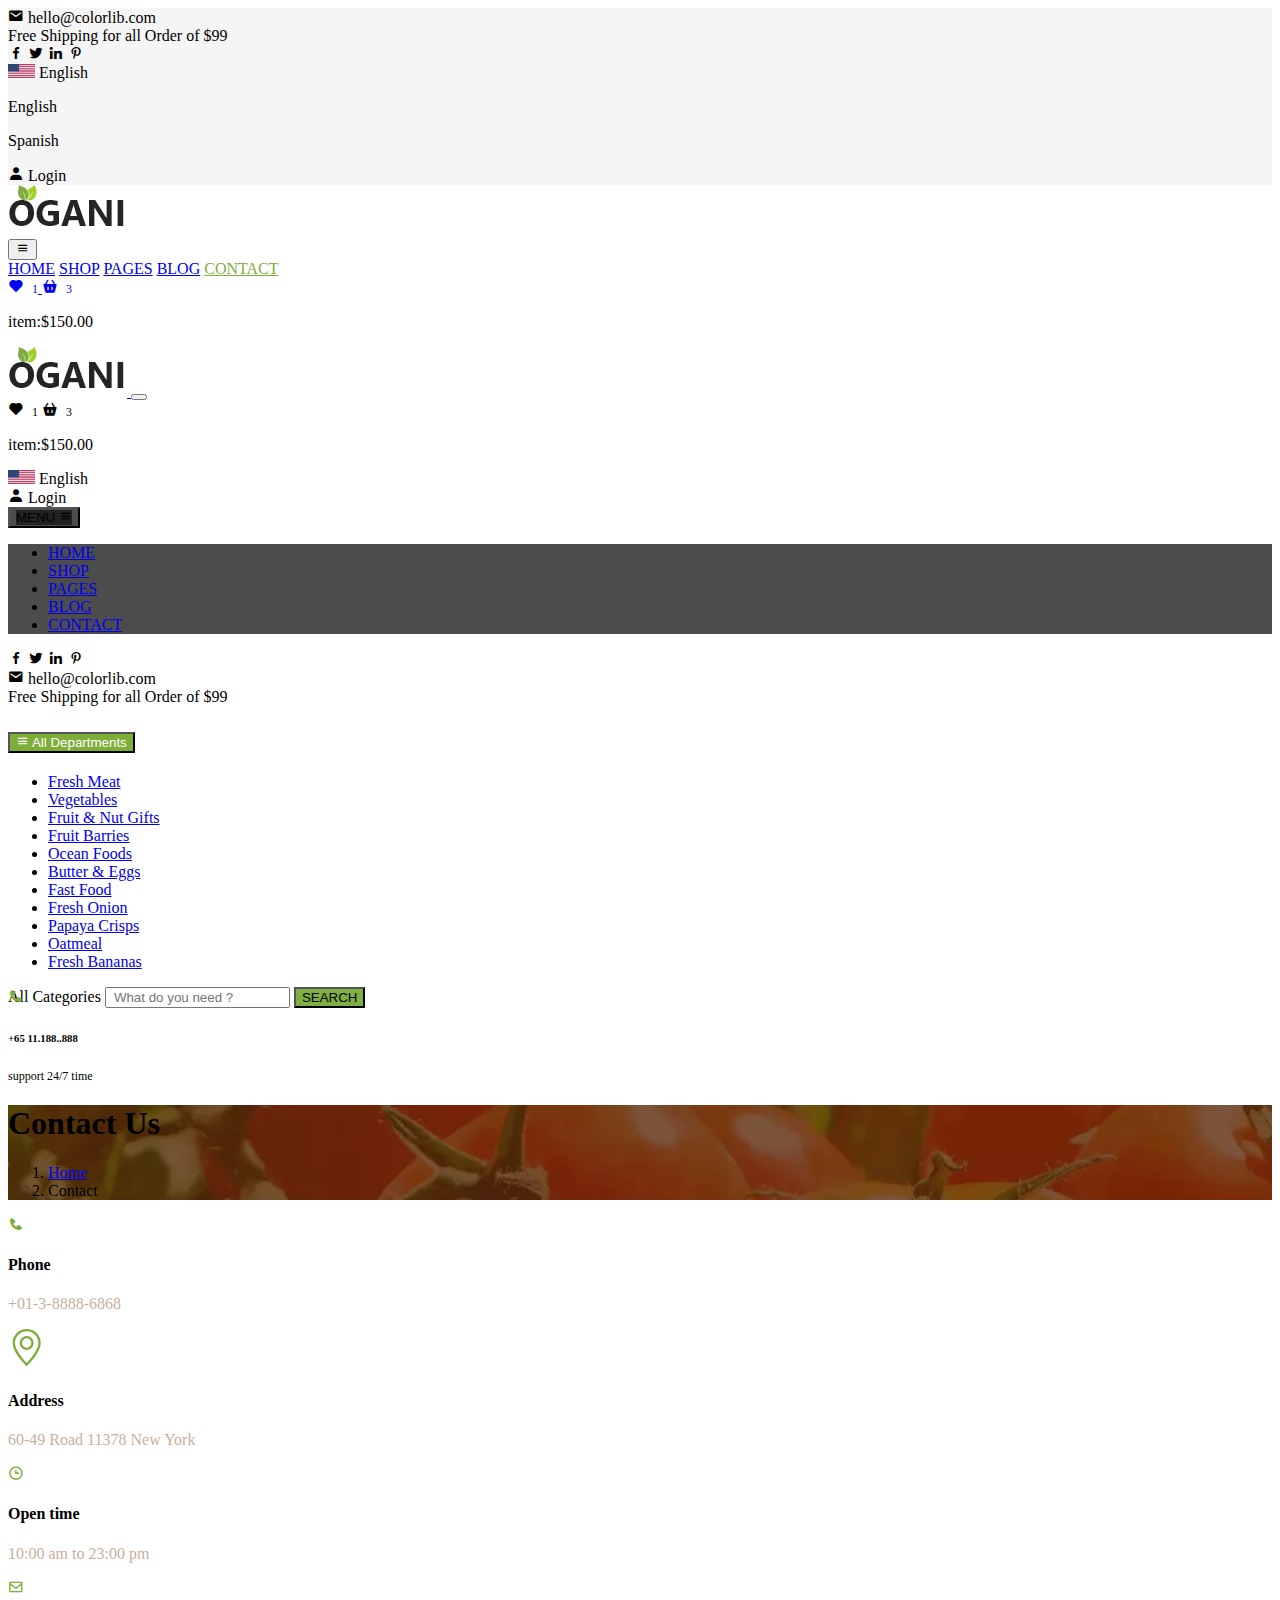
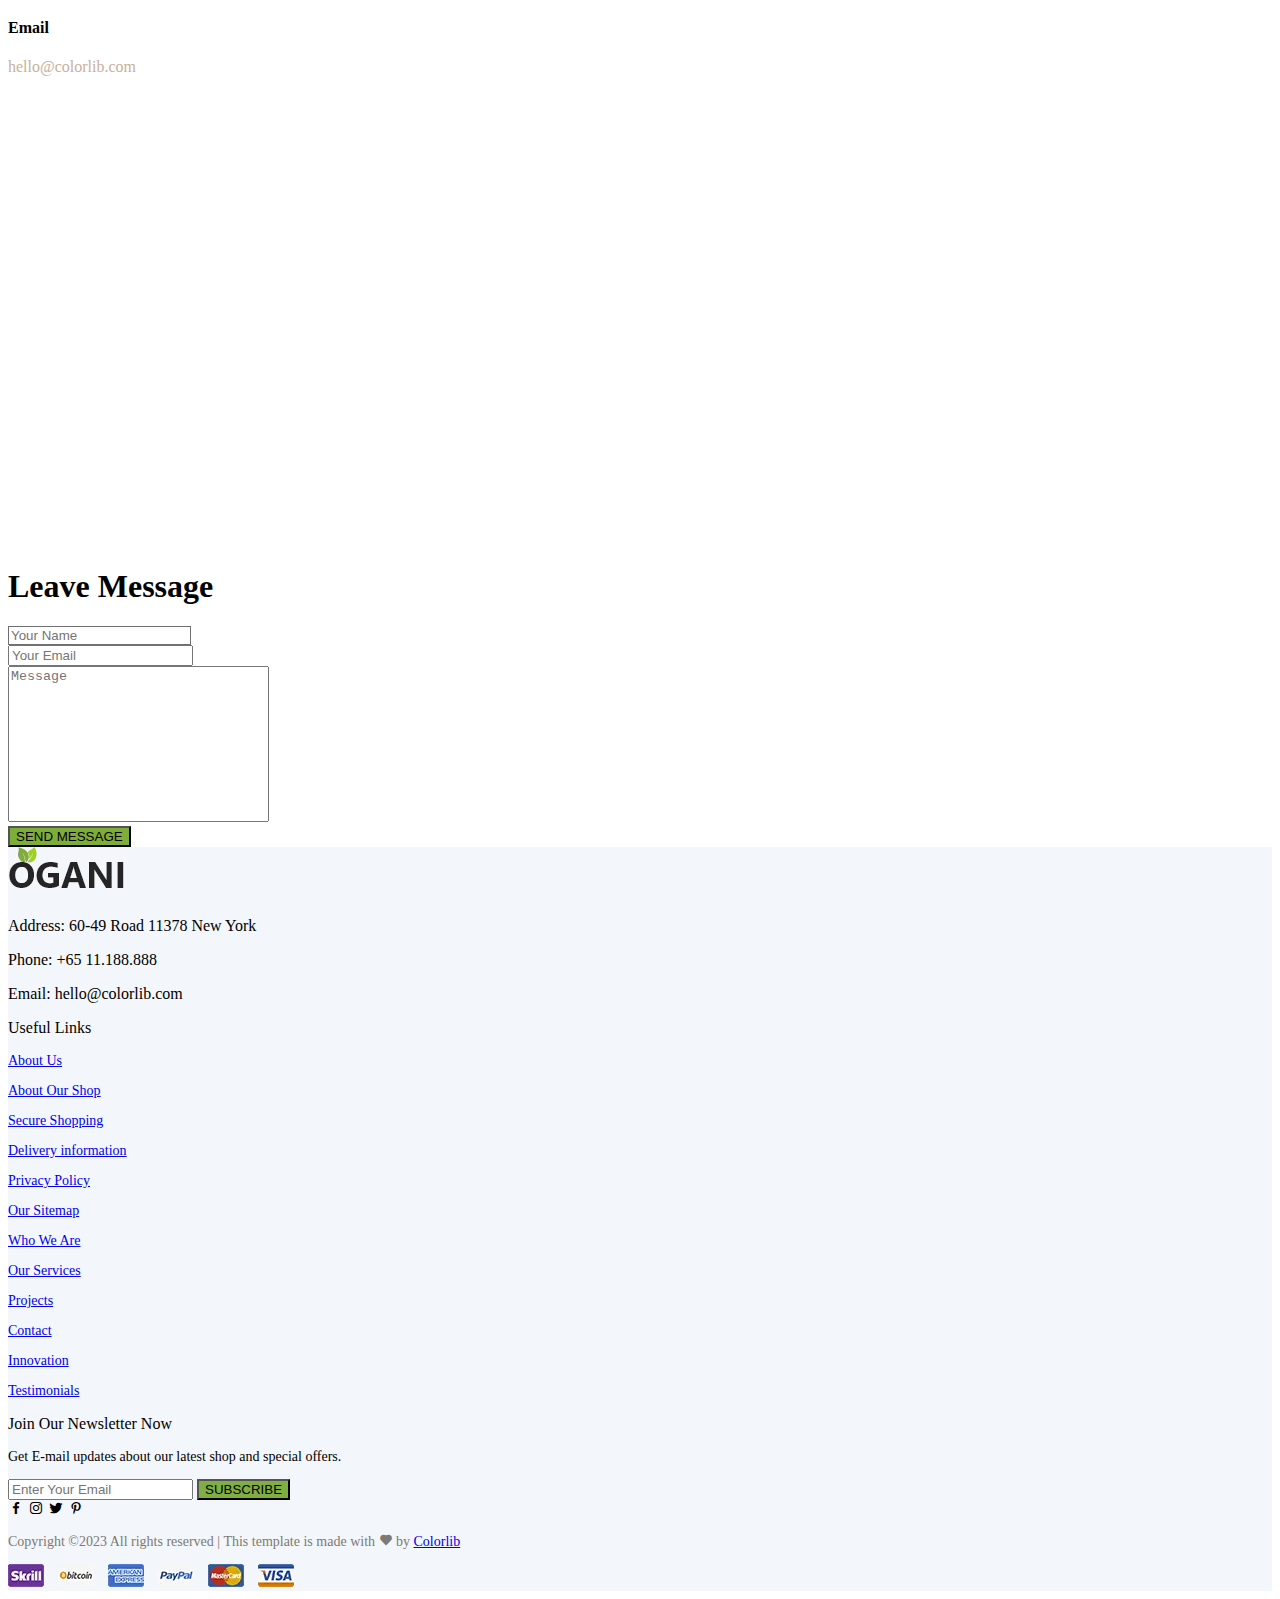
<file: pages/contact.html>
<!DOCTYPE html>
<html lang="en">

<head>
    <meta charset="UTF-8">
    <meta name="viewport" content="width=device-width, initial-scale=1.0">
    <title>Ogani | Template</title>
    <link href="https://cdn.jsdelivr.net/npm/bootstrap@5.3.2/dist/css/bootstrap.min.css" rel="stylesheet"
        integrity="sha384-T3c6CoIi6uLrA9TneNEoa7RxnatzjcDSCmG1MXxSR1GAsXEV/Dwwykc2MPK8M2HN" crossorigin="anonymous">
    <link href='https://unpkg.com/boxicons@2.1.4/css/boxicons.min.css' rel='stylesheet'>
    <link rel="stylesheet" href="../css/style.css">
</head>

<body style="box-sizing: border-box;font-family: 'Poppins';">

    <!-- Header -->
    <div class="container p-2 d-none d-md-none d-lg-block" style="background: #f5f5f5;">
        <div class="row d-flex ps-md-0 ps-lg-5">
            <div class="col-2 col-lg-3 border-end">
                <span>
                    <i class='bx bxs-envelope'></i>
                    hello@colorlib.com
                </span>
            </div>
            <div class="col-6 col-lg-4">
                <span>
                    Free Shipping for all Order of $99
                </span>
            </div>
            <div class="col-1 col-lg-1 border-end">
                <span class="d-flex justify-content-evenly align-items-center mt-1">
                    <i class='bx bxl-facebook'></i>
                    <i class='bx bxl-twitter'></i>
                    <i class='bx bxl-linkedin'></i>
                    <i class='bx bxl-pinterest-alt'></i>
                </span>
            </div>
            <div class="col-1 col-lg-2 border-end position-relative">
                <span id="language">
                    <img src="../images/language.png" alt="language">
                    English
                </span>
                <div class="position-absolute top-100 bg-black text-white w-75 d-flex align-items-center flex-column d-none"
                    id="languageDiv">
                    <p>English</p>
                    <p>Spanish</p>
                </div>
            </div>
            <div class="col-1 col-lg-2">
                <span class="btn border-0">
                    <i class='bx bxs-user'></i>
                    Login
                </span>
            </div>
        </div>
    </div>
    <!-- Header -->

    <!-- Navbar Start -->
    <div class="container">
        <div class="row">
            <div class="col-3 d-flex justify-content-start btn dropdown-toggle rounded-0 text-white px-4">
                <img src="../images/logo.png" alt="Logo">
            </div>

            <button class="navbar-toggler d-lg-none d-md-block ms-auto col-2" type="button" data-bs-toggle="offcanvas"
                data-bs-target="#sideNavbar" aria-controls="sideNavbar" aria-label="Toggle navigation">
                <i class='bx bx-menu fs-1 border border-black'></i>
            </button>

            <div class="col-lg-5 d-lg-flex d-md-none d-none d-sm-none btn dropdown-toggle rounded-0 text-white px-4 d-flex justify-content-start align-items-center
            gap-5">
                <a href="../index.html" class="text-decoration-none fw-bold text-black">HOME</a>
                <a href="./shop.html" class="text-decoration-none fw-bold text-black">SHOP</a>
                <a href="#" class="text-decoration-none fw-bold text-black">PAGES</a>
                <a href="./blog.html" class="text-decoration-none fw-bold text-black">BLOG</a>
                <a href="./contact.html" class="text-decoration-none fw-bold" style="color: #7fad39;">CONTACT</a>
            </div>

            <div class="col-lg-4 d-flex flex-row align-items-center justify-content-center gap-4 gap-lg-2 gap-xl-3">
                <a href="#" class="text-decoration-none text-black">
                    <i class='bx bxs-heart fs-4 position-relative'>
                        <span class="position-absolute top-0 start-100 translate-middle badge rounded-pill bg-success"
                            style="font-size: 12px;">
                            1
                        </span>
                    </i>
                </a>
                <a href="#" class="text-decoration-none text-black">
                    <i class='bx bxs-basket position-relative fs-4'>
                        <span class="position-absolute top-0 start-100 translate-middle badge rounded-pill bg-success"
                            style="font-size: 12px;">
                            3
                        </span>
                    </i>
                </a>
                <p class="mt-3">item:<span class="fw-bold">$150.00</span></p>
            </div>
        </div>

    </div>
    </div>
    <!-- Navbar Start -->

    <!-- Side Nav -->
    <div class="offcanvas offcanvas-start" tabindex="-1" id="sideNavbar" aria-labelledby="sideNavbarLabel">
        <div class="offcanvas-header">
            <a href="#" class="navbar-brand">
                <img src="../images/logo.png" alt="logo">
            </a>
            <button type="button" class="btn-close" data-bs-dismiss="offcanvas" aria-label="Close"></button>
        </div>
        <div class="offcanvas-body">
            <div class="col d-flex flex-row align-items-center justify-content-start gap-4">
                <i class='bx bxs-heart fs-4 position-relative'>
                    <span class="position-absolute top-0 start-100 translate-middle badge rounded-pill bg-success"
                        style="font-size: 12px;">
                        1
                    </span>
                </i>
                <i class='bx bxs-basket position-relative fs-4'>
                    <span class="position-absolute top-0 start-100 translate-middle badge rounded-pill bg-success"
                        style="font-size: 12px;">
                        3
                    </span>
                </i>
                <p class="mt-3">item:<span class="fw-bold">$150.00</span></p>
            </div>
            <div class="row d-flex">
                <div class="col-6 col-lg-1 border-end">
                    <span id="language">
                        <img src="../images/language.png" alt="language">
                        English
                    </span>
                </div>
                <div class="col-6 col-lg-2">
                    <span>
                        <i class='bx bxs-user'></i>
                        Login
                    </span>
                </div>
            </div>
            <div class="row">
                <button class="navbar-toggler d-flex justify-content-center" type="button" data-bs-toggle="collapse"
                    data-bs-target="#sideContent" aria-controls="sideContent" aria-exended="false"
                    aria-label="Toggle navigation" style="background-color: #4c4c4c;">

                    <span class="text-white fs-4 p-3 m-2 rounded-1 ms-auto" style="background-color: #222222;">MENU <i
                            class='bx bx-menu fs-4 text-white'></i></span>
                </button>

                <div class="collapse
                    align-items-start" style="background-color: #4c4c4c;" id="sideContent">
                    <ul class="list-group list-unstyled text-white border- m-2">
                        <li class="list-group-item border-0" style="background-color: #4c4c4c;">
                            <a href="../index.html" class="text-decoration-none text-white">HOME</a>
                        </li>
                        <li class="list-group-item border-0" style="background-color: #4c4c4c;">
                            <a href="./shop.html" class="text-decoration-none text-white">SHOP</a>
                        </li>
                        <li class="list-group-item border-0" style="background-color: #4c4c4c;">
                            <a href="#" class="text-decoration-none text-white">PAGES</a>
                        </li>
                        <li class="list-group-item border-0" style="background-color: #4c4c4c;">
                            <a href="./blog.html" class="text-decoration-none text-white">BLOG</a>
                        </li>
                        <li class="list-group-item border-0" style="background-color: #4c4c4c;">
                            <a href="./contact.html" class="text-decoration-none text-white">CONTACT</a>
                        </li>
                    </ul>
                </div>
            </div>
            <div class="col border-end">
                <span class="d-flex justify-content-start mt-1">
                    <i class='bx bxl-facebook'></i>
                    <i class='bx bxl-twitter'></i>
                    <i class='bx bxl-linkedin'></i>
                    <i class='bx bxl-pinterest-alt'></i>
                </span>
            </div>
            <div class="col border-end">
                <span>
                    <i class='bx bxs-envelope'></i>
                    hello@colorlib.com
                </span>
            </div>
            <div class="col">
                <span>
                    Free Shipping for all Order of $99
                </span>
            </div>
        </div>
    </div>
    <!-- Side Nav -->

    <!-- Section 1 Start -->
    <div class="container">
        <div class="row d-flex">
            <!-- (Part - 1) Start -->
            <div class="col-lg-3 btn dropdown-toggle rounded-0 text-white">
                <div class="accordion" id="accordionExample">
                    <div class="accordion-item">
                        <h2 class="accordion-header">
                            <button class="accordion-button rounded-0" style="background: #7fad39;color: white;"
                                type="button" data-bs-toggle="collapse" data-bs-target="#collapseOne"
                                aria-expanded="true" aria-controls="collapseOne">
                                <i class='bx bx-menu fs-2'></i>
                                All Departments
                            </button>
                        </h2>
                        <div id="collapseOne" class="accordion-collapse collapse position-absolute"
                            data-bs-parent="#accordionExample">
                            <div class="accordion-body bg-white w-100">
                                <ul class="px-2 fs-5 rounded-0 list-unstyled text-start d-flex flex-column gap-2">
                                    <li class="fs-6"><a href="#" class="text-decoration-none text-black">Fresh Meat</a>
                                    </li>
                                    <li class="fs-6"><a href="#" class="text-decoration-none text-black">Vegetables</a>
                                    </li>
                                    <li class="fs-6"><a href="#" class="text-decoration-none text-black">Fruit & Nut
                                            Gifts</a></li>
                                    <li class="fs-6"><a href="#" class="text-decoration-none text-black">Fruit
                                            Barries</a></li>
                                    <li class="fs-6"><a href="#" class="text-decoration-none text-black">Ocean Foods</a>
                                    </li>
                                    <li class="fs-6"><a href="#" class="text-decoration-none text-black">Butter &
                                            Eggs</a></li>
                                    <li class="fs-6"><a href="#" class="text-decoration-none text-black">Fast Food</a>
                                    </li>
                                    <li class="fs-6"><a href="#" class="text-decoration-none text-black">Fresh Onion</a>
                                    </li>
                                    <li class="fs-6"><a href="#" class="text-decoration-none text-black">Papaya
                                            Crisps</a></li>
                                    <li class="fs-6"><a href="#" class="text-decoration-none text-black">Oatmeal</a>
                                    </li>
                                    <li class="fs-6"><a href="#" class="text-decoration-none text-black">Fresh
                                            Bananas</a></li>
                                </ul>
                            </div>
                        </div>
                    </div>
                </div>
            </div>
            <!-- (Part - 1) End -->

            <!-- (Part - 2) Start -->
            <div class="col-lg-9 col-md">
                <div class="row ps-4 w-100 mt-2 d-flex align-items-center" style="box-sizing: border-box;">
                    <div class="col-lg-8 col-md-8 me-0 d-flex align-items-center border pe-0 mb-sm-4">
                        <label for="field" class="d-none d-lg-block form-label w-50 fw-bold border-end mt-2">
                            All Categories</label>
                        <!-- <i class='bx bx-chevron-down ms-lg-0 ms-3'></i> -->
                        <input type="text" name="field" class="input-group h-100 border-0"
                            placeholder="What do you need ?" style="outline: none;text-indent: 5px;">
                        <button class="btn mt-0 me-0 h-100 rounded-0 text-white"
                            style="background: #7fae42">SEARCH</button>
                    </div>

                    <div class="col-lg-1 col-3 ms-md-2 col-sm-4 col-md-1 gap-md-1 btn d-flex justify-content-center align-items-center rounded-circle border-0"
                        style="margin-top: -20px;">
                        <i class='bx bxs-phone border fs-3 rounded-circle p-2' style="color: #7fae42"></i>
                    </div>

                    <div class="col-lg-2 col-sm-4 col-8 col-md-2 m-0 p-0">
                        <div class="row fw-bold mt-2 mt-md-0">
                            <h6>+65 11.188..888</h6>
                        </div>
                        <div class="row">
                            <p style="font-size: 12px;">support 24/7 time</p>
                        </div>
                    </div>
                </div>
            </div>
            <!-- (Part - 2) End -->
        </div>
    </div>
    <!-- Section 1 End -->

    <!-- Section - 2 Start -->
    <div class="container-fluid">
        <div class="row">
            <div class="col text-center p-5 fw-bold text-white"
                style="background-image: url(../images/breadcrumb.png);background-repeat: no-repeat;">
                <h1>Contact Us</h1>
                <nav style="--bs-breadcrumb-divider: url(&#34;data:image/svg+xml,%3Csvg xmlns='http://www.w3.org/2000/svg' width='8' height='8'%3E%3Cpath d='M2.5 0L1 1.5 3.5 4 1 6.5 2.5 8l4-4-4-4z' fill='%236c757d'/%3E%3C/svg%3E&#34;);"
                    aria-label="breadcrumb" class="d-flex justify-content-center">
                    <ol class="breadcrumb">
                        <li class="breadcrumb-item"><a class="text-white text-decoration-none fw-bold"
                                href="../index.html">Home</a></li>
                        <li class="breadcrumb-item active text-white fw-light" aria-current="page">Contact</li>
                    </ol>
                </nav>
            </div>
        </div>
    </div>
    <!-- Section - 2 End -->

    <!-- Section 3 Start -->
    <div class="container p-5">
        <div class="row">
            <div class="col-lg-3 col-md-3 col-sm-12 fs-1 text-center">
                <i class='bx bxs-phone fs-1' style="color: #7fad39;"></i>
                <h4 class="fw-bold">Phone</h4>
                <p class="fs-6" style="color: #c8b09b;">+01-3-8888-6868</p>
            </div>
            <div class="col-lg-3 col-md-3 col-sm-12 fs-1 text-center">
                <svg xmlns="http://www.w3.org/2000/svg" width="37.36" height="37.36" fill="#7fad39"
                    class="bi bi-geo-alt fs-1" viewBox="0 0 16 16">
                    <path
                        d="M12.166 8.94c-.524 1.062-1.234 2.12-1.96 3.07A31.493 31.493 0 0 1 8 14.58a31.481 31.481 0 0 1-2.206-2.57c-.726-.95-1.436-2.008-1.96-3.07C3.304 7.867 3 6.862 3 6a5 5 0 0 1 10 0c0 .862-.305 1.867-.834 2.94zM8 16s6-5.686 6-10A6 6 0 0 0 2 6c0 4.314 6 10 6 10z" />
                    <path d="M8 8a2 2 0 1 1 0-4 2 2 0 0 1 0 4zm0 1a3 3 0 1 0 0-6 3 3 0 0 0 0 6z" />
                </svg>
                <h4 class="fw-bold">Address</h4>
                <p class="fs-6" style="color: #c8b09b;">60-49 Road 11378 New York</p>
            </div>
            <div class="col-lg-3 col-md-3 col-sm-12 fs-1 text-center">
                <i class='bx bx-time' style="color: #7fad39;"></i>
                <h4 class="fw-bold">Open time</h4>
                <p class="fs-6" style="color: #c8b09b;">10:00 am to 23:00 pm</p>
            </div>
            <div class="col-lg-3 col-md-3 col-sm-12 fs-1 text-center">
                <i class='bx bx-envelope' style="color: #7fad39;"></i>
                <h4 class="fw-bold">Email</h4>
                <p class="fs-6" style="color: #c8b09b;">hello@colorlib.com</p>
            </div>
        </div>
    </div>
    <!-- Section 3 End -->

    <!-- Section 4 Start -->
    <div class="container-fluid">
        <div class="row position-relative">
            <div class="col-12">
                <iframe
                    src="https://www.google.com/maps/embed?pb=!1m14!1m12!1m3!1d16203210.248685293!2d77.03645787461932!3d22.925109150476683!2m3!1f0!2f0!3f0!3m2!1i1024!2i768!4f13.1!5e0!3m2!1sen!2sin!4v1695540387646!5m2!1sen!2sin"
                    height="450" style="border:0; width: 100%;" allowfullscreen="" loading="lazy"
                    referrerpolicy="no-referrer-when-downgrade"></iframe>
            </div>
            <!-- <div class="onMap position-absolute text-center p-4"
                style="top: 35%; right: 35%; width: 450px; height: 150px;background-color: white;">
                <h1 class="fs-4 text-center">New York</h1>
                <p class="fs-6">Phone: +12-345-6789</p>
                <p class="fs-6">Add: 16 Creek Ave. Farmingdale, NY</p>
            </div> -->
        </div>
    </div>
    <!-- Section 4 End -->

    <!-- Section 5 Start -->
    <div class="container">
        <div class="row text-center mt-4">
            <h1 class="fw-bold fs-1">Leave Message</h1>
        </div>
        <div class="row d-flex justify-content-center mt-4">
            <div class="col-lg-5 col-md-5 col-sm-12">
                <input type="text" class="input-group p-2" placeholder="Your Name"
                    style="outline: none;border: 1px solid #6f6f6f;">
            </div>
            <div class="col-lg-5 col-md-5 col-sm-12 mt-lg-0 mt-md-0 mt-4">
                <input type="email" class="input-group p-2" placeholder="Your Email"
                    style="outline: none;order: 1px solid #6f6f6f;">
            </div>
        </div>
        <div class="row d-flex justify-content-center mt-4">
            <div class="col-lg-10 col-md-10 col-sm-12">
                <textarea class="input-group p-2" placeholder="Message"
                    style="resize: none;outline: none;order: 1px solid #6f6f6f;" name="textarea" id="text" cols="30"
                    rows="10"></textarea>
            </div>
        </div>
        <div class="row d-flex justify-content-center mt-4 mb-4">
            <div class="col-lg-4 col-md-4 col-sm-12 text-center">
                <button class="btn border-0 text-white fw-bold fs-5 rounded-0 p-3 px-5"
                    style="background-color: #7fad39;">SEND MESSAGE</button>
            </div>
        </div>
    </div>
    <!-- Section 5 End -->

    <!-- Footer Start -->
    <div class="container-fluid pt-lg-5 ps-lg-0 p-sm-0 pb-sm-0 pb-0 pt-5 pt-md-5" style="background-color: #f3f6fa;">
        <div class="row mb-5 ms-sm-1 ms-lg-2 ms-xl-5 ms-md-0">
            <div class="col-lg-3 col-md-6">
                <img src="../images/logo.png" alt="logo">
                <p>Address: 60-49 Road 11378 New York</p>
                <p>Phone: +65 11.188.888</p>
                <p>Email: hello@colorlib.com</p>
            </div>
            <div class="col-lg-4 col-md-6 col-sm-12">
                <div class="row">
                    <p class="fw-bold h6">Useful Links</p>
                    <div class="col-6">
                        <p style="font-size: 14px;"><a href="#" class="text-decoration-none text-black">About
                                Us</a></p>
                        <p style="font-size: 14px;"><a href="#" class="text-decoration-none text-black">About
                                Our
                                Shop</a></p>
                        <p style="font-size: 14px;"><a href="#" class="text-decoration-none text-black">Secure
                                Shopping</a></p>
                        <p style="font-size: 14px;"><a href="#" class="text-decoration-none text-black">Delivery
                                information</a></p>
                        <p style="font-size: 14px;"><a href="#" class="text-decoration-none text-black">Privacy
                                Policy</a></p>
                        <p style="font-size: 14px;"><a href="#" class="text-decoration-none text-black">Our
                                Sitemap</a>
                        </p>
                    </div>
                    <div class="col-6">
                        <p style="font-size: 14px;"><a href="#" class="text-decoration-none text-black">Who We
                                Are</a>
                        </p>
                        <p style="font-size: 14px;"><a href="#" class="text-decoration-none text-black">Our
                                Services</a>
                        </p>
                        <p style="font-size: 14px;"><a href="#" class="text-decoration-none text-black">Projects</a>
                        </p>
                        <p style="font-size: 14px;"><a href="#" class="text-decoration-none text-black">Contact</a>
                        </p>
                        <p style="font-size: 14px;"><a href="#" class="text-decoration-none text-black">Innovation</a>
                        </p>
                        <p style="font-size: 14px;"><a href="#" class="text-decoration-none text-black">Testimonials</a>
                        </p>
                    </div>
                </div>
            </div>
            <div class="col-lg-4 col-md col-sm-12">
                <p class="fw-bold h6">Join Our Newsletter Now</p>
                <p style="font-size: 14px;">Get E-mail updates about our latest shop and special offers.</p>
                <div class="d-flex flex-row">
                    <input type="text" name="field" class="input-group border-0 p-3" placeholder="Enter Your Email"
                        style="outline: none;">
                    <button class="btn mt-0 me-0 rounded-0 text-white" style="background: #7fae42">SUBSCRIBE</button>
                </div>
                <div class="d-flex justify-content-start align-items-center mt-4 gap-2">
                    <i class='bx bxl-facebook fs-3 border rounded-circle p-2 b-icon'></i>
                    <i class='bx bxl-instagram fs-3 border rounded-circle p-2 b-icon'></i>
                    <i class='bx bxl-twitter fs-3 border rounded-circle p-2 b-icon'></i>
                    <i class='bx bxl-pinterest-alt fs-3 border rounded-circle p-2 b-icon'></i>
                </div>
            </div>
        </div>
        <div class="row border-2 border-top ms-lg-5 ms-sm-0 ms-md-0">
            <div class="col-lg-6 p-2 col-md-12 col-sm-12">
                <p class="text-center" style="color: #7d7974;font-size: 14px;">Copyright ©2023 All rights
                    reserved |
                    This template is made with <i class='bx bxs-heart'></i> by <a class="text-decoration-none"
                        href="#">Colorlib</a></p>
            </div>
            <div class="col-lg-6 col-md-12 col-sm-12 text-center">
                <img src="../images/payment-item.png" alt="payments">
            </div>
        </div>
    </div>
    <!-- Footer End -->

    <script src="https://cdn.jsdelivr.net/npm/bootstrap@5.3.2/dist/js/bootstrap.bundle.min.js"
        integrity="sha384-C6RzsynM9kWDrMNeT87bh95OGNyZPhcTNXj1NW7RuBCsyN/o0jlpcV8Qyq46cDfL"
        crossorigin="anonymous"></script>
</body>

</html>
</file>
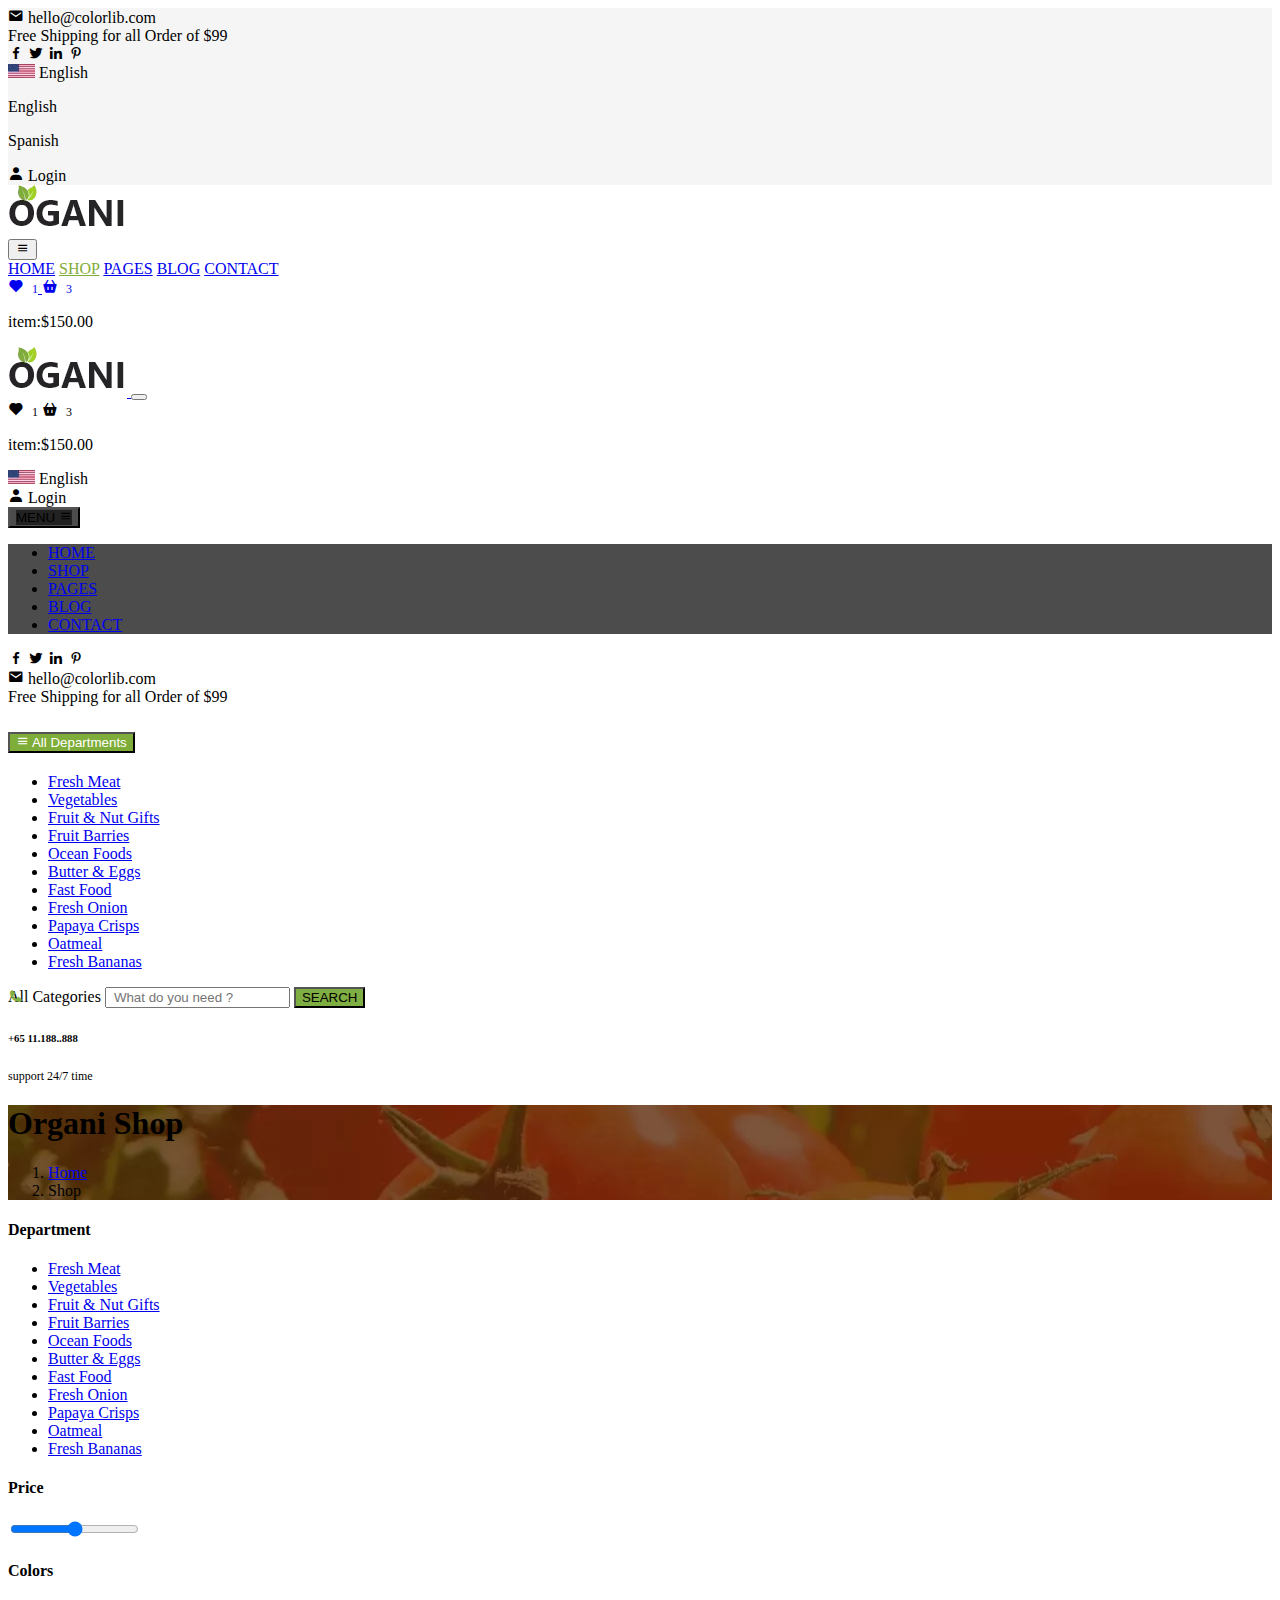
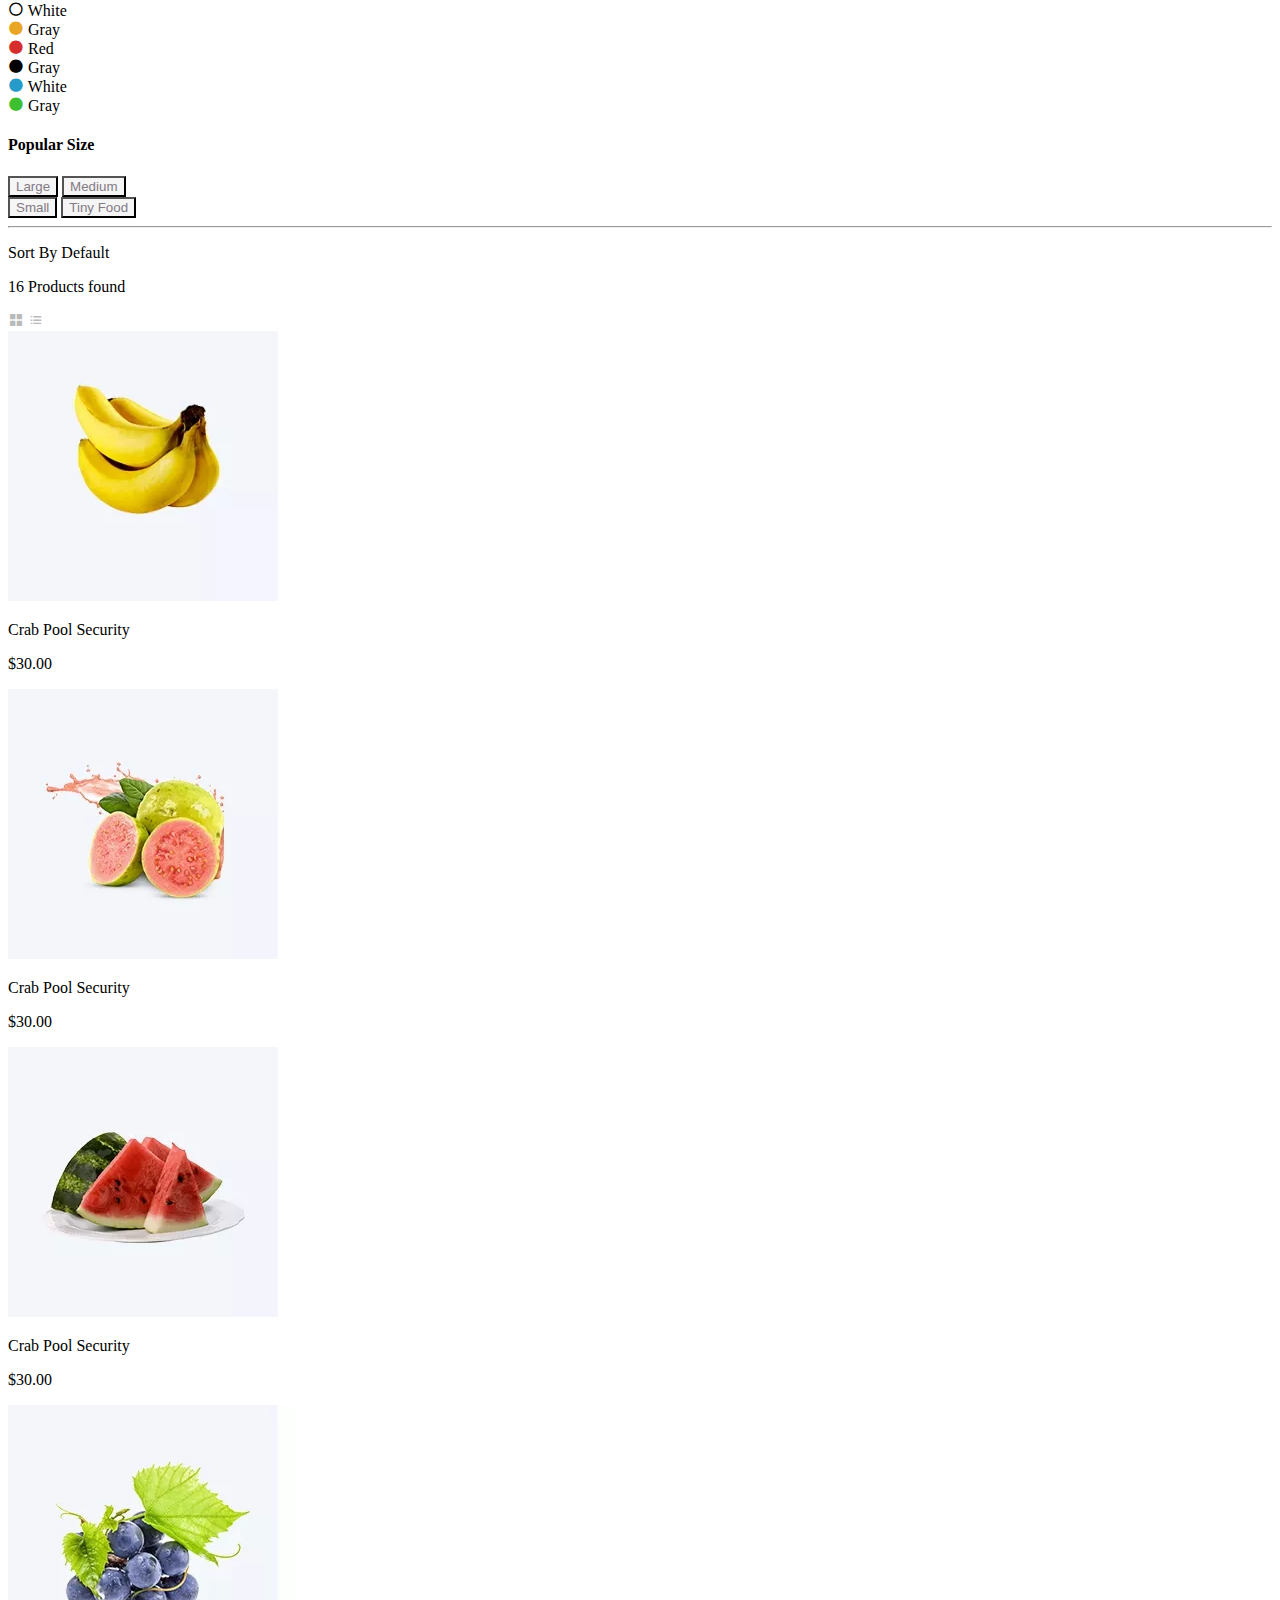
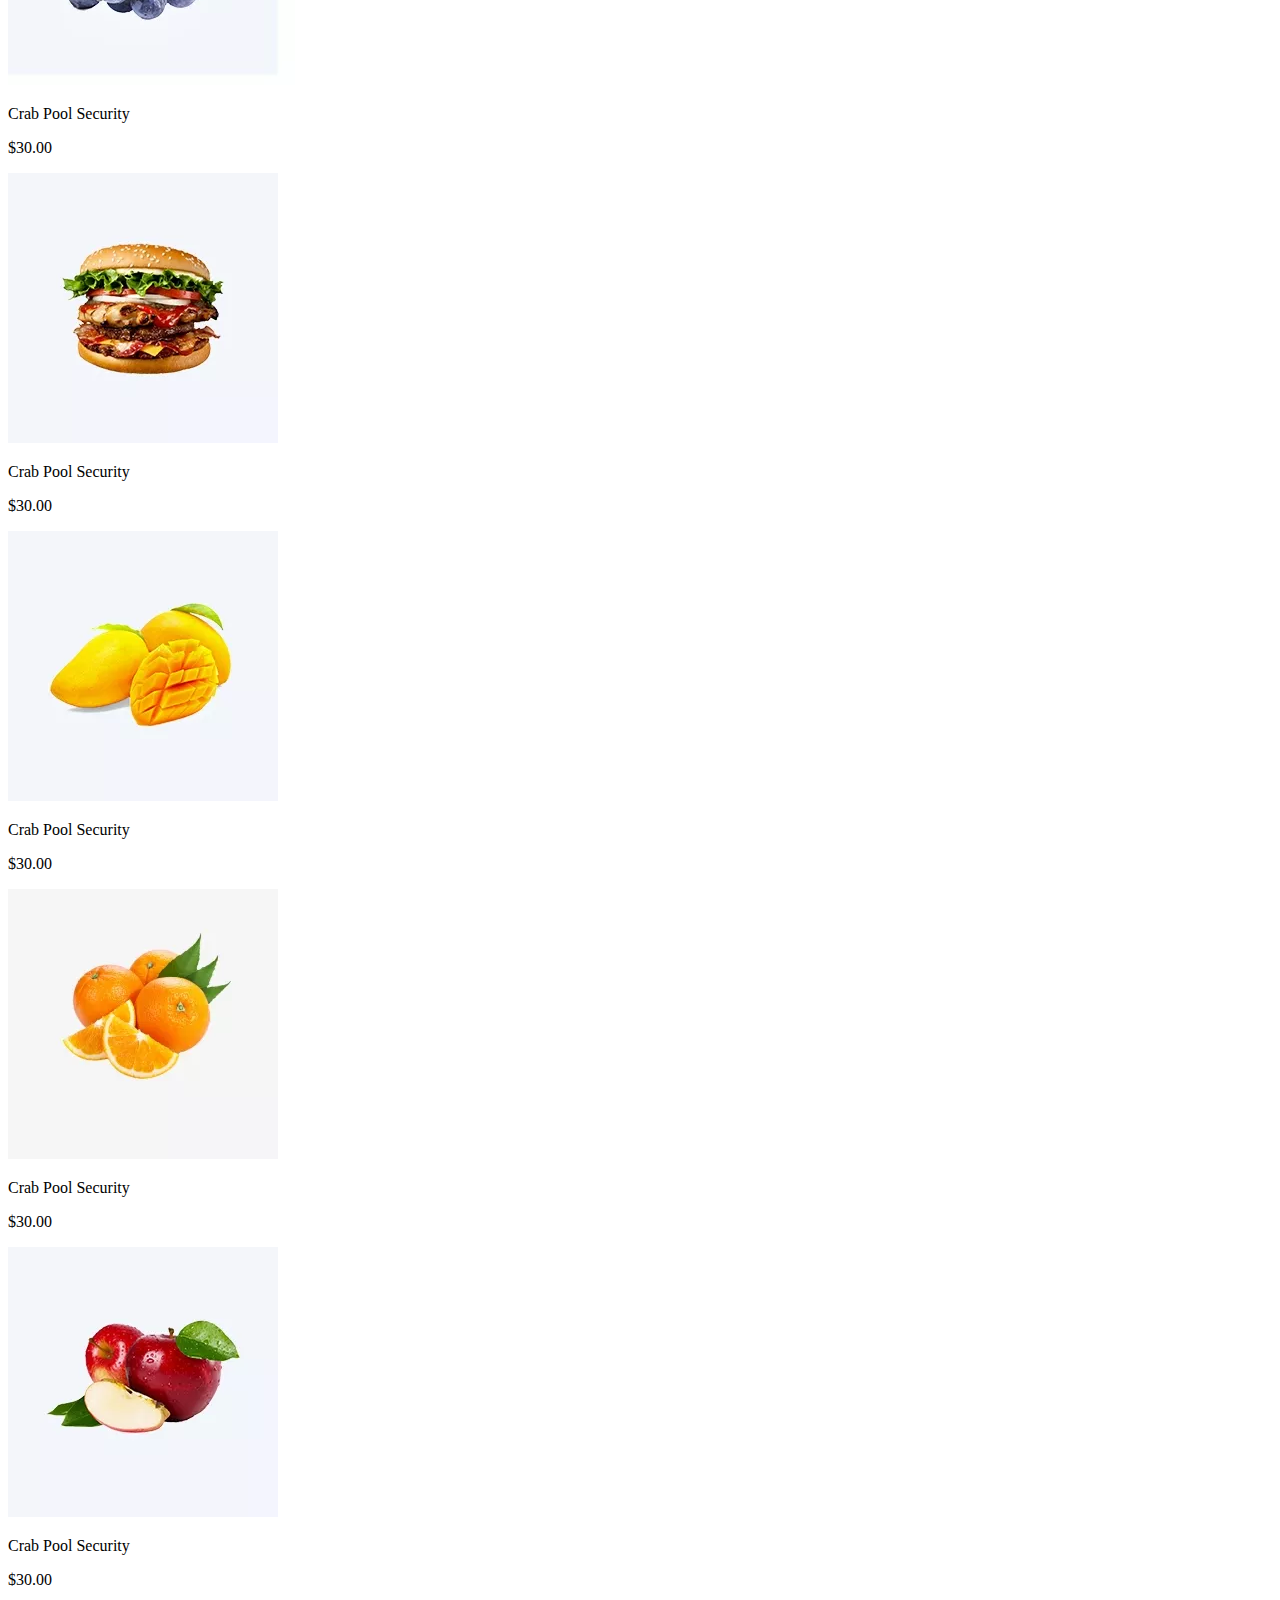
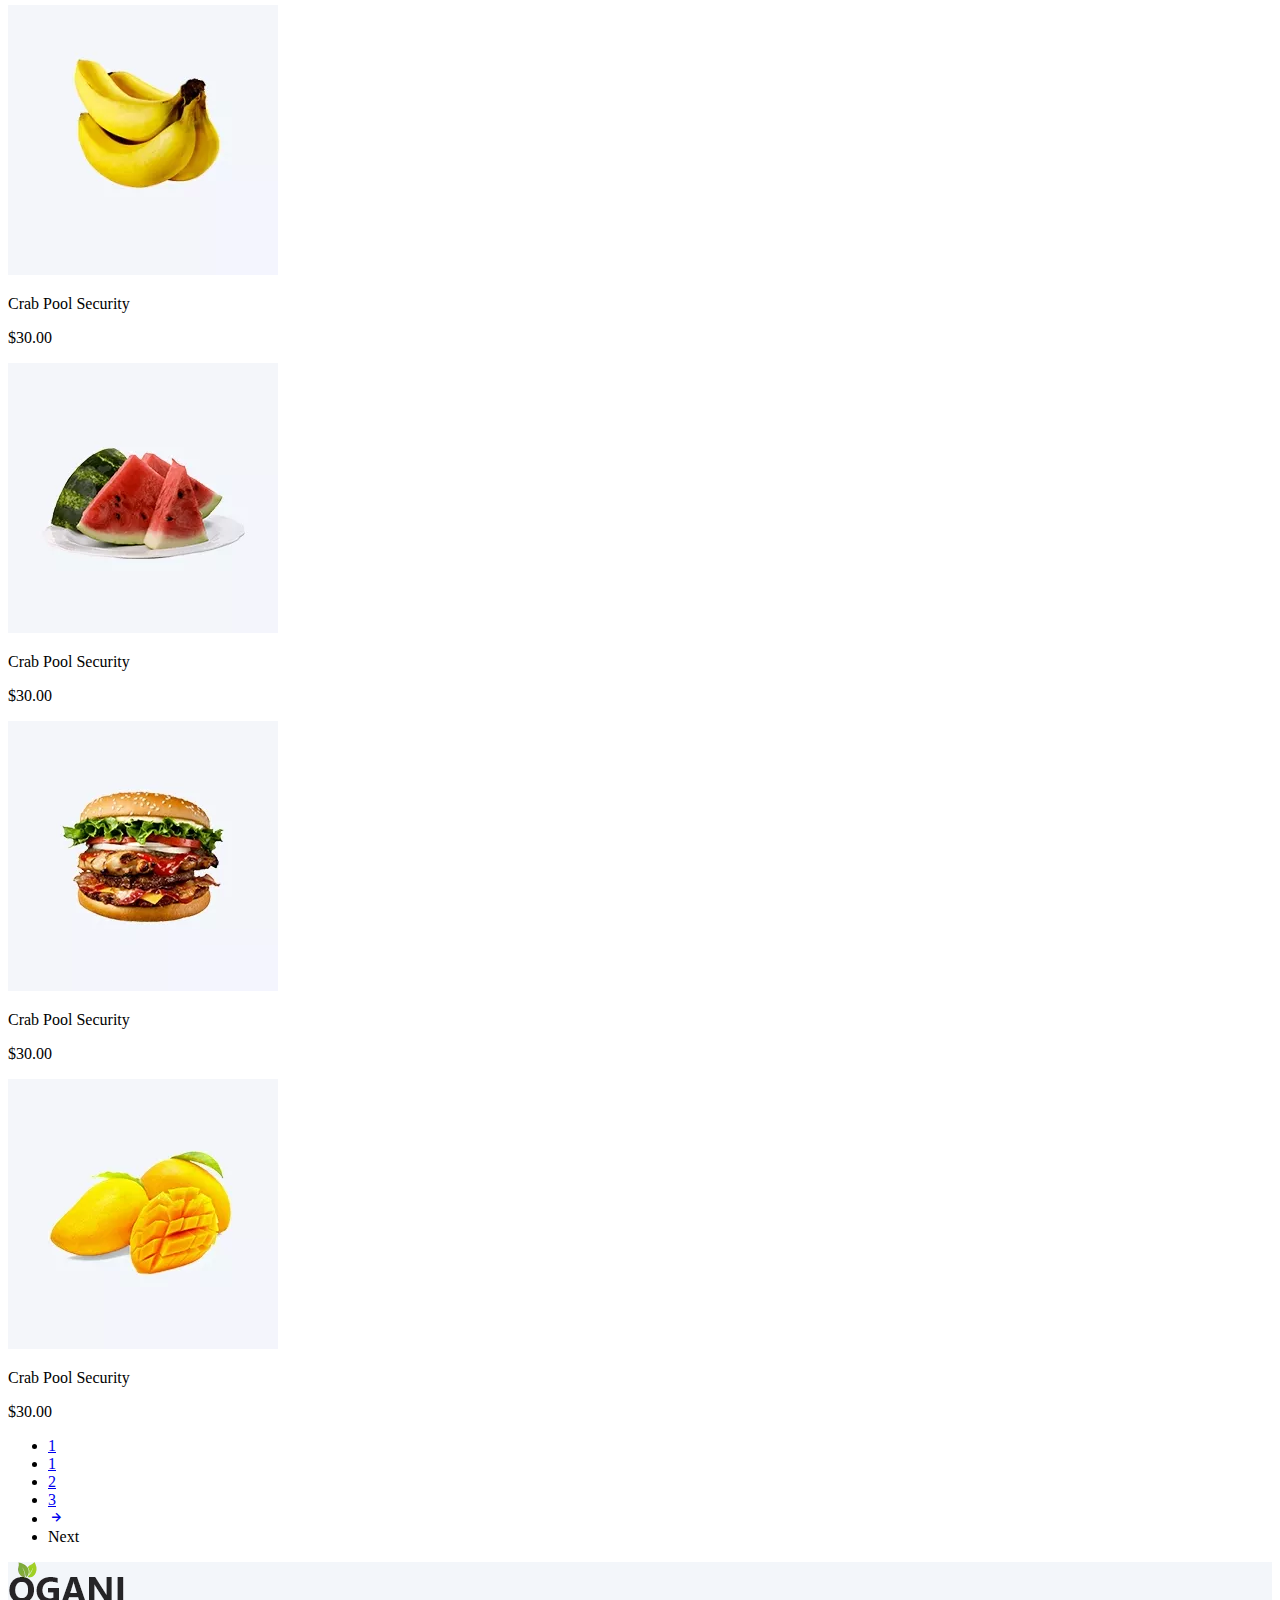
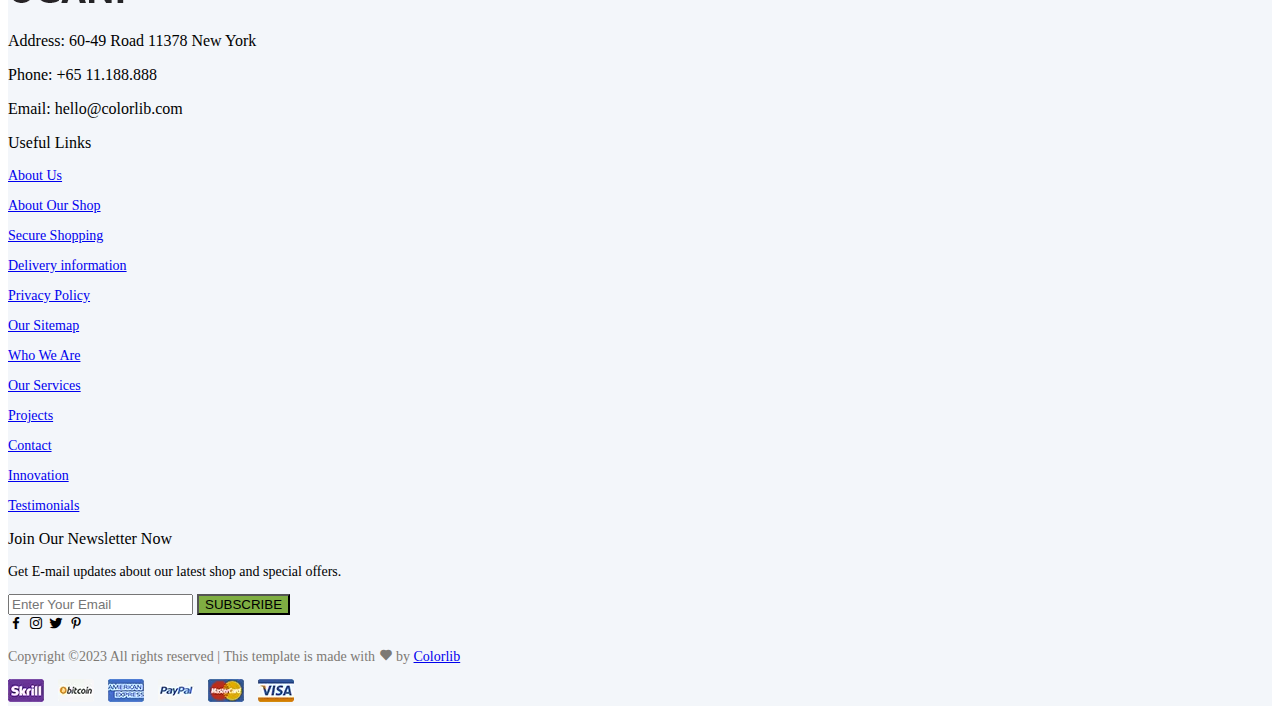
<file: pages/shop.html>
<!DOCTYPE html>
<html lang="en">

<head>
    <meta charset="UTF-8">
    <meta name="viewport" content="width=device-width, initial-scale=1.0">
    <title>Ogani | Template</title>
    <link href="https://cdn.jsdelivr.net/npm/bootstrap@5.3.2/dist/css/bootstrap.min.css" rel="stylesheet"
        integrity="sha384-T3c6CoIi6uLrA9TneNEoa7RxnatzjcDSCmG1MXxSR1GAsXEV/Dwwykc2MPK8M2HN" crossorigin="anonymous">
    <link href='https://unpkg.com/boxicons@2.1.4/css/boxicons.min.css' rel='stylesheet'>
    <link rel="stylesheet" href="../css/style.css">
</head>

<body style="box-sizing: border-box;font-family: 'Poppins';">

    <!-- Header -->
    <div class="container p-2 d-none d-md-none d-lg-block" style="background: #f5f5f5;">
        <div class="row d-flex ps-md-0 ps-lg-5">
            <div class="col-2 col-lg-3 border-end">
                <span>
                    <i class='bx bxs-envelope'></i>
                    hello@colorlib.com
                </span>
            </div>
            <div class="col-6 col-lg-4">
                <span>
                    Free Shipping for all Order of $99
                </span>
            </div>
            <div class="col-1 col-lg-1 border-end">
                <span class="d-flex justify-content-evenly align-items-center mt-1">
                    <i class='bx bxl-facebook'></i>
                    <i class='bx bxl-twitter'></i>
                    <i class='bx bxl-linkedin'></i>
                    <i class='bx bxl-pinterest-alt'></i>
                </span>
            </div>
            <div class="col-1 col-lg-2 border-end position-relative">
                <span id="language">
                    <img src="../images/language.png" alt="language">
                    English
                </span>
                <div class="position-absolute top-100 bg-black text-white w-75 d-flex align-items-center flex-column d-none"
                    id="languageDiv">
                    <p>English</p>
                    <p>Spanish</p>
                </div>
            </div>
            <div class="col-1 col-lg-2">
                <span class="btn border-0">
                    <i class='bx bxs-user'></i>
                    Login
                </span>
            </div>
        </div>
    </div>
    <!-- Header -->

    <!-- Navbar Start -->
    <div class="container">
        <div class="row">
            <div class="col-3 d-flex justify-content-start btn dropdown-toggle rounded-0 text-white px-4">
                <img src="../images/logo.png" alt="Logo">
            </div>

            <button class="navbar-toggler d-lg-none d-md-block ms-auto col-2" type="button" data-bs-toggle="offcanvas"
                data-bs-target="#sideNavbar" aria-controls="sideNavbar" aria-label="Toggle navigation">
                <i class='bx bx-menu fs-1 border border-black'></i>
            </button>

            <div class="col-lg-5 d-lg-flex d-md-none d-none d-sm-none btn dropdown-toggle rounded-0 text-white px-4 d-flex justify-content-start align-items-center
            gap-5">
                <a href="../index.html" class="text-decoration-none fw-bold text-black">HOME</a>
                <a href="./shop.html" class="text-decoration-none fw-bold" style=" color: #7fad39;">SHOP</a>
                <a href="#" class="text-decoration-none fw-bold text-black">PAGES</a>
                <a href="./blog.html" class="text-decoration-none fw-bold text-black">BLOG</a>
                <a href="./contact.html" class="text-decoration-none fw-bold text-black">CONTACT</a>
            </div>

            <div class="col-lg-4 d-flex flex-row align-items-center justify-content-center gap-4 gap-lg-2 gap-xl-3">
                <a href="#" class="text-decoration-none text-black">
                    <i class='bx bxs-heart fs-4 position-relative'>
                        <span class="position-absolute top-0 start-100 translate-middle badge rounded-pill bg-success"
                            style="font-size: 12px;">
                            1
                        </span>
                    </i>
                </a>
                <a href="#" class="text-decoration-none text-black">
                    <i class='bx bxs-basket position-relative fs-4'>
                        <span class="position-absolute top-0 start-100 translate-middle badge rounded-pill bg-success"
                            style="font-size: 12px;">
                            3
                        </span>
                    </i>
                </a>
                <p class="mt-3">item:<span class="fw-bold">$150.00</span></p>
            </div>
        </div>

    </div>
    </div>
    <!-- Navbar Start -->

    <!-- Side Nav -->
    <div class="offcanvas offcanvas-start" tabindex="-1" id="sideNavbar" aria-labelledby="sideNavbarLabel">
        <div class="offcanvas-header">
            <a href="#" class="navbar-brand">
                <img src="../images/logo.png" alt="logo">
            </a>
            <button type="button" class="btn-close" data-bs-dismiss="offcanvas" aria-label="Close"></button>
        </div>
        <div class="offcanvas-body">
            <div class="col d-flex flex-row align-items-center justify-content-start gap-4">
                <i class='bx bxs-heart fs-4 position-relative'>
                    <span class="position-absolute top-0 start-100 translate-middle badge rounded-pill bg-success"
                        style="font-size: 12px;">
                        1
                    </span>
                </i>
                <i class='bx bxs-basket position-relative fs-4'>
                    <span class="position-absolute top-0 start-100 translate-middle badge rounded-pill bg-success"
                        style="font-size: 12px;">
                        3
                    </span>
                </i>
                <p class="mt-3">item:<span class="fw-bold">$150.00</span></p>
            </div>
            <div class="row d-flex">
                <div class="col-6 col-lg-1 border-end">
                    <span id="language">
                        <img src="../images/language.png" alt="language">
                        English
                    </span>
                </div>
                <div class="col-6 col-lg-2">
                    <span>
                        <i class='bx bxs-user'></i>
                        Login
                    </span>
                </div>
            </div>
            <div class="row">
                <button class="navbar-toggler d-flex justify-content-center" type="button" data-bs-toggle="collapse"
                    data-bs-target="#sideContent" aria-controls="sideContent" aria-exended="false"
                    aria-label="Toggle navigation" style="background-color: #4c4c4c;">

                    <span class="text-white fs-4 p-3 m-2 rounded-1 ms-auto" style="background-color: #222222;">MENU <i
                            class='bx bx-menu fs-4 text-white'></i></span>
                </button>

                <div class="collapse
                    align-items-start" style="background-color: #4c4c4c;" id="sideContent">
                    <ul class="list-group list-unstyled text-white border- m-2">
                        <li class="list-group-item border-0" style="background-color: #4c4c4c;">
                            <a href="../index.html" class="text-decoration-none text-white">HOME</a>
                        </li>
                        <li class="list-group-item border-0" style="background-color: #4c4c4c;">
                            <a href="./shop.html" class="text-decoration-none text-white">SHOP</a>
                        </li>
                        <li class="list-group-item border-0" style="background-color: #4c4c4c;">
                            <a href="#" class="text-decoration-none text-white">PAGES</a>
                        </li>
                        <li class="list-group-item border-0" style="background-color: #4c4c4c;">
                            <a href="./blog.html" class="text-decoration-none text-white">BLOG</a>
                        </li>
                        <li class="list-group-item border-0" style="background-color: #4c4c4c;">
                            <a href="./contact.html" class="text-decoration-none text-white">CONTACT</a>
                        </li>
                    </ul>
                </div>
            </div>
            <div class="col border-end">
                <span class="d-flex justify-content-start mt-1">
                    <i class='bx bxl-facebook'></i>
                    <i class='bx bxl-twitter'></i>
                    <i class='bx bxl-linkedin'></i>
                    <i class='bx bxl-pinterest-alt'></i>
                </span>
            </div>
            <div class="col border-end">
                <span>
                    <i class='bx bxs-envelope'></i>
                    hello@colorlib.com
                </span>
            </div>
            <div class="col">
                <span>
                    Free Shipping for all Order of $99
                </span>
            </div>
        </div>
    </div>
    <!-- Side Nav -->

    <!-- Section 1 Start -->
    <div class="container">
        <div class="row d-flex">
            <!-- (Part - 1) Start -->
            <div class="col-lg-3 btn dropdown-toggle rounded-0 text-white">
                <div class="accordion" id="accordionExample">
                    <div class="accordion-item">
                        <h2 class="accordion-header">
                            <button class="accordion-button rounded-0" style="background: #7fad39;color: white;"
                                type="button" data-bs-toggle="collapse" data-bs-target="#collapseOne"
                                aria-expanded="true" aria-controls="collapseOne">
                                <i class='bx bx-menu fs-2'></i>
                                All Departments
                            </button>
                        </h2>
                        <div id="collapseOne" class="accordion-collapse collapse position-absolute"
                            data-bs-parent="#accordionExample">
                            <div class="accordion-body bg-white w-100">
                                <ul class="px-2 fs-5 rounded-0 list-unstyled text-start d-flex flex-column gap-2">
                                    <li class="fs-6"><a href="#" class="text-decoration-none text-black">Fresh Meat</a>
                                    </li>
                                    <li class="fs-6"><a href="#" class="text-decoration-none text-black">Vegetables</a>
                                    </li>
                                    <li class="fs-6"><a href="#" class="text-decoration-none text-black">Fruit & Nut
                                            Gifts</a></li>
                                    <li class="fs-6"><a href="#" class="text-decoration-none text-black">Fruit
                                            Barries</a></li>
                                    <li class="fs-6"><a href="#" class="text-decoration-none text-black">Ocean Foods</a>
                                    </li>
                                    <li class="fs-6"><a href="#" class="text-decoration-none text-black">Butter &
                                            Eggs</a></li>
                                    <li class="fs-6"><a href="#" class="text-decoration-none text-black">Fast Food</a>
                                    </li>
                                    <li class="fs-6"><a href="#" class="text-decoration-none text-black">Fresh Onion</a>
                                    </li>
                                    <li class="fs-6"><a href="#" class="text-decoration-none text-black">Papaya
                                            Crisps</a></li>
                                    <li class="fs-6"><a href="#" class="text-decoration-none text-black">Oatmeal</a>
                                    </li>
                                    <li class="fs-6"><a href="#" class="text-decoration-none text-black">Fresh
                                            Bananas</a></li>
                                </ul>
                            </div>
                        </div>
                    </div>
                </div>
            </div>
            <!-- (Part - 1) End -->

            <!-- (Part - 2) Start -->
            <div class="col-lg-9 col-md">
                <div class="row ps-4 w-100 mt-2 d-flex align-items-center" style="box-sizing: border-box;">
                    <div class="col-lg-8 col-md-8 me-0 d-flex align-items-center border pe-0 mb-sm-4">
                        <label for="field" class="d-none d-lg-block form-label w-50 fw-bold border-end mt-2">
                            All Categories</label>
                        <!-- <i class='bx bx-chevron-down ms-lg-0 ms-3'></i> -->
                        <input type="text" name="field" class="input-group h-100 border-0"
                            placeholder="What do you need ?" style="outline: none;text-indent: 5px;">
                        <button class="btn mt-0 me-0 h-100 rounded-0 text-white"
                            style="background: #7fae42">SEARCH</button>
                    </div>

                    <div class="col-lg-1 col-3 ms-md-2 col-sm-4 col-md-1 gap-md-1 btn d-flex justify-content-center align-items-center rounded-circle border-0"
                        style="margin-top: -20px;">
                        <i class='bx bxs-phone border fs-3 rounded-circle p-2' style="color: #7fae42"></i>
                    </div>

                    <div class="col-lg-2 col-sm-4 col-8 col-md-2 m-0 p-0">
                        <div class="row fw-bold mt-2 mt-md-0">
                            <h6>+65 11.188..888</h6>
                        </div>
                        <div class="row">
                            <p style="font-size: 12px;">support 24/7 time</p>
                        </div>
                    </div>
                </div>
            </div>
            <!-- (Part - 2) End -->
        </div>
    </div>
    <!-- Section 1 End -->

    <!-- Section - 2 Start -->
    <div class="container-fluid">
        <div class="row">
            <div class="col text-center p-5 fw-bold text-white"
                style="background-image: url(../images/breadcrumb.png);background-repeat: no-repeat;">
                <h1>Organi Shop</h1>
                <nav style="--bs-breadcrumb-divider: url(&#34;data:image/svg+xml,%3Csvg xmlns='http://www.w3.org/2000/svg' width='8' height='8'%3E%3Cpath d='M2.5 0L1 1.5 3.5 4 1 6.5 2.5 8l4-4-4-4z' fill='%236c757d'/%3E%3C/svg%3E&#34;);"
                    aria-label="breadcrumb" class="d-flex justify-content-center">
                    <ol class="breadcrumb">
                        <li class="breadcrumb-item"><a class="text-white text-decoration-none fw-bold"
                                href="../index.html">Home</a></li>
                        <li class="breadcrumb-item active text-white fw-light" aria-current="page">Shop</li>
                    </ol>
                </nav>
            </div>
        </div>
    </div>
    <!-- Section - 2 End -->

    <!-- Section - 3 Start -->
    <div class="container">
        <div class="row d-flex ms-lg-5 ms-md-0 ms-0">
            <div class="col-lg-4 col-md-5">
                <div class="row">
                    <h4 class="fw-bold">Department</h4>
                    <ul class="fs-5 rounded-0 list-unstyled text-start d-flex flex-column gap-3">
                        <li class="fs-6"><a href="#" class="text-decoration-none text-black">Fresh Meat</a>
                        </li>
                        <li class="fs-6"><a href="#" class="text-decoration-none text-black">Vegetables</a>
                        </li>
                        <li class="fs-6"><a href="#" class="text-decoration-none text-black">Fruit & Nut
                                Gifts</a></li>
                        <li class="fs-6"><a href="#" class="text-decoration-none text-black">Fruit
                                Barries</a></li>
                        <li class="fs-6"><a href="#" class="text-decoration-none text-black">Ocean Foods</a>
                        </li>
                        <li class="fs-6"><a href="#" class="text-decoration-none text-black">Butter &
                                Eggs</a></li>
                        <li class="fs-6"><a href="#" class="text-decoration-none text-black">Fast Food</a>
                        </li>
                        <li class="fs-6"><a href="#" class="text-decoration-none text-black">Fresh Onion</a>
                        </li>
                        <li class="fs-6"><a href="#" class="text-decoration-none text-black">Papaya
                                Crisps</a></li>
                        <li class="fs-6"><a href="#" class="text-decoration-none text-black">Oatmeal</a>
                        </li>
                        <li class="fs-6"><a href="#" class="text-decoration-none text-black">Fresh
                                Bananas</a></li>
                    </ul>
                </div>

                <div class="row">
                    <h4 class="fw-bold">Price</h4>
                    <input type="range" name="price" class="form-range" id="range" style="stroke:#d62d2d;">
                </div>

                <div class="row">
                    <h4 class="fw-bold">Colors</h4>
                    <div class="row d-flex justify-content-start flex-row">
                        <div class="col-6">
                            <span>
                                <i class='bx bx-circle'></i>
                                White
                            </span>
                        </div>

                        <div class="col-6">
                            <span>
                                <i class='bx bxs-circle' style="color: #e9a625;"></i>
                                Gray
                            </span>
                        </div>
                    </div>
                    <div class="row d-flex justify-content-start flex-row">
                        <div class="col-6">
                            <span>
                                <i class='bx bxs-circle' style="color: #d62d2d;"></i>
                                Red
                            </span>
                        </div>

                        <div class="col-6">
                            <span>
                                <i class='bx bxs-circle' style="color: #000;"></i>
                                Gray
                            </span>
                        </div>
                    </div>
                    <div class="row d-flex justify-content-start flex-row">
                        <div class="col-6">
                            <span>
                                <i class='bx bxs-circle' style="color: #249bc8"></i>
                                White
                            </span>
                        </div>
                        <div class="col-6">
                            <span>
                                <i class='bx bxs-circle' style="color: #3cc032;"></i>
                                Gray
                            </span>
                        </div>
                    </div>
                </div>

                <div class="row">
                    <h4 class="fw-bold mt-5">Popular Size</h4>
                    <div class="card border-0 position-relative hoverDiv">
                        <div class="card-body p-0">
                            <button class="rounded-0 border-0 p-2 "
                                style="background: #f5f5f5;color: #837a85;">Large</button>
                            <button class="rounded-0 border-0 p-2"
                                style="background: #f5f5f5;color: #837a85;">Medium</button>
                        </div>
                        <div class="card-body p-0 mt-2">
                            <button class="rounded-0 border-0 p-2 "
                                style="background: #f5f5f5;color: #837a85;">Small</button>
                            <button class="rounded-0 border-0 p-2" style="background: #f5f5f5;color: #837a85;">Tiny
                                Food</button>
                        </div>
                    </div>
                </div>
            </div>
            <div class="col-lg-8 col-md-7">
                <hr>
                <div class="row d-flex justify-content-center">
                    <div class="col-4">
                        <p>Sort By <span class="fw-bold">Default</span></p>
                    </div>
                    <div class="col-4">
                        <p><span class="fw-bold">16</span> Products found</p>
                    </div>
                    <div class="col-4">
                        <i class='bx bxs-grid-alt fs-2' style="color: #bababa;cursor: pointer;"></i>
                        <i class='bx bx-list-ul fs-2' style="color: #bababa;cursor: pointer;"></i>
                    </div>
                </div>

                <div class="row d-flex justify-content-center">
                    <div class="col-sm-12 col-lg-4 col-md-6 mb-3 mb-sm-0">
                        <div class="card border-0 position-relative hoverDiv">
                            <div class="card-body">
                                <img class="card-img-top" src="../images/fruit1.png">
                                <p class="card-header text-center bg-white border-0 z-1">Crab Pool Security</p>
                                <p class="card-header fw-bold text-center bg-white border-0">$30.00</p>
                            </div>
                            <div
                                class="position-absolute justify-content-center align-items-center w-100 gap-3 hoverEffect">
                                <i class='bx bxs-heart r-icon fs-5 border rounded-circle p-2'></i>
                                <i class='bx bxs-cart r-icon fs-5 border rounded-circle p-2'></i>
                                <i class='bx bx-repost r-icon fs-5 border rounded-circle p-2'></i>
                            </div>
                        </div>
                    </div>
                    <div class="col-sm-12 col-lg-4 col-md-6 mb-3 mb-sm-0">
                        <div class="card border-0 position-relative hoverDiv">
                            <div class="card-body border-0">
                                <img class="card-img-top" src="../images/fruit2.png">
                                <p class="card-header text-center bg-white border-0">Crab Pool Security</p>
                                <p class="card-header fw-bold text-center bg-white border-0">$30.00</p>
                            </div>
                            <div class="position-absolute justify-content-center align-items-center w-100 gap-3 hoverEffect"
                                style="bottom: 110px;">
                                <i class='bx bxs-heart r-icon fs-5 border rounded-circle  p-2'></i>
                                <i class='bx bxs-cart r-icon fs-5 border rounded-circle p-2'></i>
                                <i class='bx bx-repost r-icon fs-5 border rounded-circle p-2'></i>
                            </div>
                        </div>
                    </div>
                    <div class="col-sm-12 col-lg-4 col-md-6 mb-3 mb-sm-0">
                        <div class="card border-0 position-relative hoverDiv">
                            <div class="card-body">
                                <img class="card-img-top" src="../images/fruit3.png">
                                <p class="card-header text-center bg-white border-0">Crab Pool Security</p>
                                <p class="card-header fw-bold text-center bg-white border-0">$30.00</p>
                            </div>
                            <div class="position-absolute justify-content-center align-items-center w-100 gap-3  hoverEffect"
                                style="bottom: 110px;">
                                <i class='bx bxs-heart r-icon fs-5 border rounded-circle  p-2'></i>
                                <i class='bx bxs-cart r-icon fs-5 border rounded-circle p-2'></i>
                                <i class='bx bx-repost r-icon fs-5 border rounded-circle p-2'></i>
                            </div>
                        </div>
                    </div>
                    <div class="col-sm-12 col-lg-4 col-md-6 mb-3 mb-sm-0">
                        <div class="card border-0 position-relative hoverDiv">
                            <div class="card-body">
                                <img class="card-img-top" src="../images/fruit4.png">
                                <p class="card-header text-center bg-white border-0">Crab Pool Security</p>
                                <p class="card-header fw-bold text-center bg-white border-0">$30.00</p>
                            </div>
                            <div class="position-absolute justify-content-center align-items-center w-100 gap-3  hoverEffect"
                                style="bottom: 110px;">
                                <i class='bx bxs-heart r-icon fs-5 border rounded-circle  p-2'></i>
                                <i class='bx bxs-cart r-icon fs-5 border rounded-circle p-2'></i>
                                <i class='bx bx-repost r-icon fs-5 border rounded-circle p-2'></i>
                            </div>
                        </div>
                    </div>
                    <div class="col-sm-12 col-lg-4 col-md-6 mb-3 mb-sm-0">
                        <div class="card border-0 position-relative hoverDiv">
                            <div class="card-body">
                                <img class="card-img-top" src="../images/fruit5.png">
                                <p class="card-header text-center bg-white border-0">Crab Pool Security</p>
                                <p class="card-header fw-bold text-center bg-white border-0">$30.00</p>
                            </div>
                            <div class="position-absolute justify-content-center align-items-center w-100 gap-3  hoverEffect"
                                style="bottom: 110px;">
                                <i class='bx bxs-heart r-icon fs-5 border rounded-circle  p-2'></i>
                                <i class='bx bxs-cart r-icon fs-5 border rounded-circle p-2'></i>
                                <i class='bx bx-repost r-icon fs-5 border rounded-circle p-2'></i>
                            </div>
                        </div>
                    </div>
                    <div class="col-sm-12 col-lg-4 col-md-6 mb-3 mb-sm-0">
                        <div class="card border-0 position-relative hoverDiv">
                            <div class="card-body border-0">
                                <img class="card-img-top" src="../images/fruit6.png">
                                <p class="card-header text-center bg-white border-0">Crab Pool Security</p>
                                <p class="card-header fw-bold text-center bg-white border-0">$30.00</p>
                            </div>
                            <div class="position-absolute justify-content-center align-items-center w-100 gap-3  hoverEffect"
                                style="bottom: 110px;">
                                <i class='bx bxs-heart r-icon fs-5 border rounded-circle  p-2'></i>
                                <i class='bx bxs-cart r-icon fs-5 border rounded-circle p-2'></i>
                                <i class='bx bx-repost r-icon fs-5 border rounded-circle p-2'></i>
                            </div>
                        </div>
                    </div>
                    <div class="col-sm-12 col-lg-4 col-md-6 mb-3 mb-sm-0">
                        <div class="card border-0 position-relative hoverDiv">
                            <div class="card-body">
                                <img class="card-img-top" src="../images/item1.png">
                                <p class="card-header text-center bg-white border-0">Crab Pool Security</p>
                                <p class="card-header fw-bold text-center bg-white border-0">$30.00</p>
                            </div>
                            <div class="position-absolute justify-content-center align-items-center w-100 gap-3  hoverEffect"
                                style="bottom: 110px;">
                                <i class='bx bxs-heart r-icon fs-5 border rounded-circle  p-2'></i>
                                <i class='bx bxs-cart r-icon fs-5 border rounded-circle p-2'></i>
                                <i class='bx bx-repost r-icon fs-5 border rounded-circle p-2'></i>
                            </div>
                        </div>
                    </div>
                    <div class="col-sm-12 col-lg-4 col-md-6 mb-3 mb-sm-0">
                        <div class="card border-0 position-relative hoverDiv">
                            <div class="card-body">
                                <img class="card-img-top" src="../images/fruit7.png">
                                <p class="card-header text-center bg-white border-0 z-1">Crab Pool Security</p>
                                <p class="card-header fw-bold text-center bg-white border-0 z-1">$30.00</p>
                            </div>
                            <div
                                class="position-absolute justify-content-center align-items-center w-100 gap-3 hoverEffect">
                                <i class='bx bxs-heart r-icon fs-5 border rounded-circle  p-2'></i>
                                <i class='bx bxs-cart r-icon fs-5 border rounded-circle p-2'></i>
                                <i class='bx bx-repost r-icon fs-5 border rounded-circle p-2'></i>
                            </div>
                        </div>
                    </div>
                    <div class="col-sm-12 col-lg-4 col-md-6 mb-3 mb-sm-0">
                        <div class="card border-0 position-relative hoverDiv">
                            <div class="card-body">
                                <img class="card-img-top" src="../images/fruit1.png">
                                <p class="card-header text-center bg-white border-0 z-1">Crab Pool Security</p>
                                <p class="card-header fw-bold text-center bg-white border-0 z-1">$30.00</p>
                            </div>
                            <div
                                class="position-absolute justify-content-center align-items-center w-100 gap-3 hoverEffect">
                                <i class='bx bxs-heart r-icon fs-5 border rounded-circle  p-2'></i>
                                <i class='bx bxs-cart r-icon fs-5 border rounded-circle p-2'></i>
                                <i class='bx bx-repost r-icon fs-5 border rounded-circle p-2'></i>
                            </div>
                        </div>
                    </div>
                    <div class="col-sm-12 col-lg-4 col-md-6 mb-3 mb-sm-0">
                        <div class="card border-0 position-relative hoverDiv">
                            <div class="card-body">
                                <img class="card-img-top" src="../images/fruit3.png">
                                <p class="card-header text-center bg-white border-0">Crab Pool Security</p>
                                <p class="card-header fw-bold text-center bg-white border-0">$30.00</p>
                            </div>
                            <div class="position-absolute justify-content-center align-items-center w-100 gap-3  hoverEffect"
                                style="bottom: 110px;">
                                <i class='bx bxs-heart r-icon fs-5 border rounded-circle  p-2'></i>
                                <i class='bx bxs-cart r-icon fs-5 border rounded-circle p-2'></i>
                                <i class='bx bx-repost r-icon fs-5 border rounded-circle p-2'></i>
                            </div>
                        </div>
                    </div>
                    <div class="col-sm-12 col-lg-4 col-md-6 mb-3 mb-sm-0">
                        <div class="card border-0 position-relative hoverDiv">
                            <div class="card-body">
                                <img class="card-img-top" src="../images/fruit5.png">
                                <p class="card-header text-center bg-white border-0">Crab Pool Security</p>
                                <p class="card-header fw-bold text-center bg-white border-0">$30.00</p>
                            </div>
                            <div class="position-absolute justify-content-center align-items-center w-100 gap-3  hoverEffect"
                                style="bottom: 110px;">
                                <i class='bx bxs-heart r-icon fs-5 border rounded-circle  p-2'></i>
                                <i class='bx bxs-cart r-icon fs-5 border rounded-circle p-2'></i>
                                <i class='bx bx-repost r-icon fs-5 border rounded-circle p-2'></i>
                            </div>
                        </div>
                    </div>
                    <div class="col-sm-12 col-lg-4 col-md-6 mb-3 mb-sm-0">
                        <div class="card border-0 position-relative hoverDiv">
                            <div class="card-body">
                                <img class="card-img-top" src="../images/fruit6.png">
                                <p class="card-header text-center bg-white border-0">Crab Pool Security</p>
                                <p class="card-header fw-bold text-center bg-white border-0">$30.00</p>
                            </div>
                            <div class="position-absolute justify-content-center align-items-center w-100 gap-3  hoverEffect"
                                style="bottom: 110px;">
                                <i class='bx bxs-heart r-icon fs-5 border rounded-circle  p-2'></i>
                                <i class='bx bxs-cart r-icon fs-5 border rounded-circle p-2'></i>
                                <i class='bx bx-repost r-icon fs-5 border rounded-circle p-2'></i>
                            </div>
                        </div>
                    </div>
                </div>
                <div class="row">
                    <nav aria-label="Page navigation example">
                        <ul class="pagination d-flex gap-4">
                            <li class="page-item d-none"><a class="page-link" href="#">1</a></li>
                            <li class="page-item"><a class="page-link" href="#">1</a></li>
                            <li class="page-item"><a class="page-link" href="#">2</a></li>
                            <li class="page-item"><a class="page-link" href="#">3</a></li>
                            <li class="page-item"><a class="page-link" href="#">
                                    <i class='bx bx-right-arrow-alt'></i>
                                </a></li>
                            <li class="page-item d-none">Next</li>
                        </ul>
                    </nav>
                </div>
            </div>
        </div>
    </div>
    <!-- Section - 3 End -->

    <!-- Footer Start -->
    <div class="container-fluid pt-lg-5 ps-lg-0 p-sm-0 pb-sm-0 pb-0 pt-5 pt-md-5" style="background-color: #f3f6fa;">
        <div class="row mb-5 ms-sm-1 ms-lg-2 ms-xl-5 ms-md-0">
            <div class="col-lg-3 col-md-6">
                <img src="../images/logo.png" alt="logo">
                <p>Address: 60-49 Road 11378 New York</p>
                <p>Phone: +65 11.188.888</p>
                <p>Email: hello@colorlib.com</p>
            </div>
            <div class="col-lg-4 col-md-6 col-sm-12">
                <div class="row">
                    <p class="fw-bold h6">Useful Links</p>
                    <div class="col-6">
                        <p style="font-size: 14px;"><a href="#" class="text-decoration-none text-black">About
                                Us</a></p>
                        <p style="font-size: 14px;"><a href="#" class="text-decoration-none text-black">About
                                Our
                                Shop</a></p>
                        <p style="font-size: 14px;"><a href="#" class="text-decoration-none text-black">Secure
                                Shopping</a></p>
                        <p style="font-size: 14px;"><a href="#" class="text-decoration-none text-black">Delivery
                                information</a></p>
                        <p style="font-size: 14px;"><a href="#" class="text-decoration-none text-black">Privacy
                                Policy</a></p>
                        <p style="font-size: 14px;"><a href="#" class="text-decoration-none text-black">Our
                                Sitemap</a>
                        </p>
                    </div>
                    <div class="col-6">
                        <p style="font-size: 14px;"><a href="#" class="text-decoration-none text-black">Who We
                                Are</a>
                        </p>
                        <p style="font-size: 14px;"><a href="#" class="text-decoration-none text-black">Our
                                Services</a>
                        </p>
                        <p style="font-size: 14px;"><a href="#" class="text-decoration-none text-black">Projects</a>
                        </p>
                        <p style="font-size: 14px;"><a href="#" class="text-decoration-none text-black">Contact</a>
                        </p>
                        <p style="font-size: 14px;"><a href="#" class="text-decoration-none text-black">Innovation</a>
                        </p>
                        <p style="font-size: 14px;"><a href="#" class="text-decoration-none text-black">Testimonials</a>
                        </p>
                    </div>
                </div>
            </div>
            <div class="col-lg-4 col-md col-sm-12">
                <p class="fw-bold h6">Join Our Newsletter Now</p>
                <p style="font-size: 14px;">Get E-mail updates about our latest shop and special offers.</p>
                <div class="d-flex flex-row">
                    <input type="text" name="field" class="input-group border-0 p-3" placeholder="Enter Your Email"
                        style="outline: none;">
                    <button class="btn mt-0 me-0 rounded-0 text-white" style="background: #7fae42">SUBSCRIBE</button>
                </div>
                <div class="d-flex justify-content-start align-items-center mt-4 gap-2">
                    <i class='bx bxl-facebook fs-3 border rounded-circle p-2 b-icon'></i>
                    <i class='bx bxl-instagram fs-3 border rounded-circle p-2 b-icon'></i>
                    <i class='bx bxl-twitter fs-3 border rounded-circle p-2 b-icon'></i>
                    <i class='bx bxl-pinterest-alt fs-3 border rounded-circle p-2 b-icon'></i>
                </div>
            </div>
        </div>
        <div class="row border-2 border-top ms-lg-5 ms-sm-0 ms-md-0">
            <div class="col-lg-6 p-2 col-md-12 col-sm-12">
                <p class="text-center" style="color: #7d7974;font-size: 14px;">Copyright ©2023 All rights
                    reserved |
                    This template is made with <i class='bx bxs-heart'></i> by <a class="text-decoration-none"
                        href="#">Colorlib</a></p>
            </div>
            <div class="col-lg-6 col-md-12 col-sm-12 text-center">
                <img src="../images/payment-item.png" alt="payments">
            </div>
        </div>
    </div>
    <!-- Footer End -->

    <script src="https://cdn.jsdelivr.net/npm/bootstrap@5.3.2/dist/js/bootstrap.bundle.min.js"
        integrity="sha384-C6RzsynM9kWDrMNeT87bh95OGNyZPhcTNXj1NW7RuBCsyN/o0jlpcV8Qyq46cDfL"
        crossorigin="anonymous"></script>
</body>

</html>
</file>
<file: css/style.css>
@keyframes rotate {
    from {
        transform: rotate(0deg);
    }

    to {
        transform: rotate(360deg);
    }
}

.r-icon {
    background-color: white;
}

.r-icon:hover {
    animation: rotate 0.5s;
    color: white;
    cursor: pointer;
    background-color: #7fad39;
}

@keyframes scrollUp {
    from {
        bottom: 80px;
    }

    to {
        bottom: 110px;
    }
}

.hoverEffect {
    display: none;
}

.hoverDiv:hover .hoverEffect {
    display: flex;
    width: 75%;
    animation: scrollUp 0.2s linear forwards;
}

.b-icon:hover {
    color: white;
    background-color: #7fad39;
    cursor: pointer;
}

::-webkit-scrollbar {
    display: none;
}
</file>
